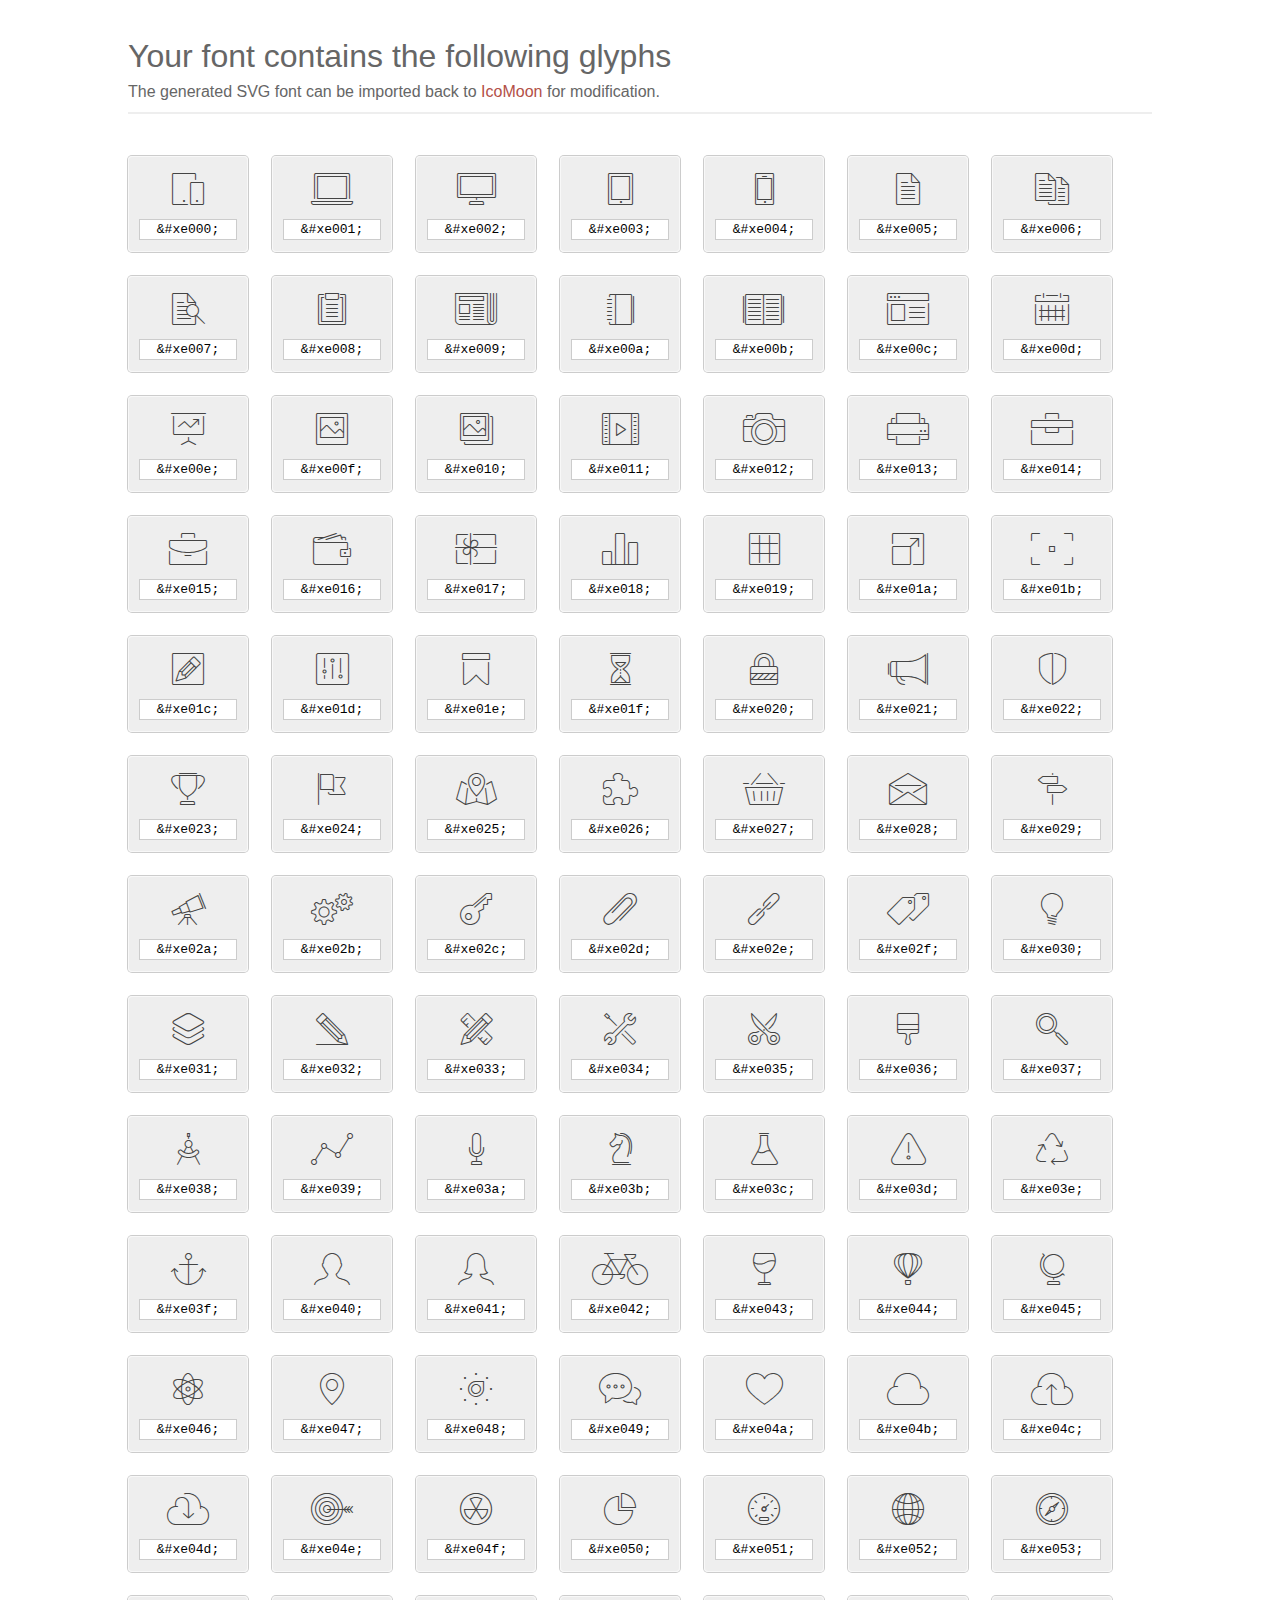
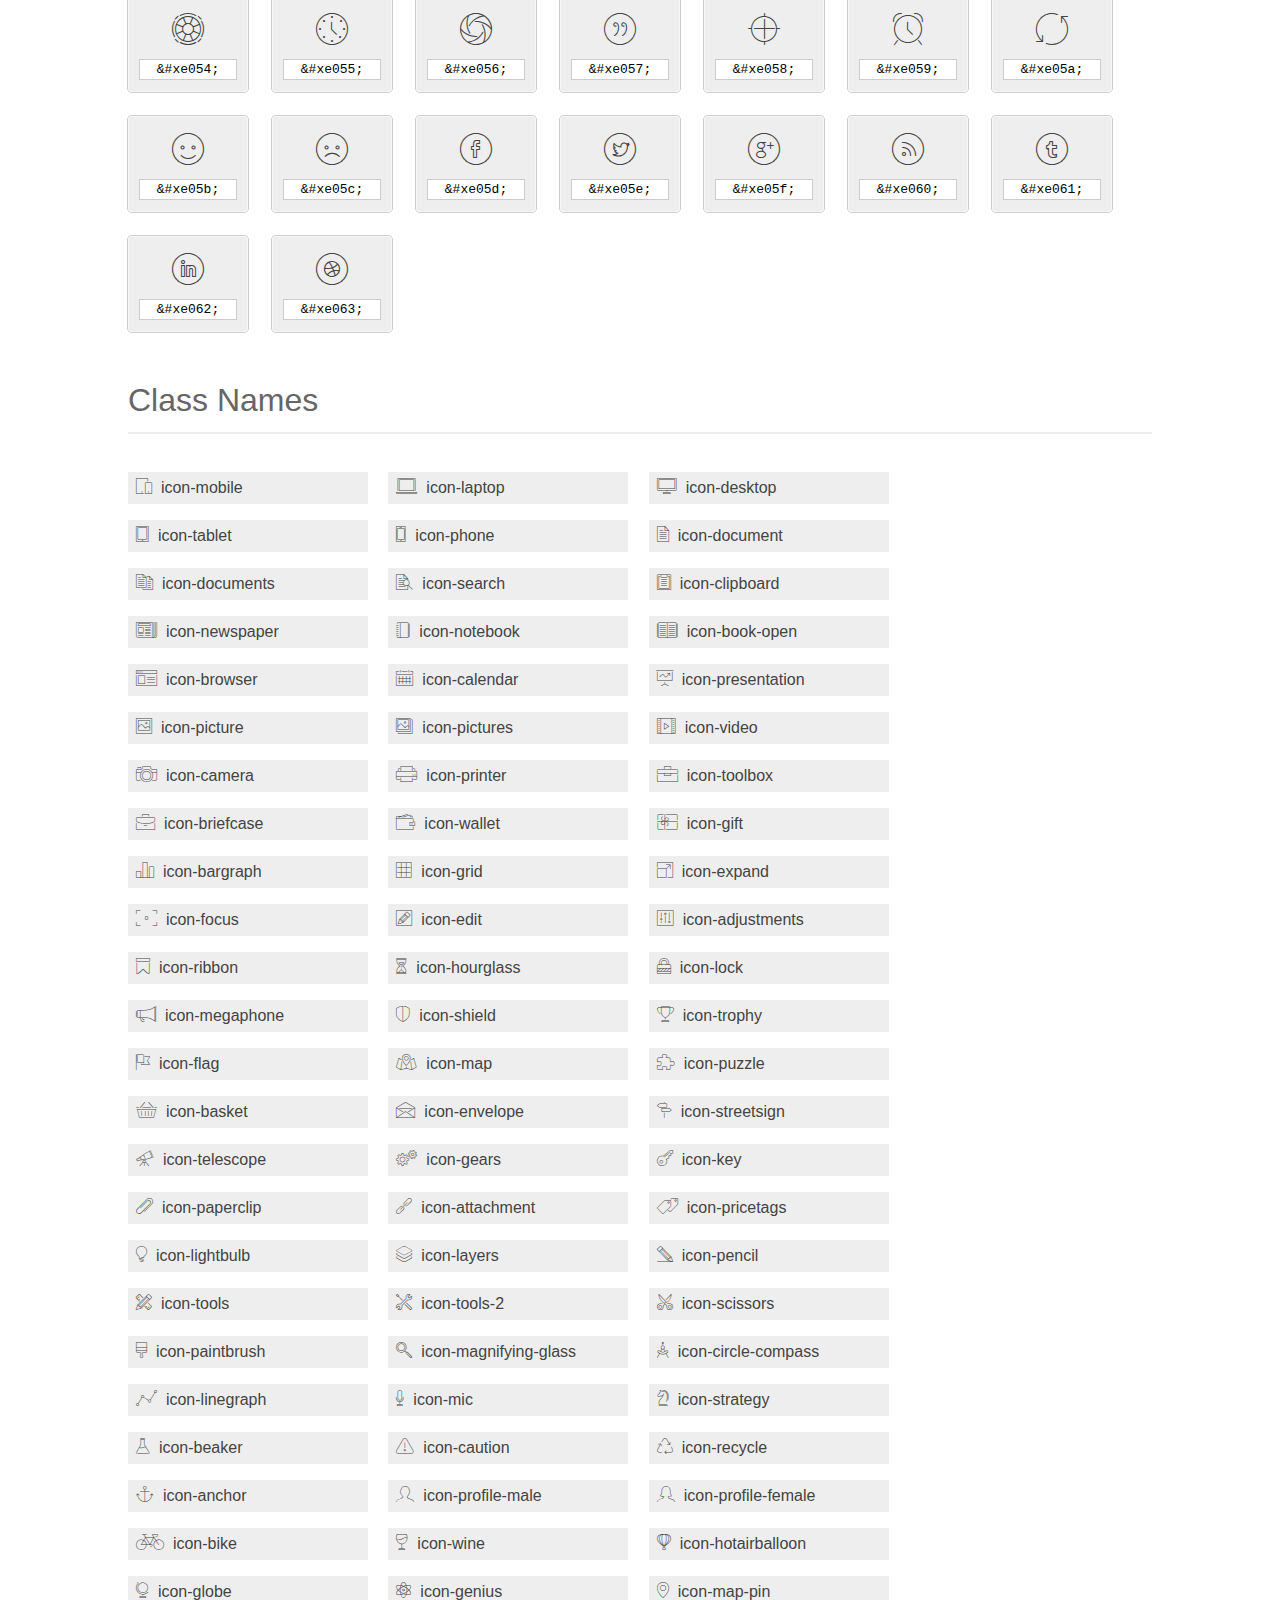
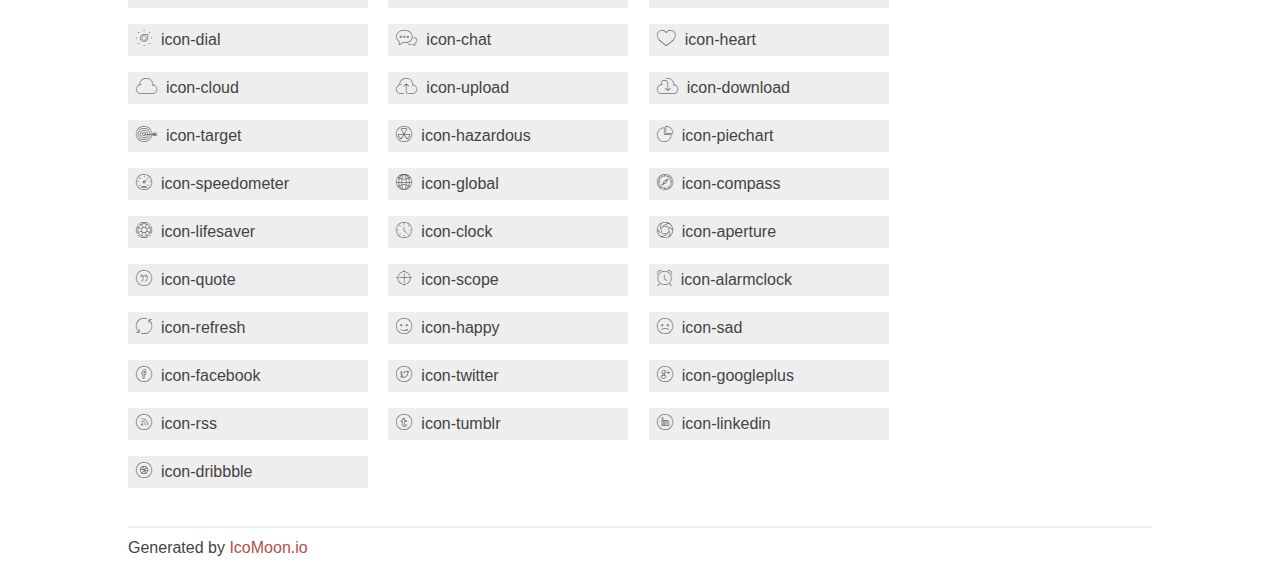
<file: vbmodularplus/fonts/et-line-font/index.html>
<!doctype html>
<html>
<head>
<title>Your Font/Glyphs</title>
<link rel="stylesheet" href="style.css" />
<!--[if lte IE 7]><script src="lte-ie7.js"></script><![endif]-->
<style>
	section, header, footer {display: block;}
	body {
		font-family: sans-serif;
		color: #444;
		line-height: 1.5;
		font-size: 1em;
	}
	* {
		-moz-box-sizing: border-box;
		-webkit-box-sizing: border-box;
		box-sizing: border-box;
		margin: 0;
		padding: 0;
	}
	.glyph {
		font-size: 16px;
		float: left;
		text-align: center;
		background: #eee;
		padding: .75em;
		margin: .75em 1.5em .75em 0;
		width: 7.5em;
		border-radius: .25em;
		box-shadow: inset 0 0 0 1px #f8f8f8, 0 0 0 1px #CCC;
	}
	.glyph input {
		font-family: consolas, monospace;
		font-size: 13px;
		width: 100%;
		text-align: center;
		border: 0;
		box-shadow: 0 0 0 1px #ccc;
		padding: .125em;
	}
	.w-main {
		width: 80%;
	}
	.centered {
		margin-left: auto;
		margin-right: auto;
	}
	.fs1 {
		font-size: 2em;
	}
	header {
		margin: 2em 0;
		padding-bottom: .5em;
		color: #666;
		box-shadow: 0 2px #eee;
	}
	header h1 {
		font-size: 2em;
		font-weight: normal;
	}
	.clearfix:before, .clearfix:after { content: ""; display: table; }
	.clearfix:after, .clear { clear: both; }
	footer {
		margin-top: 2em;
		padding: .5em 0;
		box-shadow: 0 -2px #eee;
	}
	a, a:visited {
		color: #B35047;
		text-decoration: none;
	}
	a:hover, a:focus {color: #000;}
	.box1 {
		font-size: 16px;
		display: inline-block;
		width: 15em;
		padding: .25em .5em;
		background: #eee;
		margin: .5em 1em .5em 0;
	}
</style>
</head>
<body>
	<div class="w-main centered">
	<section class="mtm clearfix" id="glyphs">
	<header>
		<h1>Your font contains the following glyphs</h1>
		<p>The generated SVG font can be imported back to <a href="http://icomoon.io/app">IcoMoon</a> for modification.</p>
	</header>
	<div class="glyph">
		<div class="fs1" aria-hidden="true" data-icon="&#xe000;"></div>
		<input type="text" readonly="readonly" value="&amp;#xe000;" />
	</div>
	<div class="glyph">
		<div class="fs1" aria-hidden="true" data-icon="&#xe001;"></div>
		<input type="text" readonly="readonly" value="&amp;#xe001;" />
	</div>
	<div class="glyph">
		<div class="fs1" aria-hidden="true" data-icon="&#xe002;"></div>
		<input type="text" readonly="readonly" value="&amp;#xe002;" />
	</div>
	<div class="glyph">
		<div class="fs1" aria-hidden="true" data-icon="&#xe003;"></div>
		<input type="text" readonly="readonly" value="&amp;#xe003;" />
	</div>
	<div class="glyph">
		<div class="fs1" aria-hidden="true" data-icon="&#xe004;"></div>
		<input type="text" readonly="readonly" value="&amp;#xe004;" />
	</div>
	<div class="glyph">
		<div class="fs1" aria-hidden="true" data-icon="&#xe005;"></div>
		<input type="text" readonly="readonly" value="&amp;#xe005;" />
	</div>
	<div class="glyph">
		<div class="fs1" aria-hidden="true" data-icon="&#xe006;"></div>
		<input type="text" readonly="readonly" value="&amp;#xe006;" />
	</div>
	<div class="glyph">
		<div class="fs1" aria-hidden="true" data-icon="&#xe007;"></div>
		<input type="text" readonly="readonly" value="&amp;#xe007;" />
	</div>
	<div class="glyph">
		<div class="fs1" aria-hidden="true" data-icon="&#xe008;"></div>
		<input type="text" readonly="readonly" value="&amp;#xe008;" />
	</div>
	<div class="glyph">
		<div class="fs1" aria-hidden="true" data-icon="&#xe009;"></div>
		<input type="text" readonly="readonly" value="&amp;#xe009;" />
	</div>
	<div class="glyph">
		<div class="fs1" aria-hidden="true" data-icon="&#xe00a;"></div>
		<input type="text" readonly="readonly" value="&amp;#xe00a;" />
	</div>
	<div class="glyph">
		<div class="fs1" aria-hidden="true" data-icon="&#xe00b;"></div>
		<input type="text" readonly="readonly" value="&amp;#xe00b;" />
	</div>
	<div class="glyph">
		<div class="fs1" aria-hidden="true" data-icon="&#xe00c;"></div>
		<input type="text" readonly="readonly" value="&amp;#xe00c;" />
	</div>
	<div class="glyph">
		<div class="fs1" aria-hidden="true" data-icon="&#xe00d;"></div>
		<input type="text" readonly="readonly" value="&amp;#xe00d;" />
	</div>
	<div class="glyph">
		<div class="fs1" aria-hidden="true" data-icon="&#xe00e;"></div>
		<input type="text" readonly="readonly" value="&amp;#xe00e;" />
	</div>
	<div class="glyph">
		<div class="fs1" aria-hidden="true" data-icon="&#xe00f;"></div>
		<input type="text" readonly="readonly" value="&amp;#xe00f;" />
	</div>
	<div class="glyph">
		<div class="fs1" aria-hidden="true" data-icon="&#xe010;"></div>
		<input type="text" readonly="readonly" value="&amp;#xe010;" />
	</div>
	<div class="glyph">
		<div class="fs1" aria-hidden="true" data-icon="&#xe011;"></div>
		<input type="text" readonly="readonly" value="&amp;#xe011;" />
	</div>
	<div class="glyph">
		<div class="fs1" aria-hidden="true" data-icon="&#xe012;"></div>
		<input type="text" readonly="readonly" value="&amp;#xe012;" />
	</div>
	<div class="glyph">
		<div class="fs1" aria-hidden="true" data-icon="&#xe013;"></div>
		<input type="text" readonly="readonly" value="&amp;#xe013;" />
	</div>
	<div class="glyph">
		<div class="fs1" aria-hidden="true" data-icon="&#xe014;"></div>
		<input type="text" readonly="readonly" value="&amp;#xe014;" />
	</div>
	<div class="glyph">
		<div class="fs1" aria-hidden="true" data-icon="&#xe015;"></div>
		<input type="text" readonly="readonly" value="&amp;#xe015;" />
	</div>
	<div class="glyph">
		<div class="fs1" aria-hidden="true" data-icon="&#xe016;"></div>
		<input type="text" readonly="readonly" value="&amp;#xe016;" />
	</div>
	<div class="glyph">
		<div class="fs1" aria-hidden="true" data-icon="&#xe017;"></div>
		<input type="text" readonly="readonly" value="&amp;#xe017;" />
	</div>
	<div class="glyph">
		<div class="fs1" aria-hidden="true" data-icon="&#xe018;"></div>
		<input type="text" readonly="readonly" value="&amp;#xe018;" />
	</div>
	<div class="glyph">
		<div class="fs1" aria-hidden="true" data-icon="&#xe019;"></div>
		<input type="text" readonly="readonly" value="&amp;#xe019;" />
	</div>
	<div class="glyph">
		<div class="fs1" aria-hidden="true" data-icon="&#xe01a;"></div>
		<input type="text" readonly="readonly" value="&amp;#xe01a;" />
	</div>
	<div class="glyph">
		<div class="fs1" aria-hidden="true" data-icon="&#xe01b;"></div>
		<input type="text" readonly="readonly" value="&amp;#xe01b;" />
	</div>
	<div class="glyph">
		<div class="fs1" aria-hidden="true" data-icon="&#xe01c;"></div>
		<input type="text" readonly="readonly" value="&amp;#xe01c;" />
	</div>
	<div class="glyph">
		<div class="fs1" aria-hidden="true" data-icon="&#xe01d;"></div>
		<input type="text" readonly="readonly" value="&amp;#xe01d;" />
	</div>
	<div class="glyph">
		<div class="fs1" aria-hidden="true" data-icon="&#xe01e;"></div>
		<input type="text" readonly="readonly" value="&amp;#xe01e;" />
	</div>
	<div class="glyph">
		<div class="fs1" aria-hidden="true" data-icon="&#xe01f;"></div>
		<input type="text" readonly="readonly" value="&amp;#xe01f;" />
	</div>
	<div class="glyph">
		<div class="fs1" aria-hidden="true" data-icon="&#xe020;"></div>
		<input type="text" readonly="readonly" value="&amp;#xe020;" />
	</div>
	<div class="glyph">
		<div class="fs1" aria-hidden="true" data-icon="&#xe021;"></div>
		<input type="text" readonly="readonly" value="&amp;#xe021;" />
	</div>
	<div class="glyph">
		<div class="fs1" aria-hidden="true" data-icon="&#xe022;"></div>
		<input type="text" readonly="readonly" value="&amp;#xe022;" />
	</div>
	<div class="glyph">
		<div class="fs1" aria-hidden="true" data-icon="&#xe023;"></div>
		<input type="text" readonly="readonly" value="&amp;#xe023;" />
	</div>
	<div class="glyph">
		<div class="fs1" aria-hidden="true" data-icon="&#xe024;"></div>
		<input type="text" readonly="readonly" value="&amp;#xe024;" />
	</div>
	<div class="glyph">
		<div class="fs1" aria-hidden="true" data-icon="&#xe025;"></div>
		<input type="text" readonly="readonly" value="&amp;#xe025;" />
	</div>
	<div class="glyph">
		<div class="fs1" aria-hidden="true" data-icon="&#xe026;"></div>
		<input type="text" readonly="readonly" value="&amp;#xe026;" />
	</div>
	<div class="glyph">
		<div class="fs1" aria-hidden="true" data-icon="&#xe027;"></div>
		<input type="text" readonly="readonly" value="&amp;#xe027;" />
	</div>
	<div class="glyph">
		<div class="fs1" aria-hidden="true" data-icon="&#xe028;"></div>
		<input type="text" readonly="readonly" value="&amp;#xe028;" />
	</div>
	<div class="glyph">
		<div class="fs1" aria-hidden="true" data-icon="&#xe029;"></div>
		<input type="text" readonly="readonly" value="&amp;#xe029;" />
	</div>
	<div class="glyph">
		<div class="fs1" aria-hidden="true" data-icon="&#xe02a;"></div>
		<input type="text" readonly="readonly" value="&amp;#xe02a;" />
	</div>
	<div class="glyph">
		<div class="fs1" aria-hidden="true" data-icon="&#xe02b;"></div>
		<input type="text" readonly="readonly" value="&amp;#xe02b;" />
	</div>
	<div class="glyph">
		<div class="fs1" aria-hidden="true" data-icon="&#xe02c;"></div>
		<input type="text" readonly="readonly" value="&amp;#xe02c;" />
	</div>
	<div class="glyph">
		<div class="fs1" aria-hidden="true" data-icon="&#xe02d;"></div>
		<input type="text" readonly="readonly" value="&amp;#xe02d;" />
	</div>
	<div class="glyph">
		<div class="fs1" aria-hidden="true" data-icon="&#xe02e;"></div>
		<input type="text" readonly="readonly" value="&amp;#xe02e;" />
	</div>
	<div class="glyph">
		<div class="fs1" aria-hidden="true" data-icon="&#xe02f;"></div>
		<input type="text" readonly="readonly" value="&amp;#xe02f;" />
	</div>
	<div class="glyph">
		<div class="fs1" aria-hidden="true" data-icon="&#xe030;"></div>
		<input type="text" readonly="readonly" value="&amp;#xe030;" />
	</div>
	<div class="glyph">
		<div class="fs1" aria-hidden="true" data-icon="&#xe031;"></div>
		<input type="text" readonly="readonly" value="&amp;#xe031;" />
	</div>
	<div class="glyph">
		<div class="fs1" aria-hidden="true" data-icon="&#xe032;"></div>
		<input type="text" readonly="readonly" value="&amp;#xe032;" />
	</div>
	<div class="glyph">
		<div class="fs1" aria-hidden="true" data-icon="&#xe033;"></div>
		<input type="text" readonly="readonly" value="&amp;#xe033;" />
	</div>
	<div class="glyph">
		<div class="fs1" aria-hidden="true" data-icon="&#xe034;"></div>
		<input type="text" readonly="readonly" value="&amp;#xe034;" />
	</div>
	<div class="glyph">
		<div class="fs1" aria-hidden="true" data-icon="&#xe035;"></div>
		<input type="text" readonly="readonly" value="&amp;#xe035;" />
	</div>
	<div class="glyph">
		<div class="fs1" aria-hidden="true" data-icon="&#xe036;"></div>
		<input type="text" readonly="readonly" value="&amp;#xe036;" />
	</div>
	<div class="glyph">
		<div class="fs1" aria-hidden="true" data-icon="&#xe037;"></div>
		<input type="text" readonly="readonly" value="&amp;#xe037;" />
	</div>
	<div class="glyph">
		<div class="fs1" aria-hidden="true" data-icon="&#xe038;"></div>
		<input type="text" readonly="readonly" value="&amp;#xe038;" />
	</div>
	<div class="glyph">
		<div class="fs1" aria-hidden="true" data-icon="&#xe039;"></div>
		<input type="text" readonly="readonly" value="&amp;#xe039;" />
	</div>
	<div class="glyph">
		<div class="fs1" aria-hidden="true" data-icon="&#xe03a;"></div>
		<input type="text" readonly="readonly" value="&amp;#xe03a;" />
	</div>
	<div class="glyph">
		<div class="fs1" aria-hidden="true" data-icon="&#xe03b;"></div>
		<input type="text" readonly="readonly" value="&amp;#xe03b;" />
	</div>
	<div class="glyph">
		<div class="fs1" aria-hidden="true" data-icon="&#xe03c;"></div>
		<input type="text" readonly="readonly" value="&amp;#xe03c;" />
	</div>
	<div class="glyph">
		<div class="fs1" aria-hidden="true" data-icon="&#xe03d;"></div>
		<input type="text" readonly="readonly" value="&amp;#xe03d;" />
	</div>
	<div class="glyph">
		<div class="fs1" aria-hidden="true" data-icon="&#xe03e;"></div>
		<input type="text" readonly="readonly" value="&amp;#xe03e;" />
	</div>
	<div class="glyph">
		<div class="fs1" aria-hidden="true" data-icon="&#xe03f;"></div>
		<input type="text" readonly="readonly" value="&amp;#xe03f;" />
	</div>
	<div class="glyph">
		<div class="fs1" aria-hidden="true" data-icon="&#xe040;"></div>
		<input type="text" readonly="readonly" value="&amp;#xe040;" />
	</div>
	<div class="glyph">
		<div class="fs1" aria-hidden="true" data-icon="&#xe041;"></div>
		<input type="text" readonly="readonly" value="&amp;#xe041;" />
	</div>
	<div class="glyph">
		<div class="fs1" aria-hidden="true" data-icon="&#xe042;"></div>
		<input type="text" readonly="readonly" value="&amp;#xe042;" />
	</div>
	<div class="glyph">
		<div class="fs1" aria-hidden="true" data-icon="&#xe043;"></div>
		<input type="text" readonly="readonly" value="&amp;#xe043;" />
	</div>
	<div class="glyph">
		<div class="fs1" aria-hidden="true" data-icon="&#xe044;"></div>
		<input type="text" readonly="readonly" value="&amp;#xe044;" />
	</div>
	<div class="glyph">
		<div class="fs1" aria-hidden="true" data-icon="&#xe045;"></div>
		<input type="text" readonly="readonly" value="&amp;#xe045;" />
	</div>
	<div class="glyph">
		<div class="fs1" aria-hidden="true" data-icon="&#xe046;"></div>
		<input type="text" readonly="readonly" value="&amp;#xe046;" />
	</div>
	<div class="glyph">
		<div class="fs1" aria-hidden="true" data-icon="&#xe047;"></div>
		<input type="text" readonly="readonly" value="&amp;#xe047;" />
	</div>
	<div class="glyph">
		<div class="fs1" aria-hidden="true" data-icon="&#xe048;"></div>
		<input type="text" readonly="readonly" value="&amp;#xe048;" />
	</div>
	<div class="glyph">
		<div class="fs1" aria-hidden="true" data-icon="&#xe049;"></div>
		<input type="text" readonly="readonly" value="&amp;#xe049;" />
	</div>
	<div class="glyph">
		<div class="fs1" aria-hidden="true" data-icon="&#xe04a;"></div>
		<input type="text" readonly="readonly" value="&amp;#xe04a;" />
	</div>
	<div class="glyph">
		<div class="fs1" aria-hidden="true" data-icon="&#xe04b;"></div>
		<input type="text" readonly="readonly" value="&amp;#xe04b;" />
	</div>
	<div class="glyph">
		<div class="fs1" aria-hidden="true" data-icon="&#xe04c;"></div>
		<input type="text" readonly="readonly" value="&amp;#xe04c;" />
	</div>
	<div class="glyph">
		<div class="fs1" aria-hidden="true" data-icon="&#xe04d;"></div>
		<input type="text" readonly="readonly" value="&amp;#xe04d;" />
	</div>
	<div class="glyph">
		<div class="fs1" aria-hidden="true" data-icon="&#xe04e;"></div>
		<input type="text" readonly="readonly" value="&amp;#xe04e;" />
	</div>
	<div class="glyph">
		<div class="fs1" aria-hidden="true" data-icon="&#xe04f;"></div>
		<input type="text" readonly="readonly" value="&amp;#xe04f;" />
	</div>
	<div class="glyph">
		<div class="fs1" aria-hidden="true" data-icon="&#xe050;"></div>
		<input type="text" readonly="readonly" value="&amp;#xe050;" />
	</div>
	<div class="glyph">
		<div class="fs1" aria-hidden="true" data-icon="&#xe051;"></div>
		<input type="text" readonly="readonly" value="&amp;#xe051;" />
	</div>
	<div class="glyph">
		<div class="fs1" aria-hidden="true" data-icon="&#xe052;"></div>
		<input type="text" readonly="readonly" value="&amp;#xe052;" />
	</div>
	<div class="glyph">
		<div class="fs1" aria-hidden="true" data-icon="&#xe053;"></div>
		<input type="text" readonly="readonly" value="&amp;#xe053;" />
	</div>
	<div class="glyph">
		<div class="fs1" aria-hidden="true" data-icon="&#xe054;"></div>
		<input type="text" readonly="readonly" value="&amp;#xe054;" />
	</div>
	<div class="glyph">
		<div class="fs1" aria-hidden="true" data-icon="&#xe055;"></div>
		<input type="text" readonly="readonly" value="&amp;#xe055;" />
	</div>
	<div class="glyph">
		<div class="fs1" aria-hidden="true" data-icon="&#xe056;"></div>
		<input type="text" readonly="readonly" value="&amp;#xe056;" />
	</div>
	<div class="glyph">
		<div class="fs1" aria-hidden="true" data-icon="&#xe057;"></div>
		<input type="text" readonly="readonly" value="&amp;#xe057;" />
	</div>
	<div class="glyph">
		<div class="fs1" aria-hidden="true" data-icon="&#xe058;"></div>
		<input type="text" readonly="readonly" value="&amp;#xe058;" />
	</div>
	<div class="glyph">
		<div class="fs1" aria-hidden="true" data-icon="&#xe059;"></div>
		<input type="text" readonly="readonly" value="&amp;#xe059;" />
	</div>
	<div class="glyph">
		<div class="fs1" aria-hidden="true" data-icon="&#xe05a;"></div>
		<input type="text" readonly="readonly" value="&amp;#xe05a;" />
	</div>
	<div class="glyph">
		<div class="fs1" aria-hidden="true" data-icon="&#xe05b;"></div>
		<input type="text" readonly="readonly" value="&amp;#xe05b;" />
	</div>
	<div class="glyph">
		<div class="fs1" aria-hidden="true" data-icon="&#xe05c;"></div>
		<input type="text" readonly="readonly" value="&amp;#xe05c;" />
	</div>
	<div class="glyph">
		<div class="fs1" aria-hidden="true" data-icon="&#xe05d;"></div>
		<input type="text" readonly="readonly" value="&amp;#xe05d;" />
	</div>
	<div class="glyph">
		<div class="fs1" aria-hidden="true" data-icon="&#xe05e;"></div>
		<input type="text" readonly="readonly" value="&amp;#xe05e;" />
	</div>
	<div class="glyph">
		<div class="fs1" aria-hidden="true" data-icon="&#xe05f;"></div>
		<input type="text" readonly="readonly" value="&amp;#xe05f;" />
	</div>
	<div class="glyph">
		<div class="fs1" aria-hidden="true" data-icon="&#xe060;"></div>
		<input type="text" readonly="readonly" value="&amp;#xe060;" />
	</div>
	<div class="glyph">
		<div class="fs1" aria-hidden="true" data-icon="&#xe061;"></div>
		<input type="text" readonly="readonly" value="&amp;#xe061;" />
	</div>
	<div class="glyph">
		<div class="fs1" aria-hidden="true" data-icon="&#xe062;"></div>
		<input type="text" readonly="readonly" value="&amp;#xe062;" />
	</div>
	<div class="glyph">
		<div class="fs1" aria-hidden="true" data-icon="&#xe063;"></div>
		<input type="text" readonly="readonly" value="&amp;#xe063;" />
	</div>
	</section>
	<div class="clear"></div>
	<section class="mtm clearfix" id="glyphs">
	<header>
		<h1>Class Names</h1>
	</header>
	<span class="box1">
		<span aria-hidden="true" class="icon-mobile"></span>
		&nbsp;icon-mobile
	</span>
	<span class="box1">
		<span aria-hidden="true" class="icon-laptop"></span>
		&nbsp;icon-laptop
	</span>
	<span class="box1">
		<span aria-hidden="true" class="icon-desktop"></span>
		&nbsp;icon-desktop
	</span>
	<span class="box1">
		<span aria-hidden="true" class="icon-tablet"></span>
		&nbsp;icon-tablet
	</span>
	<span class="box1">
		<span aria-hidden="true" class="icon-phone"></span>
		&nbsp;icon-phone
	</span>
	<span class="box1">
		<span aria-hidden="true" class="icon-document"></span>
		&nbsp;icon-document
	</span>
	<span class="box1">
		<span aria-hidden="true" class="icon-documents"></span>
		&nbsp;icon-documents
	</span>
	<span class="box1">
		<span aria-hidden="true" class="icon-search"></span>
		&nbsp;icon-search
	</span>
	<span class="box1">
		<span aria-hidden="true" class="icon-clipboard"></span>
		&nbsp;icon-clipboard
	</span>
	<span class="box1">
		<span aria-hidden="true" class="icon-newspaper"></span>
		&nbsp;icon-newspaper
	</span>
	<span class="box1">
		<span aria-hidden="true" class="icon-notebook"></span>
		&nbsp;icon-notebook
	</span>
	<span class="box1">
		<span aria-hidden="true" class="icon-book-open"></span>
		&nbsp;icon-book-open
	</span>
	<span class="box1">
		<span aria-hidden="true" class="icon-browser"></span>
		&nbsp;icon-browser
	</span>
	<span class="box1">
		<span aria-hidden="true" class="icon-calendar"></span>
		&nbsp;icon-calendar
	</span>
	<span class="box1">
		<span aria-hidden="true" class="icon-presentation"></span>
		&nbsp;icon-presentation
	</span>
	<span class="box1">
		<span aria-hidden="true" class="icon-picture"></span>
		&nbsp;icon-picture
	</span>
	<span class="box1">
		<span aria-hidden="true" class="icon-pictures"></span>
		&nbsp;icon-pictures
	</span>
	<span class="box1">
		<span aria-hidden="true" class="icon-video"></span>
		&nbsp;icon-video
	</span>
	<span class="box1">
		<span aria-hidden="true" class="icon-camera"></span>
		&nbsp;icon-camera
	</span>
	<span class="box1">
		<span aria-hidden="true" class="icon-printer"></span>
		&nbsp;icon-printer
	</span>
	<span class="box1">
		<span aria-hidden="true" class="icon-toolbox"></span>
		&nbsp;icon-toolbox
	</span>
	<span class="box1">
		<span aria-hidden="true" class="icon-briefcase"></span>
		&nbsp;icon-briefcase
	</span>
	<span class="box1">
		<span aria-hidden="true" class="icon-wallet"></span>
		&nbsp;icon-wallet
	</span>
	<span class="box1">
		<span aria-hidden="true" class="icon-gift"></span>
		&nbsp;icon-gift
	</span>
	<span class="box1">
		<span aria-hidden="true" class="icon-bargraph"></span>
		&nbsp;icon-bargraph
	</span>
	<span class="box1">
		<span aria-hidden="true" class="icon-grid"></span>
		&nbsp;icon-grid
	</span>
	<span class="box1">
		<span aria-hidden="true" class="icon-expand"></span>
		&nbsp;icon-expand
	</span>
	<span class="box1">
		<span aria-hidden="true" class="icon-focus"></span>
		&nbsp;icon-focus
	</span>
	<span class="box1">
		<span aria-hidden="true" class="icon-edit"></span>
		&nbsp;icon-edit
	</span>
	<span class="box1">
		<span aria-hidden="true" class="icon-adjustments"></span>
		&nbsp;icon-adjustments
	</span>
	<span class="box1">
		<span aria-hidden="true" class="icon-ribbon"></span>
		&nbsp;icon-ribbon
	</span>
	<span class="box1">
		<span aria-hidden="true" class="icon-hourglass"></span>
		&nbsp;icon-hourglass
	</span>
	<span class="box1">
		<span aria-hidden="true" class="icon-lock"></span>
		&nbsp;icon-lock
	</span>
	<span class="box1">
		<span aria-hidden="true" class="icon-megaphone"></span>
		&nbsp;icon-megaphone
	</span>
	<span class="box1">
		<span aria-hidden="true" class="icon-shield"></span>
		&nbsp;icon-shield
	</span>
	<span class="box1">
		<span aria-hidden="true" class="icon-trophy"></span>
		&nbsp;icon-trophy
	</span>
	<span class="box1">
		<span aria-hidden="true" class="icon-flag"></span>
		&nbsp;icon-flag
	</span>
	<span class="box1">
		<span aria-hidden="true" class="icon-map"></span>
		&nbsp;icon-map
	</span>
	<span class="box1">
		<span aria-hidden="true" class="icon-puzzle"></span>
		&nbsp;icon-puzzle
	</span>
	<span class="box1">
		<span aria-hidden="true" class="icon-basket"></span>
		&nbsp;icon-basket
	</span>
	<span class="box1">
		<span aria-hidden="true" class="icon-envelope"></span>
		&nbsp;icon-envelope
	</span>
	<span class="box1">
		<span aria-hidden="true" class="icon-streetsign"></span>
		&nbsp;icon-streetsign
	</span>
	<span class="box1">
		<span aria-hidden="true" class="icon-telescope"></span>
		&nbsp;icon-telescope
	</span>
	<span class="box1">
		<span aria-hidden="true" class="icon-gears"></span>
		&nbsp;icon-gears
	</span>
	<span class="box1">
		<span aria-hidden="true" class="icon-key"></span>
		&nbsp;icon-key
	</span>
	<span class="box1">
		<span aria-hidden="true" class="icon-paperclip"></span>
		&nbsp;icon-paperclip
	</span>
	<span class="box1">
		<span aria-hidden="true" class="icon-attachment"></span>
		&nbsp;icon-attachment
	</span>
	<span class="box1">
		<span aria-hidden="true" class="icon-pricetags"></span>
		&nbsp;icon-pricetags
	</span>
	<span class="box1">
		<span aria-hidden="true" class="icon-lightbulb"></span>
		&nbsp;icon-lightbulb
	</span>
	<span class="box1">
		<span aria-hidden="true" class="icon-layers"></span>
		&nbsp;icon-layers
	</span>
	<span class="box1">
		<span aria-hidden="true" class="icon-pencil"></span>
		&nbsp;icon-pencil
	</span>
	<span class="box1">
		<span aria-hidden="true" class="icon-tools"></span>
		&nbsp;icon-tools
	</span>
	<span class="box1">
		<span aria-hidden="true" class="icon-tools-2"></span>
		&nbsp;icon-tools-2
	</span>
	<span class="box1">
		<span aria-hidden="true" class="icon-scissors"></span>
		&nbsp;icon-scissors
	</span>
	<span class="box1">
		<span aria-hidden="true" class="icon-paintbrush"></span>
		&nbsp;icon-paintbrush
	</span>
	<span class="box1">
		<span aria-hidden="true" class="icon-magnifying-glass"></span>
		&nbsp;icon-magnifying-glass
	</span>
	<span class="box1">
		<span aria-hidden="true" class="icon-circle-compass"></span>
		&nbsp;icon-circle-compass
	</span>
	<span class="box1">
		<span aria-hidden="true" class="icon-linegraph"></span>
		&nbsp;icon-linegraph
	</span>
	<span class="box1">
		<span aria-hidden="true" class="icon-mic"></span>
		&nbsp;icon-mic
	</span>
	<span class="box1">
		<span aria-hidden="true" class="icon-strategy"></span>
		&nbsp;icon-strategy
	</span>
	<span class="box1">
		<span aria-hidden="true" class="icon-beaker"></span>
		&nbsp;icon-beaker
	</span>
	<span class="box1">
		<span aria-hidden="true" class="icon-caution"></span>
		&nbsp;icon-caution
	</span>
	<span class="box1">
		<span aria-hidden="true" class="icon-recycle"></span>
		&nbsp;icon-recycle
	</span>
	<span class="box1">
		<span aria-hidden="true" class="icon-anchor"></span>
		&nbsp;icon-anchor
	</span>
	<span class="box1">
		<span aria-hidden="true" class="icon-profile-male"></span>
		&nbsp;icon-profile-male
	</span>
	<span class="box1">
		<span aria-hidden="true" class="icon-profile-female"></span>
		&nbsp;icon-profile-female
	</span>
	<span class="box1">
		<span aria-hidden="true" class="icon-bike"></span>
		&nbsp;icon-bike
	</span>
	<span class="box1">
		<span aria-hidden="true" class="icon-wine"></span>
		&nbsp;icon-wine
	</span>
	<span class="box1">
		<span aria-hidden="true" class="icon-hotairballoon"></span>
		&nbsp;icon-hotairballoon
	</span>
	<span class="box1">
		<span aria-hidden="true" class="icon-globe"></span>
		&nbsp;icon-globe
	</span>
	<span class="box1">
		<span aria-hidden="true" class="icon-genius"></span>
		&nbsp;icon-genius
	</span>
	<span class="box1">
		<span aria-hidden="true" class="icon-map-pin"></span>
		&nbsp;icon-map-pin
	</span>
	<span class="box1">
		<span aria-hidden="true" class="icon-dial"></span>
		&nbsp;icon-dial
	</span>
	<span class="box1">
		<span aria-hidden="true" class="icon-chat"></span>
		&nbsp;icon-chat
	</span>
	<span class="box1">
		<span aria-hidden="true" class="icon-heart"></span>
		&nbsp;icon-heart
	</span>
	<span class="box1">
		<span aria-hidden="true" class="icon-cloud"></span>
		&nbsp;icon-cloud
	</span>
	<span class="box1">
		<span aria-hidden="true" class="icon-upload"></span>
		&nbsp;icon-upload
	</span>
	<span class="box1">
		<span aria-hidden="true" class="icon-download"></span>
		&nbsp;icon-download
	</span>
	<span class="box1">
		<span aria-hidden="true" class="icon-target"></span>
		&nbsp;icon-target
	</span>
	<span class="box1">
		<span aria-hidden="true" class="icon-hazardous"></span>
		&nbsp;icon-hazardous
	</span>
	<span class="box1">
		<span aria-hidden="true" class="icon-piechart"></span>
		&nbsp;icon-piechart
	</span>
	<span class="box1">
		<span aria-hidden="true" class="icon-speedometer"></span>
		&nbsp;icon-speedometer
	</span>
	<span class="box1">
		<span aria-hidden="true" class="icon-global"></span>
		&nbsp;icon-global
	</span>
	<span class="box1">
		<span aria-hidden="true" class="icon-compass"></span>
		&nbsp;icon-compass
	</span>
	<span class="box1">
		<span aria-hidden="true" class="icon-lifesaver"></span>
		&nbsp;icon-lifesaver
	</span>
	<span class="box1">
		<span aria-hidden="true" class="icon-clock"></span>
		&nbsp;icon-clock
	</span>
	<span class="box1">
		<span aria-hidden="true" class="icon-aperture"></span>
		&nbsp;icon-aperture
	</span>
	<span class="box1">
		<span aria-hidden="true" class="icon-quote"></span>
		&nbsp;icon-quote
	</span>
	<span class="box1">
		<span aria-hidden="true" class="icon-scope"></span>
		&nbsp;icon-scope
	</span>
	<span class="box1">
		<span aria-hidden="true" class="icon-alarmclock"></span>
		&nbsp;icon-alarmclock
	</span>
	<span class="box1">
		<span aria-hidden="true" class="icon-refresh"></span>
		&nbsp;icon-refresh
	</span>
	<span class="box1">
		<span aria-hidden="true" class="icon-happy"></span>
		&nbsp;icon-happy
	</span>
	<span class="box1">
		<span aria-hidden="true" class="icon-sad"></span>
		&nbsp;icon-sad
	</span>
	<span class="box1">
		<span aria-hidden="true" class="icon-facebook"></span>
		&nbsp;icon-facebook
	</span>
	<span class="box1">
		<span aria-hidden="true" class="icon-twitter"></span>
		&nbsp;icon-twitter
	</span>
	<span class="box1">
		<span aria-hidden="true" class="icon-googleplus"></span>
		&nbsp;icon-googleplus
	</span>
	<span class="box1">
		<span aria-hidden="true" class="icon-rss"></span>
		&nbsp;icon-rss
	</span>
	<span class="box1">
		<span aria-hidden="true" class="icon-tumblr"></span>
		&nbsp;icon-tumblr
	</span>
	<span class="box1">
		<span aria-hidden="true" class="icon-linkedin"></span>
		&nbsp;icon-linkedin
	</span>
	<span class="box1">
		<span aria-hidden="true" class="icon-dribbble"></span>
		&nbsp;icon-dribbble
	</span>
	</section>
	<footer>
		<p>Generated by <a href="http://icomoon.io">IcoMoon.io</a></p>
	</footer>
	</div>
	<script>
	document.getElementById("glyphs").addEventListener("click", function(e) {
		var target = e.target;
		if (target.tagName === "INPUT") {
			target.select();
		}
	});
	</script>
</body>
</html>
</file>
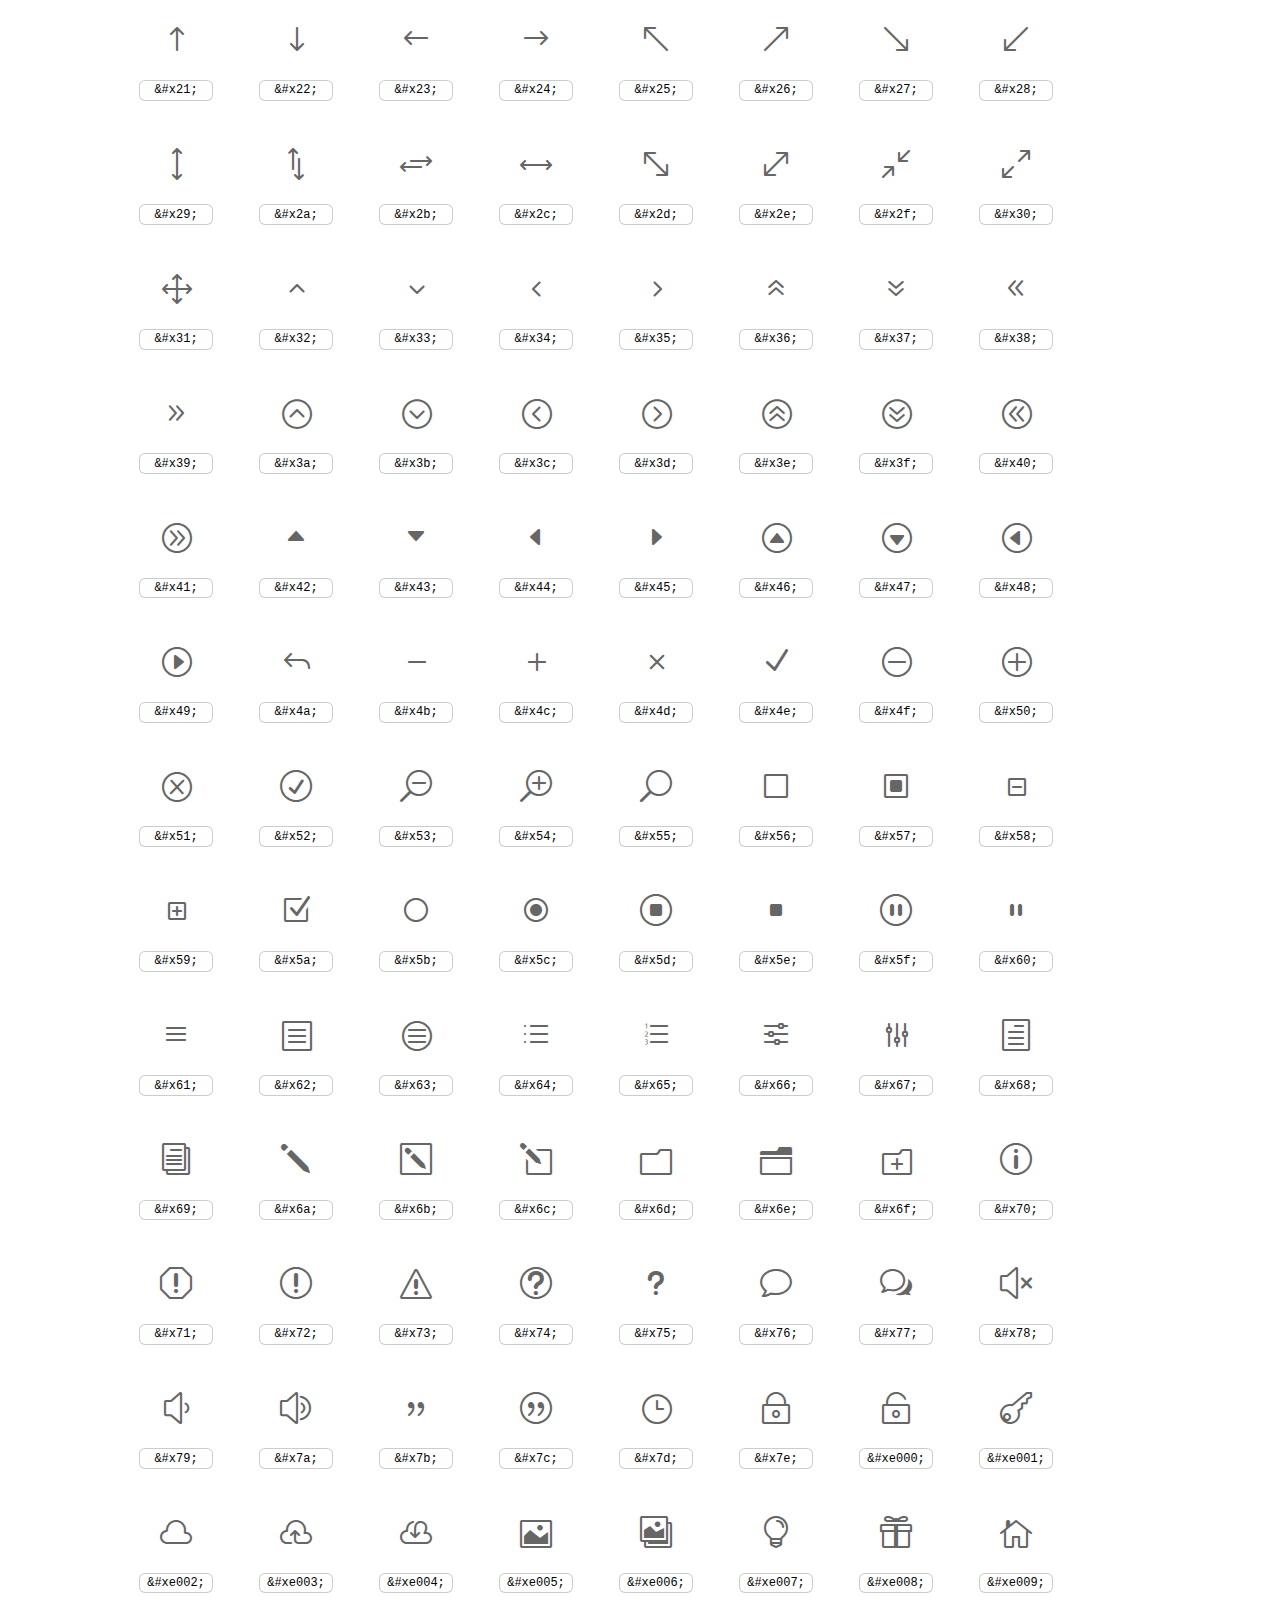
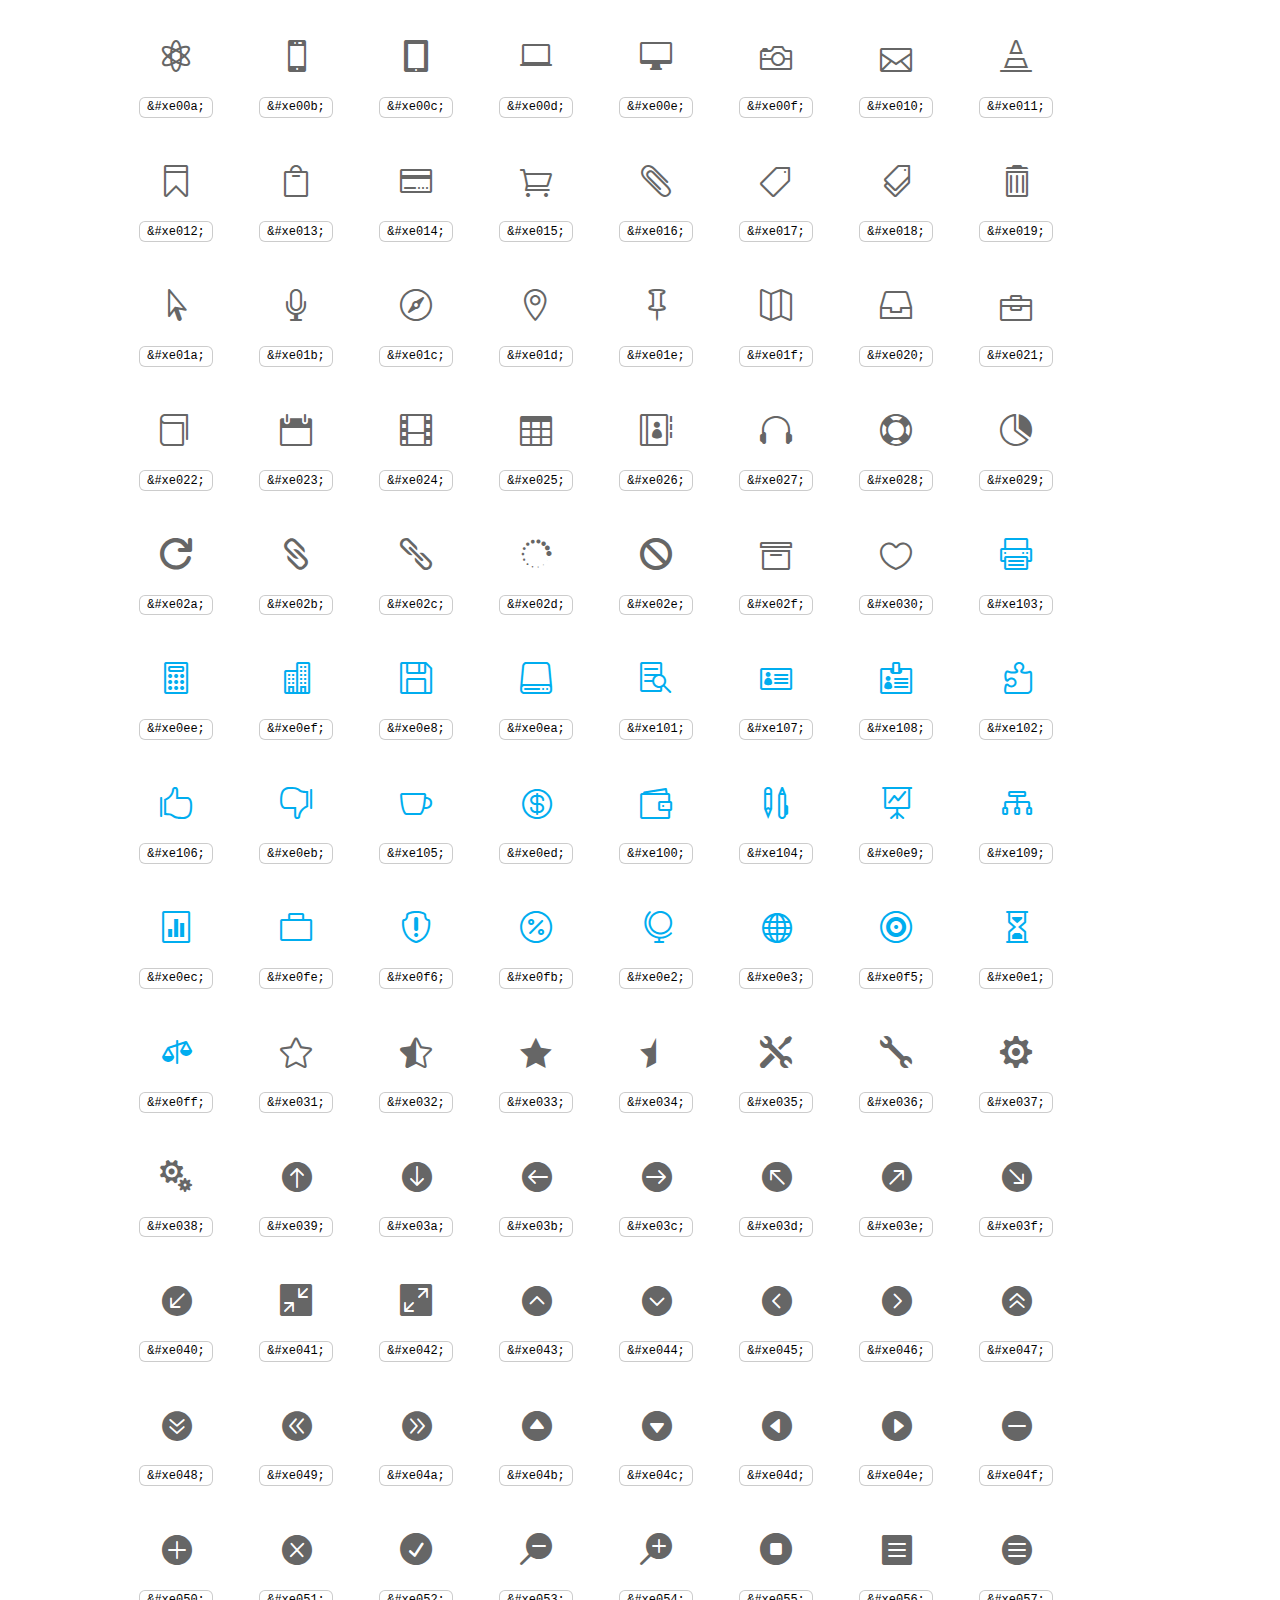
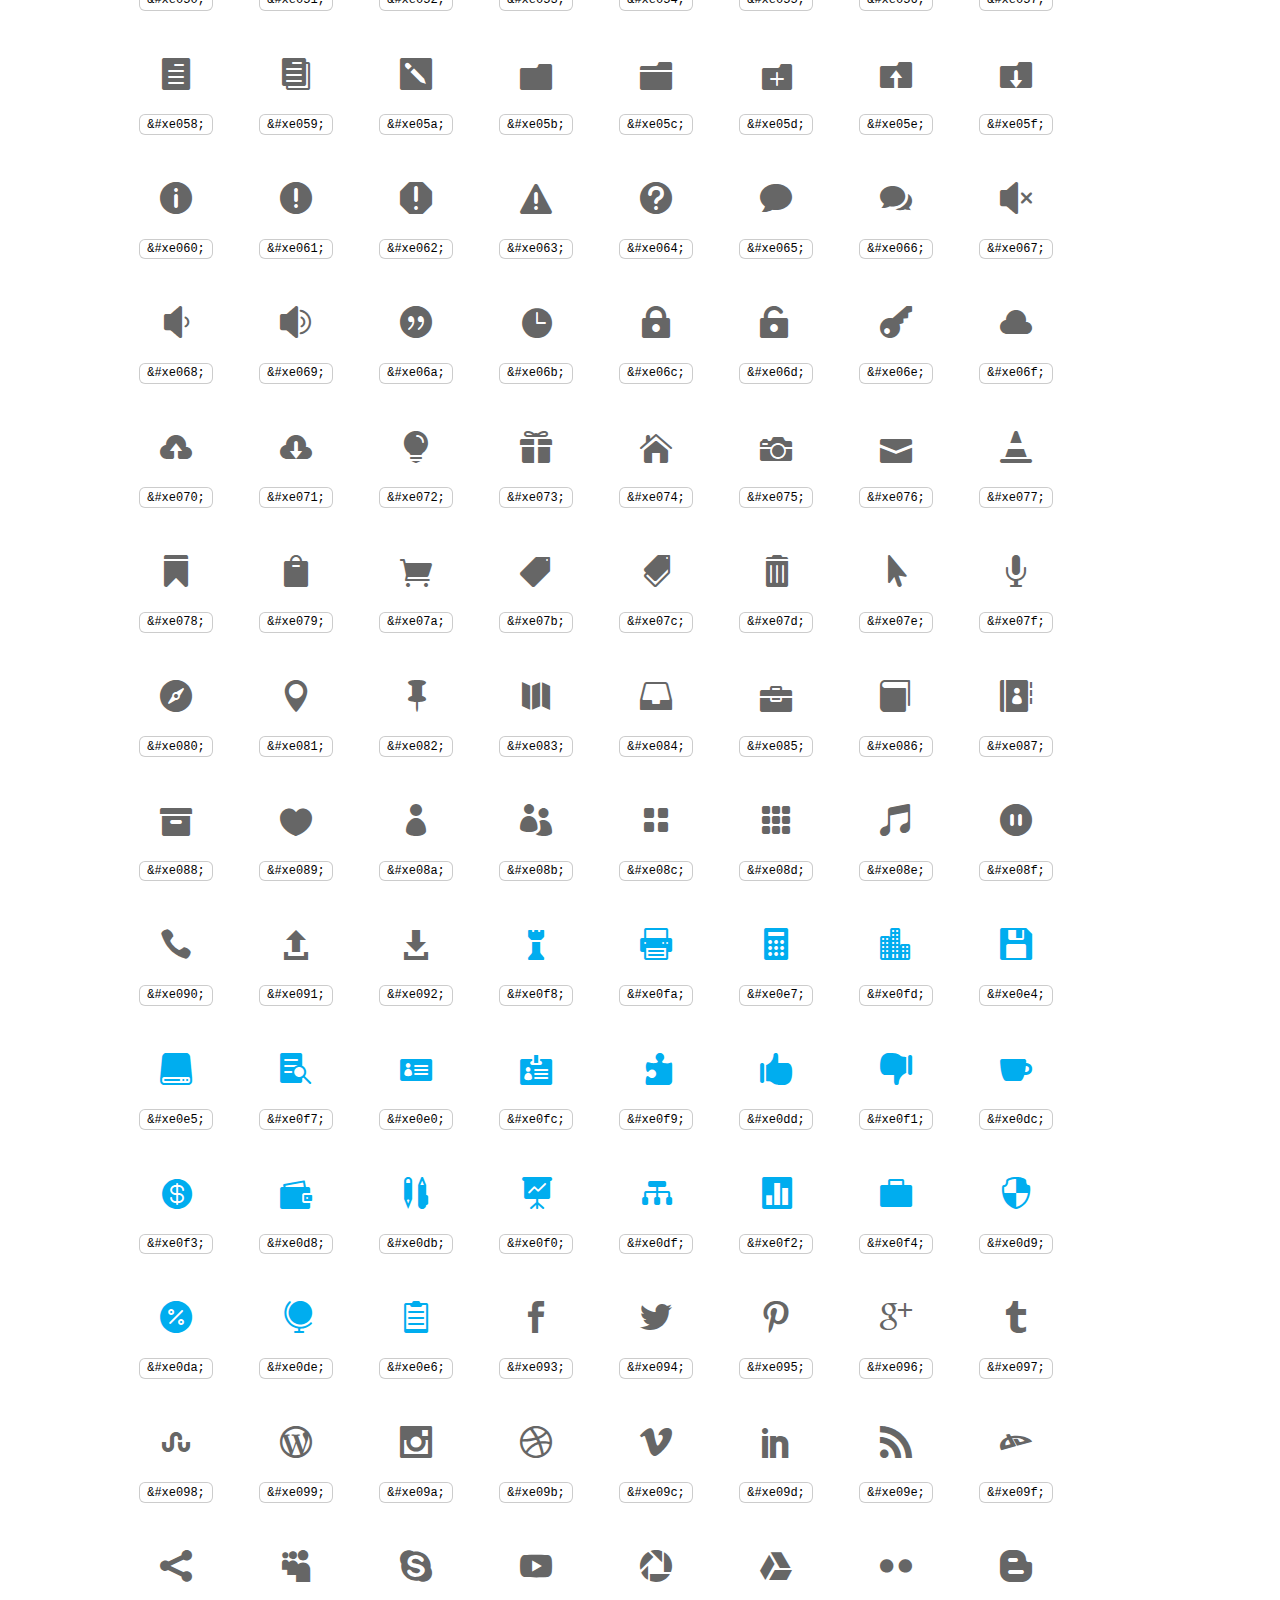
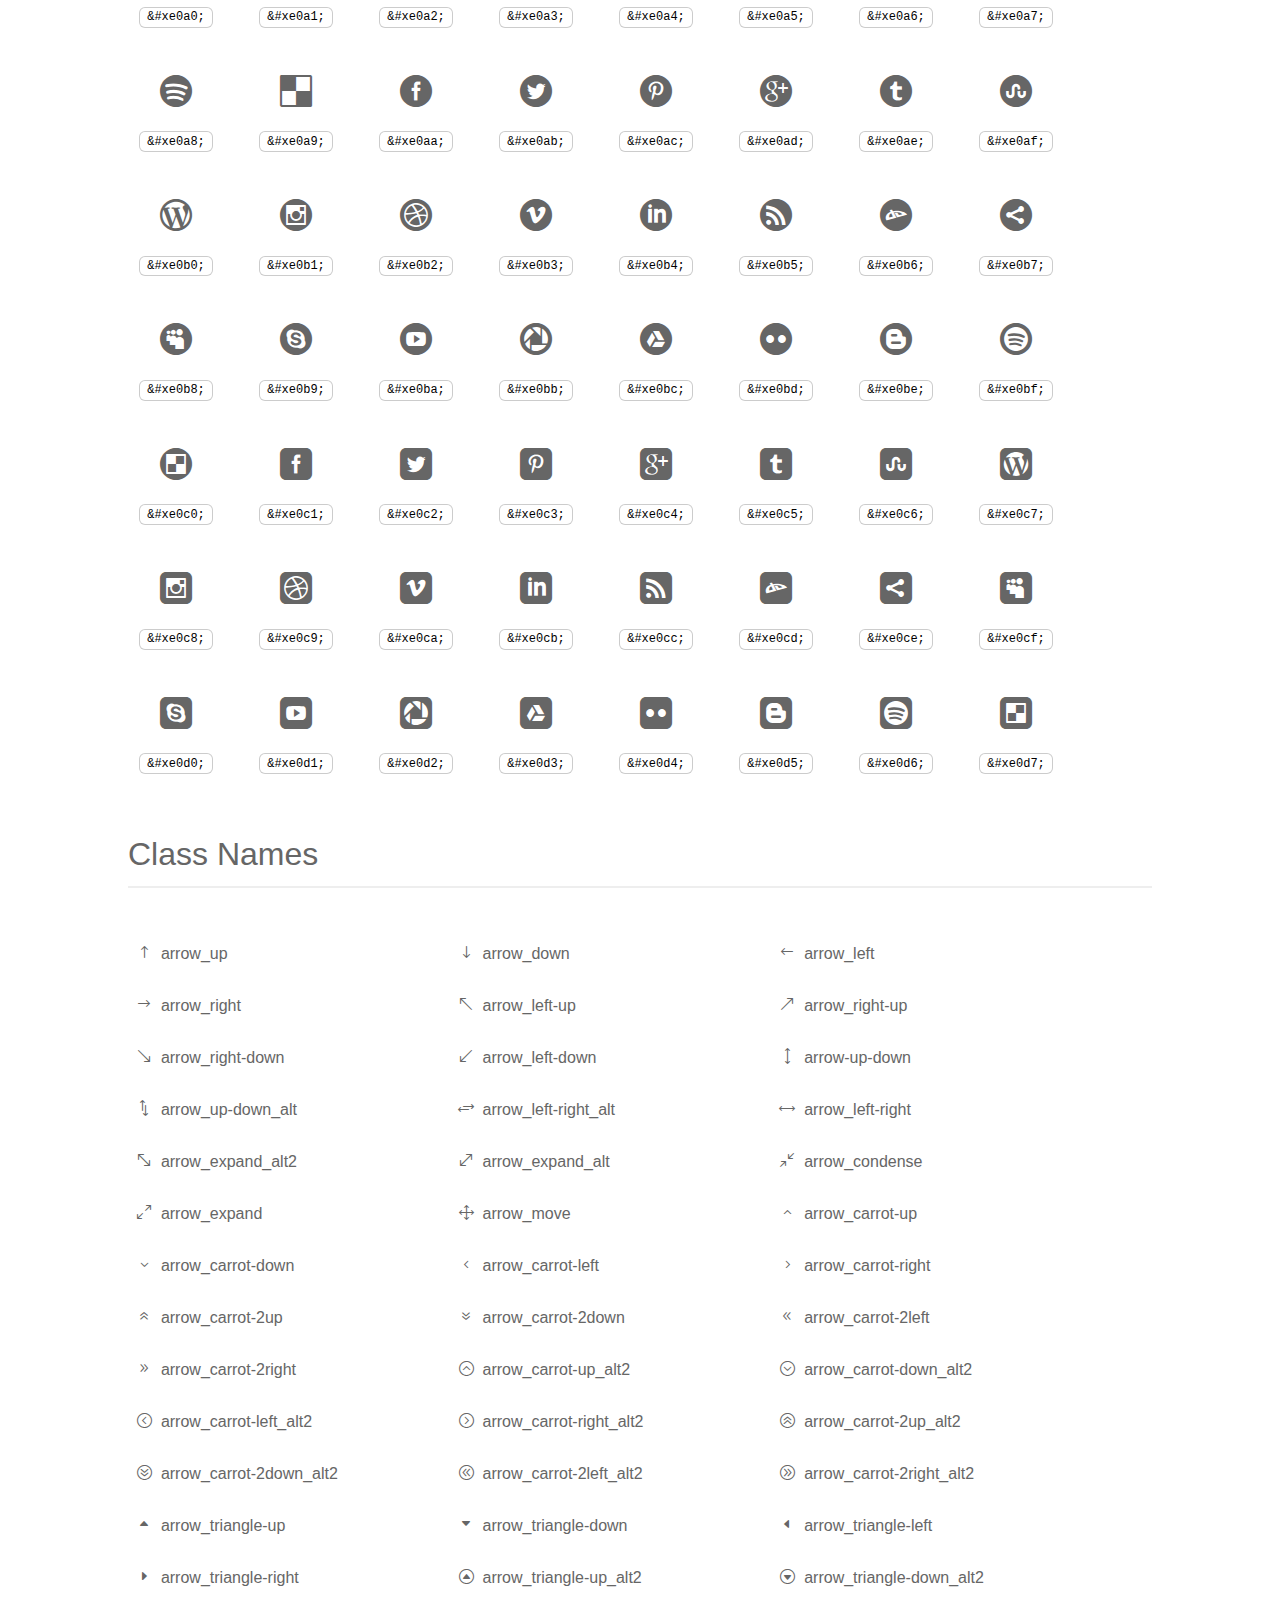
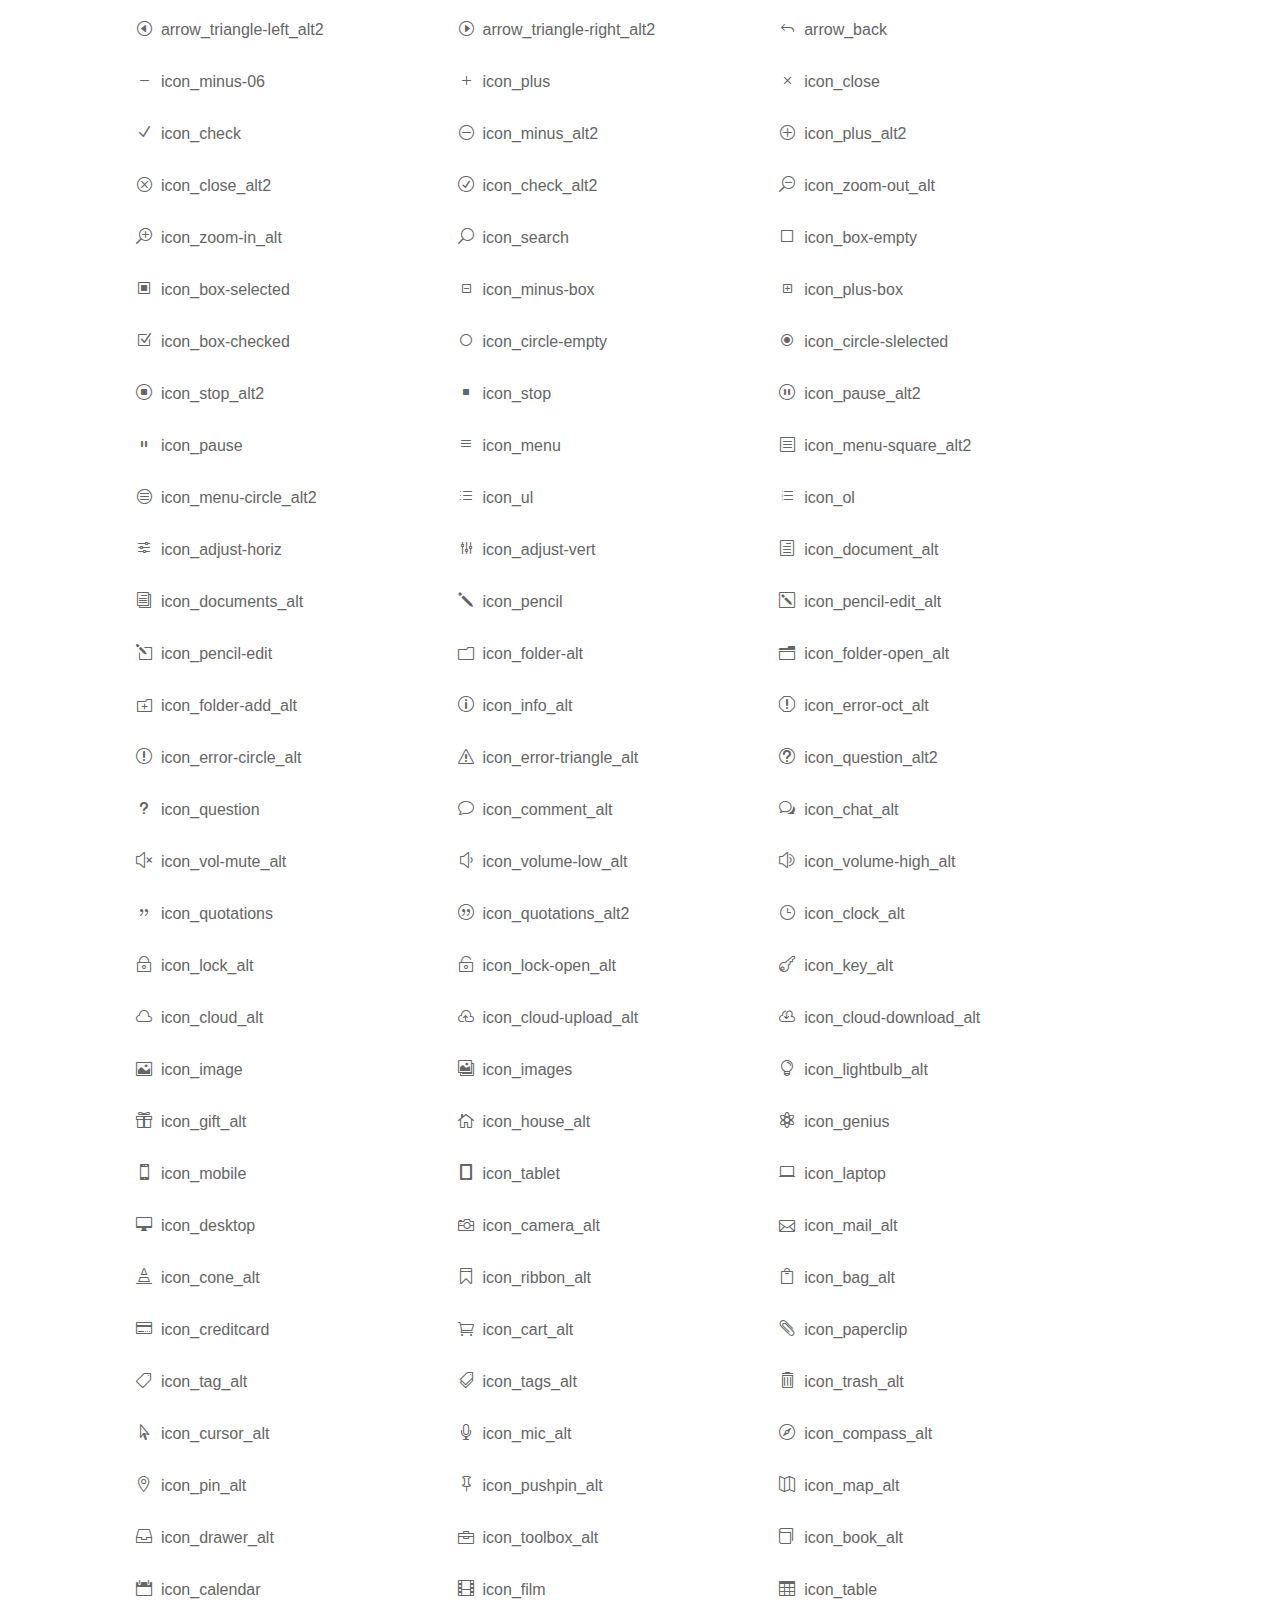
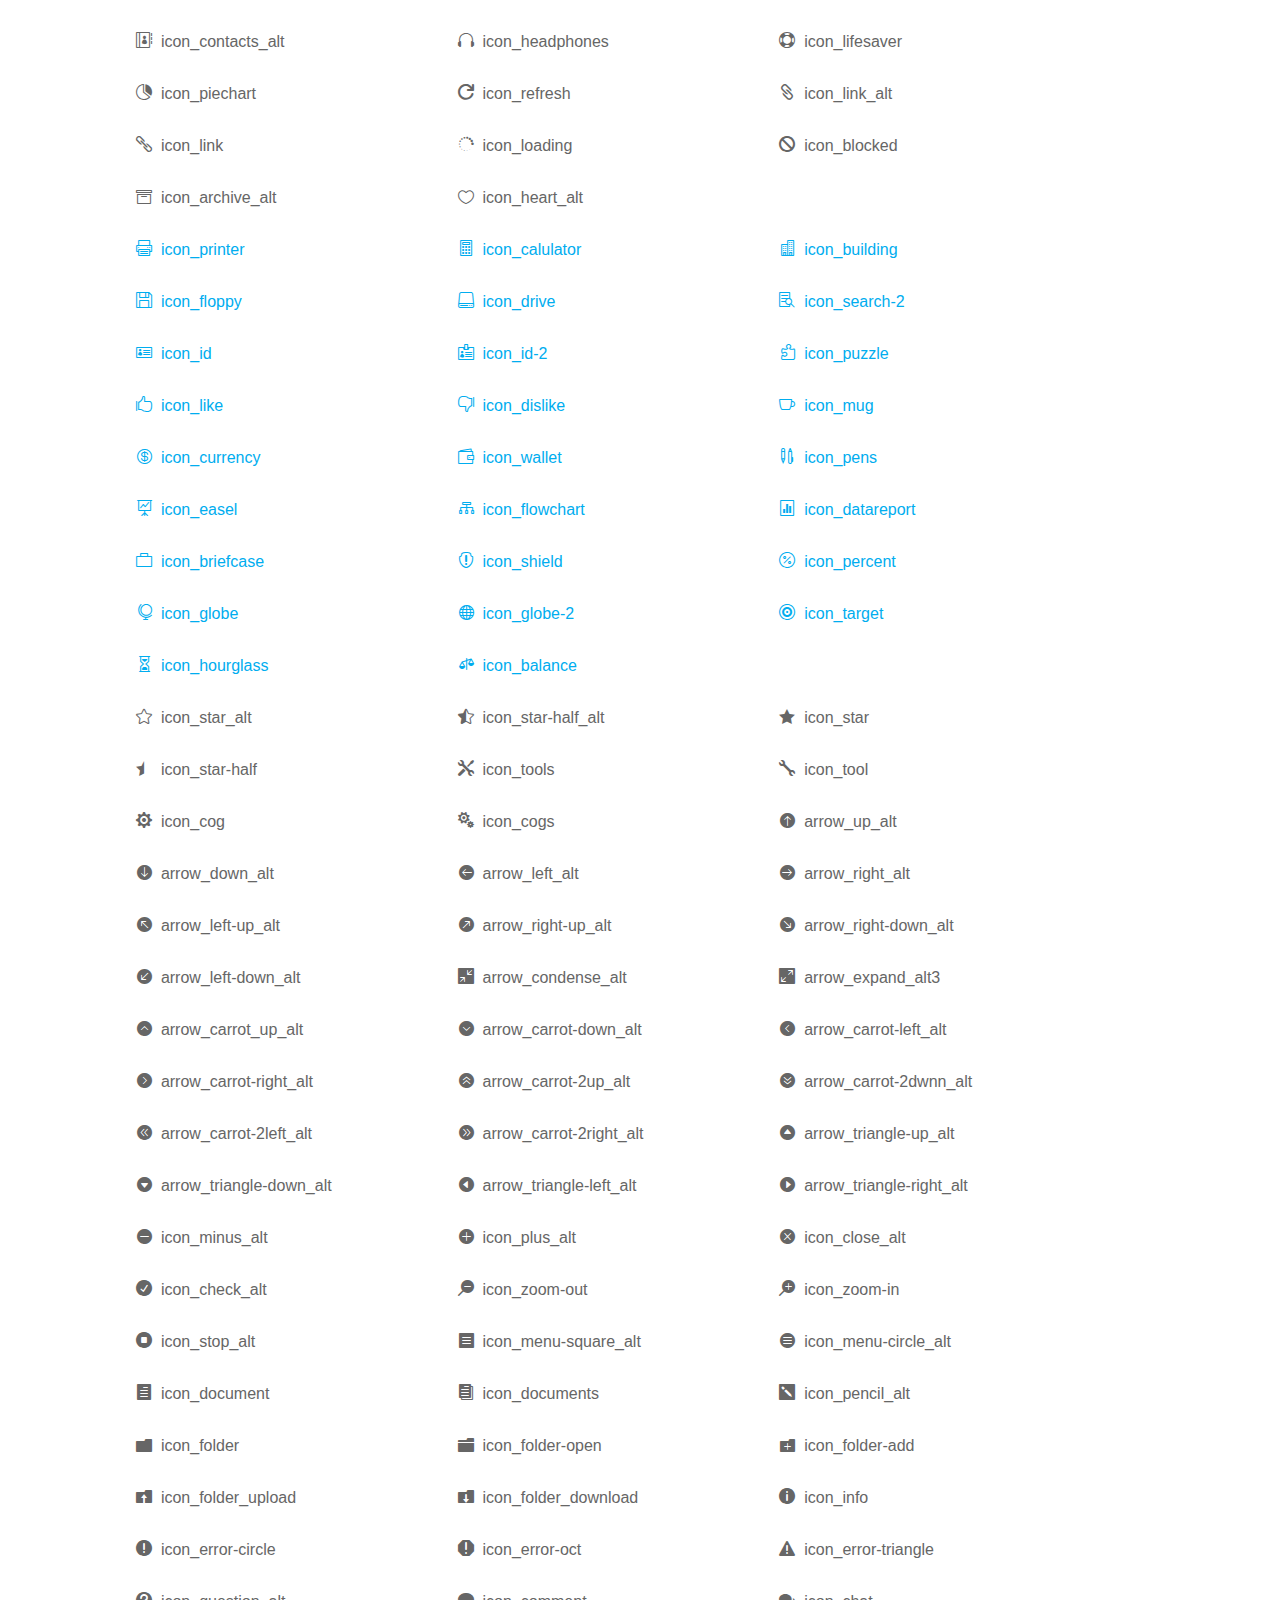
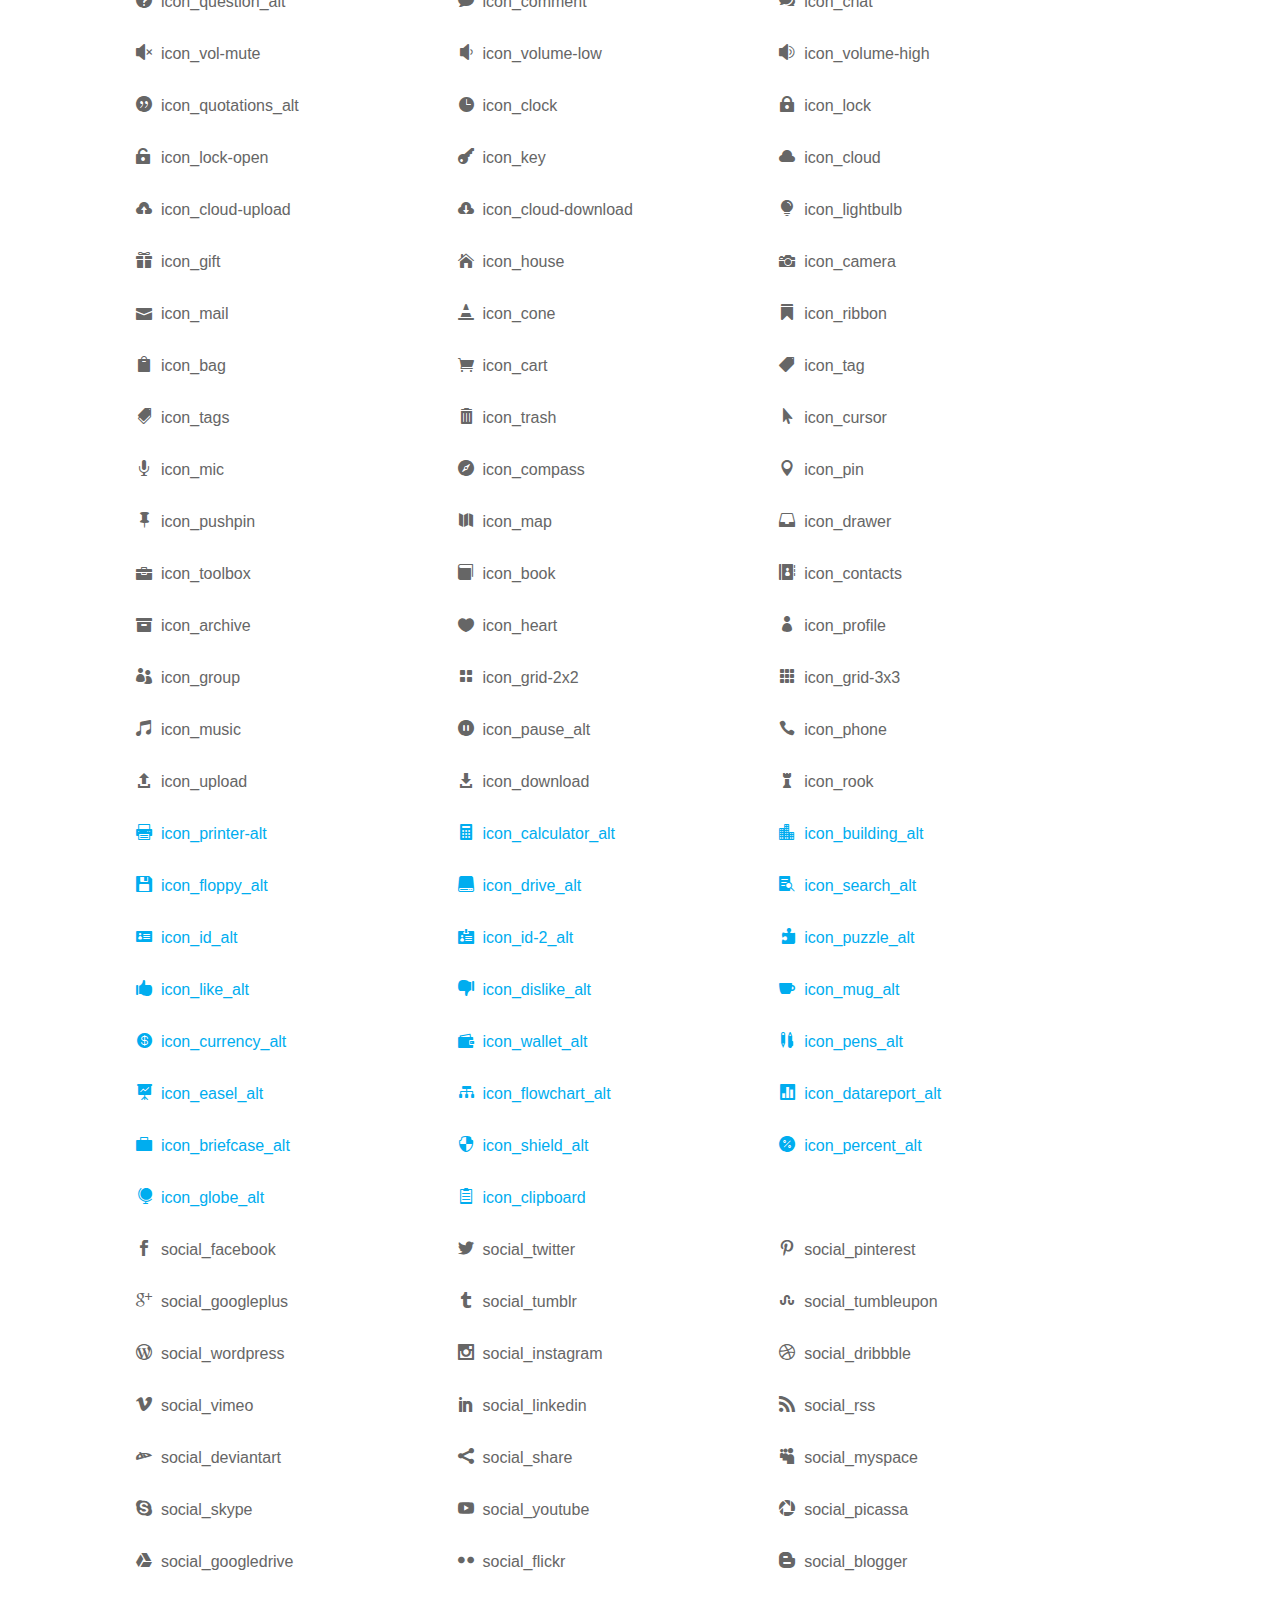
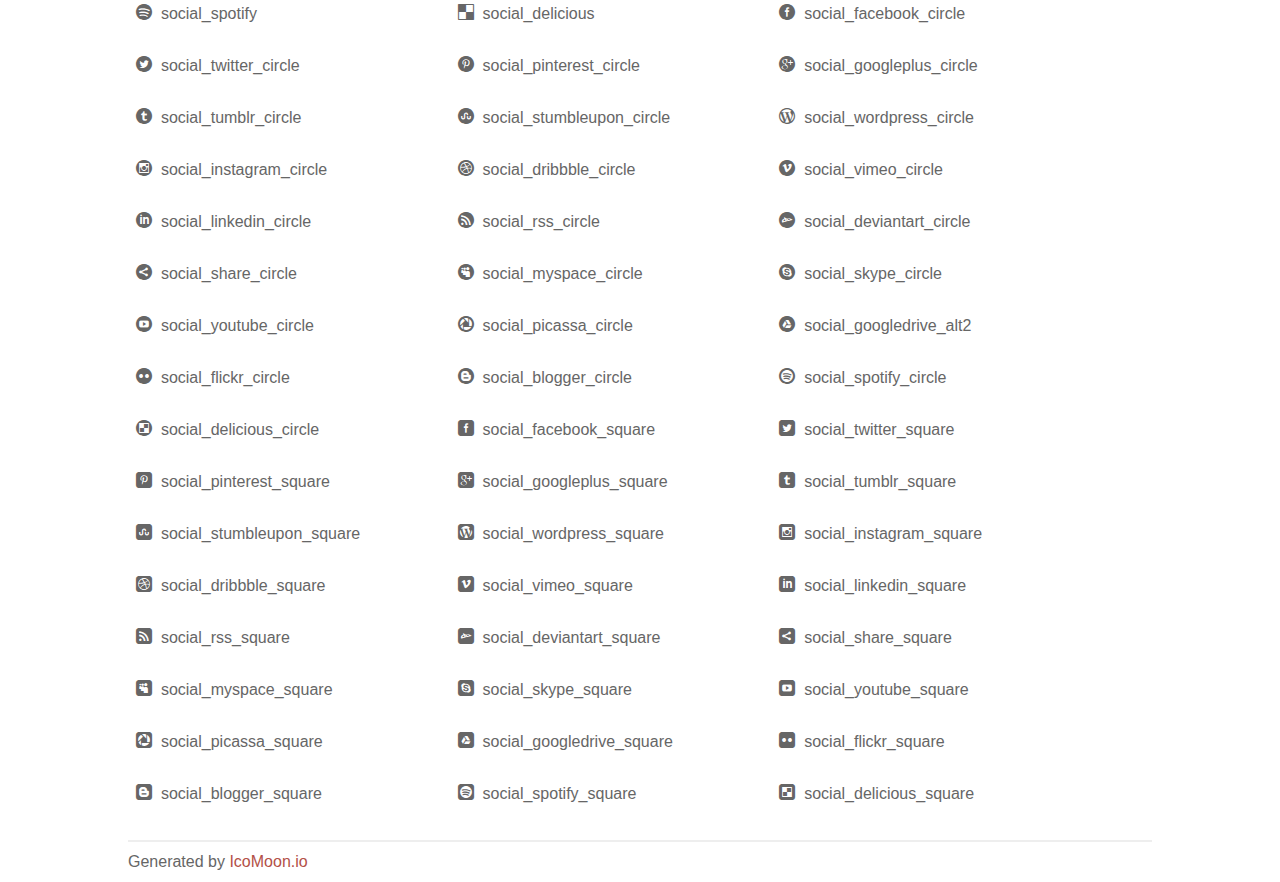
<file: vbmodularplus/fonts/elegant_font/HTML_CSS/index.html>
<!doctype html>
<html>
<head>
<title>Your Font/Glyphs</title>
<link rel="stylesheet" href="style.css" />
<!--[if lte IE 7]><script src="lte-ie7.js"></script><![endif]-->
<style>
	section, header, footer {display: block;}
	body {
		font-family: sans-serif;
		color: #666;
		line-height: 1.5;
		font-size: 1em;
	}
	* {
		-moz-box-sizing: border-box;
		-webkit-box-sizing: border-box;
		box-sizing: border-box;
		margin: 0;
		padding: 0;
	}
	.glyph {
		float: left;
		text-align: center;
		padding: .75em;
		margin: .4em 1.5em .75em 0;
		width: 6em;
		text-shadow: none;
	}
	
	.glyph input {
		font-family: consolas, monospace;
		font-size: 12px;
		width: 100%;
		text-align: center;
		border: 0;
		box-shadow: 0 0 0 1px #ccc;
		padding: .2em;
                -moz-border-radius: 5px;
                -webkit-border-radius: 5px;
	}
	
	

	.new {
		color:#00adef !important;
	}

	
	.w-main {
		width: 80%;
	}
	.centered {
		margin-left: auto;
		margin-right: auto;
	}
	.fs1 {
		font-size: 2em;
	}
	header {
		margin: 2em 0;
		padding-bottom: .5em;
		color: #666;
		box-shadow: 0 2px #eee;
	}
	header h1 {
		font-size: 2em;
		font-weight: normal;
	}
	.clearfix:before, .clearfix:after { content: ""; display: table; }
	.clearfix:after, .clear { clear: both; }
	footer {
		margin-top: 2em;
		padding: .5em 0;
		box-shadow: 0 -2px #eee;
	}
	a, a:visited {
		color: #B35047;
		text-decoration: none;
	}
	a:hover, a:focus {color: #000;}
	
	.box1 {
		font-size: 16px;
		display: inline-block;
		width: 30%;
		padding: .25em .5em;
		margin: 20px 10px 0 0;
	}
</style>
</head>
<body>
	<div class="w-main centered">
	<section class="mtm clearfix" id="glyphs">
	<div class="glyph">
		<div class="fs1" aria-hidden="true" data-icon="&#x21;"></div>
		<input type="text" readonly value="&amp;#x21;" />
	</div>
	<div class="glyph">
		<div class="fs1" aria-hidden="true" data-icon="&#x22;"></div>
		<input type="text" readonly value="&amp;#x22;" />
	</div>
	<div class="glyph">
		<div class="fs1" aria-hidden="true" data-icon="&#x23;"></div>
		<input type="text" readonly value="&amp;#x23;" />
	</div>
	<div class="glyph">
		<div class="fs1" aria-hidden="true" data-icon="&#x24;"></div>
		<input type="text" readonly value="&amp;#x24;" />
	</div>
	<div class="glyph">
		<div class="fs1" aria-hidden="true" data-icon="&#x25;"></div>
		<input type="text" readonly value="&amp;#x25;" />
	</div>
	<div class="glyph">
		<div class="fs1" aria-hidden="true" data-icon="&#x26;"></div>
		<input type="text" readonly value="&amp;#x26;" />
	</div>
	<div class="glyph">
		<div class="fs1" aria-hidden="true" data-icon="&#x27;"></div>
		<input type="text" readonly value="&amp;#x27;" />
	</div>
	<div class="glyph">
		<div class="fs1" aria-hidden="true" data-icon="&#x28;"></div>
		<input type="text" readonly value="&amp;#x28;" />
	</div>
	<div class="glyph">
		<div class="fs1" aria-hidden="true" data-icon="&#x29;"></div>
		<input type="text" readonly value="&amp;#x29;" />
	</div>
	<div class="glyph">
		<div class="fs1" aria-hidden="true" data-icon="&#x2a;"></div>
		<input type="text" readonly value="&amp;#x2a;" />
	</div>
	<div class="glyph">
		<div class="fs1" aria-hidden="true" data-icon="&#x2b;"></div>
		<input type="text" readonly value="&amp;#x2b;" />
	</div>
	<div class="glyph">
		<div class="fs1" aria-hidden="true" data-icon="&#x2c;"></div>
		<input type="text" readonly value="&amp;#x2c;" />
	</div>
	<div class="glyph">
		<div class="fs1" aria-hidden="true" data-icon="&#x2d;"></div>
		<input type="text" readonly value="&amp;#x2d;" />
	</div>
	<div class="glyph">
		<div class="fs1" aria-hidden="true" data-icon="&#x2e;"></div>
		<input type="text" readonly value="&amp;#x2e;" />
	</div>
	<div class="glyph">
		<div class="fs1" aria-hidden="true" data-icon="&#x2f;"></div>
		<input type="text" readonly value="&amp;#x2f;" />
	</div>
	<div class="glyph">
		<div class="fs1" aria-hidden="true" data-icon="&#x30;"></div>
		<input type="text" readonly value="&amp;#x30;" />
	</div>
	<div class="glyph">
		<div class="fs1" aria-hidden="true" data-icon="&#x31;"></div>
		<input type="text" readonly value="&amp;#x31;" />
	</div>
	<div class="glyph">
		<div class="fs1" aria-hidden="true" data-icon="&#x32;"></div>
		<input type="text" readonly value="&amp;#x32;" />
	</div>
	<div class="glyph">
		<div class="fs1" aria-hidden="true" data-icon="&#x33;"></div>
		<input type="text" readonly value="&amp;#x33;" />
	</div>
	<div class="glyph">
		<div class="fs1" aria-hidden="true" data-icon="&#x34;"></div>
		<input type="text" readonly value="&amp;#x34;" />
	</div>
	<div class="glyph">
		<div class="fs1" aria-hidden="true" data-icon="&#x35;"></div>
		<input type="text" readonly value="&amp;#x35;" />
	</div>
	<div class="glyph">
		<div class="fs1" aria-hidden="true" data-icon="&#x36;"></div>
		<input type="text" readonly value="&amp;#x36;" />
	</div>
	<div class="glyph">
		<div class="fs1" aria-hidden="true" data-icon="&#x37;"></div>
		<input type="text" readonly value="&amp;#x37;" />
	</div>
	<div class="glyph">
		<div class="fs1" aria-hidden="true" data-icon="&#x38;"></div>
		<input type="text" readonly value="&amp;#x38;" />
	</div>
	<div class="glyph">
		<div class="fs1" aria-hidden="true" data-icon="&#x39;"></div>
		<input type="text" readonly value="&amp;#x39;" />
	</div>
	<div class="glyph">
		<div class="fs1" aria-hidden="true" data-icon="&#x3a;"></div>
		<input type="text" readonly value="&amp;#x3a;" />
	</div>
	<div class="glyph">
		<div class="fs1" aria-hidden="true" data-icon="&#x3b;"></div>
		<input type="text" readonly value="&amp;#x3b;" />
	</div>
	<div class="glyph">
		<div class="fs1" aria-hidden="true" data-icon="&#x3c;"></div>
		<input type="text" readonly value="&amp;#x3c;" />
	</div>
	<div class="glyph">
		<div class="fs1" aria-hidden="true" data-icon="&#x3d;"></div>
		<input type="text" readonly value="&amp;#x3d;" />
	</div>
	<div class="glyph">
		<div class="fs1" aria-hidden="true" data-icon="&#x3e;"></div>
		<input type="text" readonly value="&amp;#x3e;" />
	</div>
	<div class="glyph">
		<div class="fs1" aria-hidden="true" data-icon="&#x3f;"></div>
		<input type="text" readonly value="&amp;#x3f;" />
	</div>
	<div class="glyph">
		<div class="fs1" aria-hidden="true" data-icon="&#x40;"></div>
		<input type="text" readonly value="&amp;#x40;" />
	</div>
	<div class="glyph">
		<div class="fs1" aria-hidden="true" data-icon="&#x41;"></div>
		<input type="text" readonly value="&amp;#x41;" />
	</div>
	<div class="glyph">
		<div class="fs1" aria-hidden="true" data-icon="&#x42;"></div>
		<input type="text" readonly value="&amp;#x42;" />
	</div>
	<div class="glyph">
		<div class="fs1" aria-hidden="true" data-icon="&#x43;"></div>
		<input type="text" readonly value="&amp;#x43;" />
	</div>
	<div class="glyph">
		<div class="fs1" aria-hidden="true" data-icon="&#x44;"></div>
		<input type="text" readonly value="&amp;#x44;" />
	</div>
	<div class="glyph">
		<div class="fs1" aria-hidden="true" data-icon="&#x45;"></div>
		<input type="text" readonly value="&amp;#x45;" />
	</div>
	<div class="glyph">
		<div class="fs1" aria-hidden="true" data-icon="&#x46;"></div>
		<input type="text" readonly value="&amp;#x46;" />
	</div>
	<div class="glyph">
		<div class="fs1" aria-hidden="true" data-icon="&#x47;"></div>
		<input type="text" readonly value="&amp;#x47;" />
	</div>
	<div class="glyph">
		<div class="fs1" aria-hidden="true" data-icon="&#x48;"></div>
		<input type="text" readonly value="&amp;#x48;" />
	</div>
	<div class="glyph">
		<div class="fs1" aria-hidden="true" data-icon="&#x49;"></div>
		<input type="text" readonly value="&amp;#x49;" />
	</div>
	<div class="glyph">
		<div class="fs1" aria-hidden="true" data-icon="&#x4a;"></div>
		<input type="text" readonly value="&amp;#x4a;" />
	</div>
	<div class="glyph">
		<div class="fs1" aria-hidden="true" data-icon="&#x4b;"></div>
		<input type="text" readonly value="&amp;#x4b;" />
	</div>
	<div class="glyph">
		<div class="fs1" aria-hidden="true" data-icon="&#x4c;"></div>
		<input type="text" readonly value="&amp;#x4c;" />
	</div>
	<div class="glyph">
		<div class="fs1" aria-hidden="true" data-icon="&#x4d;"></div>
		<input type="text" readonly value="&amp;#x4d;" />
	</div>
	<div class="glyph">
		<div class="fs1" aria-hidden="true" data-icon="&#x4e;"></div>
		<input type="text" readonly value="&amp;#x4e;" />
	</div>
	<div class="glyph">
		<div class="fs1" aria-hidden="true" data-icon="&#x4f;"></div>
		<input type="text" readonly value="&amp;#x4f;" />
	</div>
	<div class="glyph">
		<div class="fs1" aria-hidden="true" data-icon="&#x50;"></div>
		<input type="text" readonly value="&amp;#x50;" />
	</div>
	<div class="glyph">
		<div class="fs1" aria-hidden="true" data-icon="&#x51;"></div>
		<input type="text" readonly value="&amp;#x51;" />
	</div>
	<div class="glyph">
		<div class="fs1" aria-hidden="true" data-icon="&#x52;"></div>
		<input type="text" readonly value="&amp;#x52;" />
	</div>
	<div class="glyph">
		<div class="fs1" aria-hidden="true" data-icon="&#x53;"></div>
		<input type="text" readonly value="&amp;#x53;" />
	</div>
	<div class="glyph">
		<div class="fs1" aria-hidden="true" data-icon="&#x54;"></div>
		<input type="text" readonly value="&amp;#x54;" />
	</div>
	<div class="glyph">
		<div class="fs1" aria-hidden="true" data-icon="&#x55;"></div>
		<input type="text" readonly value="&amp;#x55;" />
	</div>
	<div class="glyph">
		<div class="fs1" aria-hidden="true" data-icon="&#x56;"></div>
		<input type="text" readonly value="&amp;#x56;" />
	</div>
	<div class="glyph">
		<div class="fs1" aria-hidden="true" data-icon="&#x57;"></div>
		<input type="text" readonly value="&amp;#x57;" />
	</div>
	<div class="glyph">
		<div class="fs1" aria-hidden="true" data-icon="&#x58;"></div>
		<input type="text" readonly value="&amp;#x58;" />
	</div>
	<div class="glyph">
		<div class="fs1" aria-hidden="true" data-icon="&#x59;"></div>
		<input type="text" readonly value="&amp;#x59;" />
	</div>
	<div class="glyph">
		<div class="fs1" aria-hidden="true" data-icon="&#x5a;"></div>
		<input type="text" readonly value="&amp;#x5a;" />
	</div>
	<div class="glyph">
		<div class="fs1" aria-hidden="true" data-icon="&#x5b;"></div>
		<input type="text" readonly value="&amp;#x5b;" />
	</div>
	<div class="glyph">
		<div class="fs1" aria-hidden="true" data-icon="&#x5c;"></div>
		<input type="text" readonly value="&amp;#x5c;" />
	</div>
	<div class="glyph">
		<div class="fs1" aria-hidden="true" data-icon="&#x5d;"></div>
		<input type="text" readonly value="&amp;#x5d;" />
	</div>
	<div class="glyph">
		<div class="fs1" aria-hidden="true" data-icon="&#x5e;"></div>
		<input type="text" readonly value="&amp;#x5e;" />
	</div>
	<div class="glyph">
		<div class="fs1" aria-hidden="true" data-icon="&#x5f;"></div>
		<input type="text" readonly value="&amp;#x5f;" />
	</div>
	<div class="glyph">
		<div class="fs1" aria-hidden="true" data-icon="&#x60;"></div>
		<input type="text" readonly value="&amp;#x60;" />
	</div>
	<div class="glyph">
		<div class="fs1" aria-hidden="true" data-icon="&#x61;"></div>
		<input type="text" readonly value="&amp;#x61;" />
	</div>
	<div class="glyph">
		<div class="fs1" aria-hidden="true" data-icon="&#x62;"></div>
		<input type="text" readonly value="&amp;#x62;" />
	</div>
	<div class="glyph">
		<div class="fs1" aria-hidden="true" data-icon="&#x63;"></div>
		<input type="text" readonly value="&amp;#x63;" />
	</div>
	<div class="glyph">
		<div class="fs1" aria-hidden="true" data-icon="&#x64;"></div>
		<input type="text" readonly value="&amp;#x64;" />
	</div>
	<div class="glyph">
		<div class="fs1" aria-hidden="true" data-icon="&#x65;"></div>
		<input type="text" readonly value="&amp;#x65;" />
	</div>
	<div class="glyph">
		<div class="fs1" aria-hidden="true" data-icon="&#x66;"></div>
		<input type="text" readonly value="&amp;#x66;" />
	</div>
	<div class="glyph">
		<div class="fs1" aria-hidden="true" data-icon="&#x67;"></div>
		<input type="text" readonly value="&amp;#x67;" />
	</div>
	<div class="glyph">
		<div class="fs1" aria-hidden="true" data-icon="&#x68;"></div>
		<input type="text" readonly value="&amp;#x68;" />
	</div>
	<div class="glyph">
		<div class="fs1" aria-hidden="true" data-icon="&#x69;"></div>
		<input type="text" readonly value="&amp;#x69;" />
	</div>
	<div class="glyph">
		<div class="fs1" aria-hidden="true" data-icon="&#x6a;"></div>
		<input type="text" readonly value="&amp;#x6a;" />
	</div>
	<div class="glyph">
		<div class="fs1" aria-hidden="true" data-icon="&#x6b;"></div>
		<input type="text" readonly value="&amp;#x6b;" />
	</div>
	<div class="glyph">
		<div class="fs1" aria-hidden="true" data-icon="&#x6c;"></div>
		<input type="text" readonly value="&amp;#x6c;" />
	</div>
	<div class="glyph">
		<div class="fs1" aria-hidden="true" data-icon="&#x6d;"></div>
		<input type="text" readonly value="&amp;#x6d;" />
	</div>
	<div class="glyph">
		<div class="fs1" aria-hidden="true" data-icon="&#x6e;"></div>
		<input type="text" readonly value="&amp;#x6e;" />
	</div>
	<div class="glyph">
		<div class="fs1" aria-hidden="true" data-icon="&#x6f;"></div>
		<input type="text" readonly value="&amp;#x6f;" />
	</div>
	<div class="glyph">
		<div class="fs1" aria-hidden="true" data-icon="&#x70;"></div>
		<input type="text" readonly value="&amp;#x70;" />
	</div>
	<div class="glyph">
		<div class="fs1" aria-hidden="true" data-icon="&#x71;"></div>
		<input type="text" readonly value="&amp;#x71;" />
	</div>
	<div class="glyph">
		<div class="fs1" aria-hidden="true" data-icon="&#x72;"></div>
		<input type="text" readonly value="&amp;#x72;" />
	</div>
	<div class="glyph">
		<div class="fs1" aria-hidden="true" data-icon="&#x73;"></div>
		<input type="text" readonly value="&amp;#x73;" />
	</div>
	<div class="glyph">
		<div class="fs1" aria-hidden="true" data-icon="&#x74;"></div>
		<input type="text" readonly value="&amp;#x74;" />
	</div>
	<div class="glyph">
		<div class="fs1" aria-hidden="true" data-icon="&#x75;"></div>
		<input type="text" readonly value="&amp;#x75;" />
	</div>
	<div class="glyph">
		<div class="fs1" aria-hidden="true" data-icon="&#x76;"></div>
		<input type="text" readonly value="&amp;#x76;" />
	</div>
	<div class="glyph">
		<div class="fs1" aria-hidden="true" data-icon="&#x77;"></div>
		<input type="text" readonly value="&amp;#x77;" />
	</div>
	<div class="glyph">
		<div class="fs1" aria-hidden="true" data-icon="&#x78;"></div>
		<input type="text" readonly value="&amp;#x78;" />
	</div>
	<div class="glyph">
		<div class="fs1" aria-hidden="true" data-icon="&#x79;"></div>
		<input type="text" readonly value="&amp;#x79;" />
	</div>
	<div class="glyph">
		<div class="fs1" aria-hidden="true" data-icon="&#x7a;"></div>
		<input type="text" readonly value="&amp;#x7a;" />
	</div>
	<div class="glyph">
		<div class="fs1" aria-hidden="true" data-icon="&#x7b;"></div>
		<input type="text" readonly value="&amp;#x7b;" />
	</div>
	<div class="glyph">
		<div class="fs1" aria-hidden="true" data-icon="&#x7c;"></div>
		<input type="text" readonly value="&amp;#x7c;" />
	</div>
	<div class="glyph">
		<div class="fs1" aria-hidden="true" data-icon="&#x7d;"></div>
		<input type="text" readonly value="&amp;#x7d;" />
	</div>
	<div class="glyph">
		<div class="fs1" aria-hidden="true" data-icon="&#x7e;"></div>
		<input type="text" readonly value="&amp;#x7e;" />
	</div>
	<div class="glyph">
		<div class="fs1" aria-hidden="true" data-icon="&#xe000;"></div>
		<input type="text" readonly value="&amp;#xe000;" />
	</div>
	<div class="glyph">
		<div class="fs1" aria-hidden="true" data-icon="&#xe001;"></div>
		<input type="text" readonly value="&amp;#xe001;" />
	</div>
	<div class="glyph">
		<div class="fs1" aria-hidden="true" data-icon="&#xe002;"></div>
		<input type="text" readonly value="&amp;#xe002;" />
	</div>
	<div class="glyph">
		<div class="fs1" aria-hidden="true" data-icon="&#xe003;"></div>
		<input type="text" readonly value="&amp;#xe003;" />
	</div>
	<div class="glyph">
		<div class="fs1" aria-hidden="true" data-icon="&#xe004;"></div>
		<input type="text" readonly value="&amp;#xe004;" />
	</div>
	<div class="glyph">
		<div class="fs1" aria-hidden="true" data-icon="&#xe005;"></div>
		<input type="text" readonly value="&amp;#xe005;" />
	</div>
	<div class="glyph">
		<div class="fs1" aria-hidden="true" data-icon="&#xe006;"></div>
		<input type="text" readonly value="&amp;#xe006;" />
	</div>
	<div class="glyph">
		<div class="fs1" aria-hidden="true" data-icon="&#xe007;"></div>
		<input type="text" readonly value="&amp;#xe007;" />
	</div>
	<div class="glyph">
		<div class="fs1" aria-hidden="true" data-icon="&#xe008;"></div>
		<input type="text" readonly value="&amp;#xe008;" />
	</div>
	<div class="glyph">
		<div class="fs1" aria-hidden="true" data-icon="&#xe009;"></div>
		<input type="text" readonly value="&amp;#xe009;" />
	</div>
	<div class="glyph">
		<div class="fs1" aria-hidden="true" data-icon="&#xe00a;"></div>
		<input type="text" readonly value="&amp;#xe00a;" />
	</div>
	<div class="glyph">
		<div class="fs1" aria-hidden="true" data-icon="&#xe00b;"></div>
		<input type="text" readonly value="&amp;#xe00b;" />
	</div>
	<div class="glyph">
		<div class="fs1" aria-hidden="true" data-icon="&#xe00c;"></div>
		<input type="text" readonly value="&amp;#xe00c;" />
	</div>
	<div class="glyph">
		<div class="fs1" aria-hidden="true" data-icon="&#xe00d;"></div>
		<input type="text" readonly value="&amp;#xe00d;" />
	</div>
	<div class="glyph">
		<div class="fs1" aria-hidden="true" data-icon="&#xe00e;"></div>
		<input type="text" readonly value="&amp;#xe00e;" />
	</div>
	<div class="glyph">
		<div class="fs1" aria-hidden="true" data-icon="&#xe00f;"></div>
		<input type="text" readonly value="&amp;#xe00f;" />
	</div>
	<div class="glyph">
		<div class="fs1" aria-hidden="true" data-icon="&#xe010;"></div>
		<input type="text" readonly value="&amp;#xe010;" />
	</div>
	<div class="glyph">
		<div class="fs1" aria-hidden="true" data-icon="&#xe011;"></div>
		<input type="text" readonly value="&amp;#xe011;" />
	</div>
	<div class="glyph">
		<div class="fs1" aria-hidden="true" data-icon="&#xe012;"></div>
		<input type="text" readonly value="&amp;#xe012;" />
	</div>
	<div class="glyph">
		<div class="fs1" aria-hidden="true" data-icon="&#xe013;"></div>
		<input type="text" readonly value="&amp;#xe013;" />
	</div>
	<div class="glyph">
		<div class="fs1" aria-hidden="true" data-icon="&#xe014;"></div>
		<input type="text" readonly value="&amp;#xe014;" />
	</div>
	<div class="glyph">
		<div class="fs1" aria-hidden="true" data-icon="&#xe015;"></div>
		<input type="text" readonly value="&amp;#xe015;" />
	</div>
	<div class="glyph">
		<div class="fs1" aria-hidden="true" data-icon="&#xe016;"></div>
		<input type="text" readonly value="&amp;#xe016;" />
	</div>
	<div class="glyph">
		<div class="fs1" aria-hidden="true" data-icon="&#xe017;"></div>
		<input type="text" readonly value="&amp;#xe017;" />
	</div>
	<div class="glyph">
		<div class="fs1" aria-hidden="true" data-icon="&#xe018;"></div>
		<input type="text" readonly value="&amp;#xe018;" />
	</div>
	<div class="glyph">
		<div class="fs1" aria-hidden="true" data-icon="&#xe019;"></div>
		<input type="text" readonly value="&amp;#xe019;" />
	</div>
	<div class="glyph">
		<div class="fs1" aria-hidden="true" data-icon="&#xe01a;"></div>
		<input type="text" readonly value="&amp;#xe01a;" />
	</div>
	<div class="glyph">
		<div class="fs1" aria-hidden="true" data-icon="&#xe01b;"></div>
		<input type="text" readonly value="&amp;#xe01b;" />
	</div>
	<div class="glyph">
		<div class="fs1" aria-hidden="true" data-icon="&#xe01c;"></div>
		<input type="text" readonly value="&amp;#xe01c;" />
	</div>
	<div class="glyph">
		<div class="fs1" aria-hidden="true" data-icon="&#xe01d;"></div>
		<input type="text" readonly value="&amp;#xe01d;" />
	</div>
	<div class="glyph">
		<div class="fs1" aria-hidden="true" data-icon="&#xe01e;"></div>
		<input type="text" readonly value="&amp;#xe01e;" />
	</div>
	<div class="glyph">
		<div class="fs1" aria-hidden="true" data-icon="&#xe01f;"></div>
		<input type="text" readonly value="&amp;#xe01f;" />
	</div>
	<div class="glyph">
		<div class="fs1" aria-hidden="true" data-icon="&#xe020;"></div>
		<input type="text" readonly value="&amp;#xe020;" />
	</div>
	<div class="glyph">
		<div class="fs1" aria-hidden="true" data-icon="&#xe021;"></div>
		<input type="text" readonly value="&amp;#xe021;" />
	</div>
	<div class="glyph">
		<div class="fs1" aria-hidden="true" data-icon="&#xe022;"></div>
		<input type="text" readonly value="&amp;#xe022;" />
	</div>
	<div class="glyph">
		<div class="fs1" aria-hidden="true" data-icon="&#xe023;"></div>
		<input type="text" readonly value="&amp;#xe023;" />
	</div>
	<div class="glyph">
		<div class="fs1" aria-hidden="true" data-icon="&#xe024;"></div>
		<input type="text" readonly value="&amp;#xe024;" />
	</div>
	<div class="glyph">
		<div class="fs1" aria-hidden="true" data-icon="&#xe025;"></div>
		<input type="text" readonly value="&amp;#xe025;" />
	</div>
	<div class="glyph">
		<div class="fs1" aria-hidden="true" data-icon="&#xe026;"></div>
		<input type="text" readonly value="&amp;#xe026;" />
	</div>
	<div class="glyph">
		<div class="fs1" aria-hidden="true" data-icon="&#xe027;"></div>
		<input type="text" readonly value="&amp;#xe027;" />
	</div>
	<div class="glyph">
		<div class="fs1" aria-hidden="true" data-icon="&#xe028;"></div>
		<input type="text" readonly value="&amp;#xe028;" />
	</div>
	<div class="glyph">
		<div class="fs1" aria-hidden="true" data-icon="&#xe029;"></div>
		<input type="text" readonly value="&amp;#xe029;" />
	</div>
	<div class="glyph">
		<div class="fs1" aria-hidden="true" data-icon="&#xe02a;"></div>
		<input type="text" readonly value="&amp;#xe02a;" />
	</div>
	<div class="glyph">
		<div class="fs1" aria-hidden="true" data-icon="&#xe02b;"></div>
		<input type="text" readonly value="&amp;#xe02b;" />
	</div>
	<div class="glyph">
		<div class="fs1" aria-hidden="true" data-icon="&#xe02c;"></div>
		<input type="text" readonly value="&amp;#xe02c;" />
	</div>
	<div class="glyph">
		<div class="fs1" aria-hidden="true" data-icon="&#xe02d;"></div>
		<input type="text" readonly value="&amp;#xe02d;" />
	</div>
	<div class="glyph">
		<div class="fs1" aria-hidden="true" data-icon="&#xe02e;"></div>
		<input type="text" readonly value="&amp;#xe02e;" />
	</div>
	<div class="glyph">
		<div class="fs1" aria-hidden="true" data-icon="&#xe02f;"></div>
		<input type="text" readonly value="&amp;#xe02f;" />
	</div>
	<div class="glyph">
		<div class="fs1" aria-hidden="true" data-icon="&#xe030;"></div>
		<input type="text" readonly value="&amp;#xe030;" />
	</div>
    
    <div class="new">
    
    <div class="glyph">
		<div class="fs1" aria-hidden="true" data-icon="&#xe103;"></div>
		<input type="text" readonly value="&amp;#xe103;" />
	</div>
	<div class="glyph">
		<div class="fs1" aria-hidden="true" data-icon="&#xe0ee;"></div>
		<input type="text" readonly value="&amp;#xe0ee;" />
	</div>
	<div class="glyph">
		<div class="fs1" aria-hidden="true" data-icon="&#xe0ef;"></div>
		<input type="text" readonly value="&amp;#xe0ef;" />
	</div>
	<div class="glyph">
		<div class="fs1" aria-hidden="true" data-icon="&#xe0e8;"></div>
		<input type="text" readonly value="&amp;#xe0e8;" />
	</div>
	<div class="glyph">
		<div class="fs1" aria-hidden="true" data-icon="&#xe0ea;"></div>
		<input type="text" readonly value="&amp;#xe0ea;" />
	</div>
	<div class="glyph">
		<div class="fs1" aria-hidden="true" data-icon="&#xe101;"></div>
		<input type="text" readonly value="&amp;#xe101;" />
	</div>
	<div class="glyph">
		<div class="fs1" aria-hidden="true" data-icon="&#xe107;"></div>
		<input type="text" readonly value="&amp;#xe107;" />
	</div>
	<div class="glyph">
		<div class="fs1" aria-hidden="true" data-icon="&#xe108;"></div>
		<input type="text" readonly value="&amp;#xe108;" />
	</div>
	<div class="glyph">
		<div class="fs1" aria-hidden="true" data-icon="&#xe102;"></div>
		<input type="text" readonly value="&amp;#xe102;" />
	</div>
	<div class="glyph">
		<div class="fs1" aria-hidden="true" data-icon="&#xe106;"></div>
		<input type="text" readonly value="&amp;#xe106;" />
	</div>
	<div class="glyph">
		<div class="fs1" aria-hidden="true" data-icon="&#xe0eb;"></div>
		<input type="text" readonly value="&amp;#xe0eb;" />
	</div>
	<div class="glyph">
		<div class="fs1" aria-hidden="true" data-icon="&#xe105;"></div>
		<input type="text" readonly value="&amp;#xe105;" />
	</div>
	<div class="glyph">
		<div class="fs1" aria-hidden="true" data-icon="&#xe0ed;"></div>
		<input type="text" readonly value="&amp;#xe0ed;" />
	</div>
	<div class="glyph">
		<div class="fs1" aria-hidden="true" data-icon="&#xe100;"></div>
		<input type="text" readonly value="&amp;#xe100;" />
	</div>
	<div class="glyph">
		<div class="fs1" aria-hidden="true" data-icon="&#xe104;"></div>
		<input type="text" readonly value="&amp;#xe104;" />
	</div>
	<div class="glyph">
		<div class="fs1" aria-hidden="true" data-icon="&#xe0e9;"></div>
		<input type="text" readonly value="&amp;#xe0e9;" />
	</div>
	<div class="glyph">
		<div class="fs1" aria-hidden="true" data-icon="&#xe109;"></div>
		<input type="text" readonly value="&amp;#xe109;" />
	</div>
	<div class="glyph">
		<div class="fs1" aria-hidden="true" data-icon="&#xe0ec;"></div>
		<input type="text" readonly value="&amp;#xe0ec;" />
	</div>
	<div class="glyph">
		<div class="fs1" aria-hidden="true" data-icon="&#xe0fe;"></div>
		<input type="text" readonly value="&amp;#xe0fe;" />
	</div>
	<div class="glyph">
		<div class="fs1" aria-hidden="true" data-icon="&#xe0f6;"></div>
		<input type="text" readonly value="&amp;#xe0f6;" />
	</div>
	<div class="glyph">
		<div class="fs1" aria-hidden="true" data-icon="&#xe0fb;"></div>
		<input type="text" readonly value="&amp;#xe0fb;" />
	</div>
	<div class="glyph">
		<div class="fs1" aria-hidden="true" data-icon="&#xe0e2;"></div>
		<input type="text" readonly value="&amp;#xe0e2;" />
	</div>
	<div class="glyph">
		<div class="fs1" aria-hidden="true" data-icon="&#xe0e3;"></div>
		<input type="text" readonly value="&amp;#xe0e3;" />
	</div>
	<div class="glyph">
		<div class="fs1" aria-hidden="true" data-icon="&#xe0f5;"></div>
		<input type="text" readonly value="&amp;#xe0f5;" />
	</div>
	<div class="glyph">
		<div class="fs1" aria-hidden="true" data-icon="&#xe0e1;"></div>
		<input type="text" readonly value="&amp;#xe0e1;" />
	</div>
	<div class="glyph">
		<div class="fs1" aria-hidden="true" data-icon="&#xe0ff;"></div>
		<input type="text" readonly value="&amp;#xe0ff;" />
	</div>
    
    </div>
    
	<div class="glyph">
		<div class="fs1" aria-hidden="true" data-icon="&#xe031;"></div>
		<input type="text" readonly value="&amp;#xe031;" />
	</div>
	<div class="glyph">
		<div class="fs1" aria-hidden="true" data-icon="&#xe032;"></div>
		<input type="text" readonly value="&amp;#xe032;" />
	</div>
	<div class="glyph">
		<div class="fs1" aria-hidden="true" data-icon="&#xe033;"></div>
		<input type="text" readonly value="&amp;#xe033;" />
	</div>
	<div class="glyph">
		<div class="fs1" aria-hidden="true" data-icon="&#xe034;"></div>
		<input type="text" readonly value="&amp;#xe034;" />
	</div>
	<div class="glyph">
		<div class="fs1" aria-hidden="true" data-icon="&#xe035;"></div>
		<input type="text" readonly value="&amp;#xe035;" />
	</div>
	<div class="glyph">
		<div class="fs1" aria-hidden="true" data-icon="&#xe036;"></div>
		<input type="text" readonly value="&amp;#xe036;" />
	</div>
	<div class="glyph">
		<div class="fs1" aria-hidden="true" data-icon="&#xe037;"></div>
		<input type="text" readonly value="&amp;#xe037;" />
	</div>
	<div class="glyph">
		<div class="fs1" aria-hidden="true" data-icon="&#xe038;"></div>
		<input type="text" readonly value="&amp;#xe038;" />
	</div>
	<div class="glyph">
		<div class="fs1" aria-hidden="true" data-icon="&#xe039;"></div>
		<input type="text" readonly value="&amp;#xe039;" />
	</div>
	<div class="glyph">
		<div class="fs1" aria-hidden="true" data-icon="&#xe03a;"></div>
		<input type="text" readonly value="&amp;#xe03a;" />
	</div>
	<div class="glyph">
		<div class="fs1" aria-hidden="true" data-icon="&#xe03b;"></div>
		<input type="text" readonly value="&amp;#xe03b;" />
	</div>
	<div class="glyph">
		<div class="fs1" aria-hidden="true" data-icon="&#xe03c;"></div>
		<input type="text" readonly value="&amp;#xe03c;" />
	</div>
	<div class="glyph">
		<div class="fs1" aria-hidden="true" data-icon="&#xe03d;"></div>
		<input type="text" readonly value="&amp;#xe03d;" />
	</div>
	<div class="glyph">
		<div class="fs1" aria-hidden="true" data-icon="&#xe03e;"></div>
		<input type="text" readonly value="&amp;#xe03e;" />
	</div>
	<div class="glyph">
		<div class="fs1" aria-hidden="true" data-icon="&#xe03f;"></div>
		<input type="text" readonly value="&amp;#xe03f;" />
	</div>
	<div class="glyph">
		<div class="fs1" aria-hidden="true" data-icon="&#xe040;"></div>
		<input type="text" readonly value="&amp;#xe040;" />
	</div>
	<div class="glyph">
		<div class="fs1" aria-hidden="true" data-icon="&#xe041;"></div>
		<input type="text" readonly value="&amp;#xe041;" />
	</div>
	<div class="glyph">
		<div class="fs1" aria-hidden="true" data-icon="&#xe042;"></div>
		<input type="text" readonly value="&amp;#xe042;" />
	</div>
	<div class="glyph">
		<div class="fs1" aria-hidden="true" data-icon="&#xe043;"></div>
		<input type="text" readonly value="&amp;#xe043;" />
	</div>
	<div class="glyph">
		<div class="fs1" aria-hidden="true" data-icon="&#xe044;"></div>
		<input type="text" readonly value="&amp;#xe044;" />
	</div>
	<div class="glyph">
		<div class="fs1" aria-hidden="true" data-icon="&#xe045;"></div>
		<input type="text" readonly value="&amp;#xe045;" />
	</div>
	<div class="glyph">
		<div class="fs1" aria-hidden="true" data-icon="&#xe046;"></div>
		<input type="text" readonly value="&amp;#xe046;" />
	</div>
	<div class="glyph">
		<div class="fs1" aria-hidden="true" data-icon="&#xe047;"></div>
		<input type="text" readonly value="&amp;#xe047;" />
	</div>
	<div class="glyph">
		<div class="fs1" aria-hidden="true" data-icon="&#xe048;"></div>
		<input type="text" readonly value="&amp;#xe048;" />
	</div>
	<div class="glyph">
		<div class="fs1" aria-hidden="true" data-icon="&#xe049;"></div>
		<input type="text" readonly value="&amp;#xe049;" />
	</div>
	<div class="glyph">
		<div class="fs1" aria-hidden="true" data-icon="&#xe04a;"></div>
		<input type="text" readonly value="&amp;#xe04a;" />
	</div>
	<div class="glyph">
		<div class="fs1" aria-hidden="true" data-icon="&#xe04b;"></div>
		<input type="text" readonly value="&amp;#xe04b;" />
	</div>
	<div class="glyph">
		<div class="fs1" aria-hidden="true" data-icon="&#xe04c;"></div>
		<input type="text" readonly value="&amp;#xe04c;" />
	</div>
	<div class="glyph">
		<div class="fs1" aria-hidden="true" data-icon="&#xe04d;"></div>
		<input type="text" readonly value="&amp;#xe04d;" />
	</div>
	<div class="glyph">
		<div class="fs1" aria-hidden="true" data-icon="&#xe04e;"></div>
		<input type="text" readonly value="&amp;#xe04e;" />
	</div>
	<div class="glyph">
		<div class="fs1" aria-hidden="true" data-icon="&#xe04f;"></div>
		<input type="text" readonly value="&amp;#xe04f;" />
	</div>
	<div class="glyph">
		<div class="fs1" aria-hidden="true" data-icon="&#xe050;"></div>
		<input type="text" readonly value="&amp;#xe050;" />
	</div>
	<div class="glyph">
		<div class="fs1" aria-hidden="true" data-icon="&#xe051;"></div>
		<input type="text" readonly value="&amp;#xe051;" />
	</div>
	<div class="glyph">
		<div class="fs1" aria-hidden="true" data-icon="&#xe052;"></div>
		<input type="text" readonly value="&amp;#xe052;" />
	</div>
	<div class="glyph">
		<div class="fs1" aria-hidden="true" data-icon="&#xe053;"></div>
		<input type="text" readonly value="&amp;#xe053;" />
	</div>
	<div class="glyph">
		<div class="fs1" aria-hidden="true" data-icon="&#xe054;"></div>
		<input type="text" readonly value="&amp;#xe054;" />
	</div>
	<div class="glyph">
		<div class="fs1" aria-hidden="true" data-icon="&#xe055;"></div>
		<input type="text" readonly value="&amp;#xe055;" />
	</div>
	<div class="glyph">
		<div class="fs1" aria-hidden="true" data-icon="&#xe056;"></div>
		<input type="text" readonly value="&amp;#xe056;" />
	</div>
	<div class="glyph">
		<div class="fs1" aria-hidden="true" data-icon="&#xe057;"></div>
		<input type="text" readonly value="&amp;#xe057;" />
	</div>
	<div class="glyph">
		<div class="fs1" aria-hidden="true" data-icon="&#xe058;"></div>
		<input type="text" readonly value="&amp;#xe058;" />
	</div>
	<div class="glyph">
		<div class="fs1" aria-hidden="true" data-icon="&#xe059;"></div>
		<input type="text" readonly value="&amp;#xe059;" />
	</div>
	<div class="glyph">
		<div class="fs1" aria-hidden="true" data-icon="&#xe05a;"></div>
		<input type="text" readonly value="&amp;#xe05a;" />
	</div>
	<div class="glyph">
		<div class="fs1" aria-hidden="true" data-icon="&#xe05b;"></div>
		<input type="text" readonly value="&amp;#xe05b;" />
	</div>
	<div class="glyph">
		<div class="fs1" aria-hidden="true" data-icon="&#xe05c;"></div>
		<input type="text" readonly value="&amp;#xe05c;" />
	</div>
	<div class="glyph">
		<div class="fs1" aria-hidden="true" data-icon="&#xe05d;"></div>
		<input type="text" readonly value="&amp;#xe05d;" />
	</div>
	<div class="glyph">
		<div class="fs1" aria-hidden="true" data-icon="&#xe05e;"></div>
		<input type="text" readonly value="&amp;#xe05e;" />
	</div>
	<div class="glyph">
		<div class="fs1" aria-hidden="true" data-icon="&#xe05f;"></div>
		<input type="text" readonly value="&amp;#xe05f;" />
	</div>
	<div class="glyph">
		<div class="fs1" aria-hidden="true" data-icon="&#xe060;"></div>
		<input type="text" readonly value="&amp;#xe060;" />
	</div>
	<div class="glyph">
		<div class="fs1" aria-hidden="true" data-icon="&#xe061;"></div>
		<input type="text" readonly value="&amp;#xe061;" />
	</div>
	<div class="glyph">
		<div class="fs1" aria-hidden="true" data-icon="&#xe062;"></div>
		<input type="text" readonly value="&amp;#xe062;" />
	</div>
	<div class="glyph">
		<div class="fs1" aria-hidden="true" data-icon="&#xe063;"></div>
		<input type="text" readonly value="&amp;#xe063;" />
	</div>
	<div class="glyph">
		<div class="fs1" aria-hidden="true" data-icon="&#xe064;"></div>
		<input type="text" readonly value="&amp;#xe064;" />
	</div>
	<div class="glyph">
		<div class="fs1" aria-hidden="true" data-icon="&#xe065;"></div>
		<input type="text" readonly value="&amp;#xe065;" />
	</div>
	<div class="glyph">
		<div class="fs1" aria-hidden="true" data-icon="&#xe066;"></div>
		<input type="text" readonly value="&amp;#xe066;" />
	</div>
	<div class="glyph">
		<div class="fs1" aria-hidden="true" data-icon="&#xe067;"></div>
		<input type="text" readonly value="&amp;#xe067;" />
	</div>
	<div class="glyph">
		<div class="fs1" aria-hidden="true" data-icon="&#xe068;"></div>
		<input type="text" readonly value="&amp;#xe068;" />
	</div>
	<div class="glyph">
		<div class="fs1" aria-hidden="true" data-icon="&#xe069;"></div>
		<input type="text" readonly value="&amp;#xe069;" />
	</div>
	<div class="glyph">
		<div class="fs1" aria-hidden="true" data-icon="&#xe06a;"></div>
		<input type="text" readonly value="&amp;#xe06a;" />
	</div>
	<div class="glyph">
		<div class="fs1" aria-hidden="true" data-icon="&#xe06b;"></div>
		<input type="text" readonly value="&amp;#xe06b;" />
	</div>
	<div class="glyph">
		<div class="fs1" aria-hidden="true" data-icon="&#xe06c;"></div>
		<input type="text" readonly value="&amp;#xe06c;" />
	</div>
	<div class="glyph">
		<div class="fs1" aria-hidden="true" data-icon="&#xe06d;"></div>
		<input type="text" readonly value="&amp;#xe06d;" />
	</div>
	<div class="glyph">
		<div class="fs1" aria-hidden="true" data-icon="&#xe06e;"></div>
		<input type="text" readonly value="&amp;#xe06e;" />
	</div>
	<div class="glyph">
		<div class="fs1" aria-hidden="true" data-icon="&#xe06f;"></div>
		<input type="text" readonly value="&amp;#xe06f;" />
	</div>
	<div class="glyph">
		<div class="fs1" aria-hidden="true" data-icon="&#xe070;"></div>
		<input type="text" readonly value="&amp;#xe070;" />
	</div>
	<div class="glyph">
		<div class="fs1" aria-hidden="true" data-icon="&#xe071;"></div>
		<input type="text" readonly value="&amp;#xe071;" />
	</div>
	<div class="glyph">
		<div class="fs1" aria-hidden="true" data-icon="&#xe072;"></div>
		<input type="text" readonly value="&amp;#xe072;" />
	</div>
	<div class="glyph">
		<div class="fs1" aria-hidden="true" data-icon="&#xe073;"></div>
		<input type="text" readonly value="&amp;#xe073;" />
	</div>
	<div class="glyph">
		<div class="fs1" aria-hidden="true" data-icon="&#xe074;"></div>
		<input type="text" readonly value="&amp;#xe074;" />
	</div>
	<div class="glyph">
		<div class="fs1" aria-hidden="true" data-icon="&#xe075;"></div>
		<input type="text" readonly value="&amp;#xe075;" />
	</div>
	<div class="glyph">
		<div class="fs1" aria-hidden="true" data-icon="&#xe076;"></div>
		<input type="text" readonly value="&amp;#xe076;" />
	</div>
	<div class="glyph">
		<div class="fs1" aria-hidden="true" data-icon="&#xe077;"></div>
		<input type="text" readonly value="&amp;#xe077;" />
	</div>
	<div class="glyph">
		<div class="fs1" aria-hidden="true" data-icon="&#xe078;"></div>
		<input type="text" readonly value="&amp;#xe078;" />
	</div>
	<div class="glyph">
		<div class="fs1" aria-hidden="true" data-icon="&#xe079;"></div>
		<input type="text" readonly value="&amp;#xe079;" />
	</div>
	<div class="glyph">
		<div class="fs1" aria-hidden="true" data-icon="&#xe07a;"></div>
		<input type="text" readonly value="&amp;#xe07a;" />
	</div>
	<div class="glyph">
		<div class="fs1" aria-hidden="true" data-icon="&#xe07b;"></div>
		<input type="text" readonly value="&amp;#xe07b;" />
	</div>
	<div class="glyph">
		<div class="fs1" aria-hidden="true" data-icon="&#xe07c;"></div>
		<input type="text" readonly value="&amp;#xe07c;" />
	</div>
	<div class="glyph">
		<div class="fs1" aria-hidden="true" data-icon="&#xe07d;"></div>
		<input type="text" readonly value="&amp;#xe07d;" />
	</div>
	<div class="glyph">
		<div class="fs1" aria-hidden="true" data-icon="&#xe07e;"></div>
		<input type="text" readonly value="&amp;#xe07e;" />
	</div>
	<div class="glyph">
		<div class="fs1" aria-hidden="true" data-icon="&#xe07f;"></div>
		<input type="text" readonly value="&amp;#xe07f;" />
	</div>
	<div class="glyph">
		<div class="fs1" aria-hidden="true" data-icon="&#xe080;"></div>
		<input type="text" readonly value="&amp;#xe080;" />
	</div>
	<div class="glyph">
		<div class="fs1" aria-hidden="true" data-icon="&#xe081;"></div>
		<input type="text" readonly value="&amp;#xe081;" />
	</div>
	<div class="glyph">
		<div class="fs1" aria-hidden="true" data-icon="&#xe082;"></div>
		<input type="text" readonly value="&amp;#xe082;" />
	</div>
	<div class="glyph">
		<div class="fs1" aria-hidden="true" data-icon="&#xe083;"></div>
		<input type="text" readonly value="&amp;#xe083;" />
	</div>
	<div class="glyph">
		<div class="fs1" aria-hidden="true" data-icon="&#xe084;"></div>
		<input type="text" readonly value="&amp;#xe084;" />
	</div>
	<div class="glyph">
		<div class="fs1" aria-hidden="true" data-icon="&#xe085;"></div>
		<input type="text" readonly value="&amp;#xe085;" />
	</div>
	<div class="glyph">
		<div class="fs1" aria-hidden="true" data-icon="&#xe086;"></div>
		<input type="text" readonly value="&amp;#xe086;" />
	</div>
	<div class="glyph">
		<div class="fs1" aria-hidden="true" data-icon="&#xe087;"></div>
		<input type="text" readonly value="&amp;#xe087;" />
	</div>
	<div class="glyph">
		<div class="fs1" aria-hidden="true" data-icon="&#xe088;"></div>
		<input type="text" readonly value="&amp;#xe088;" />
	</div>
	<div class="glyph">
		<div class="fs1" aria-hidden="true" data-icon="&#xe089;"></div>
		<input type="text" readonly value="&amp;#xe089;" />
	</div>
	<div class="glyph">
		<div class="fs1" aria-hidden="true" data-icon="&#xe08a;"></div>
		<input type="text" readonly value="&amp;#xe08a;" />
	</div>
	<div class="glyph">
		<div class="fs1" aria-hidden="true" data-icon="&#xe08b;"></div>
		<input type="text" readonly value="&amp;#xe08b;" />
	</div>
	<div class="glyph">
		<div class="fs1" aria-hidden="true" data-icon="&#xe08c;"></div>
		<input type="text" readonly value="&amp;#xe08c;" />
	</div>
	<div class="glyph">
		<div class="fs1" aria-hidden="true" data-icon="&#xe08d;"></div>
		<input type="text" readonly value="&amp;#xe08d;" />
	</div>
	<div class="glyph">
		<div class="fs1" aria-hidden="true" data-icon="&#xe08e;"></div>
		<input type="text" readonly value="&amp;#xe08e;" />
	</div>
	<div class="glyph">
		<div class="fs1" aria-hidden="true" data-icon="&#xe08f;"></div>
		<input type="text" readonly value="&amp;#xe08f;" />
	</div>
	<div class="glyph">
		<div class="fs1" aria-hidden="true" data-icon="&#xe090;"></div>
		<input type="text" readonly value="&amp;#xe090;" />
	</div>
	<div class="glyph">
		<div class="fs1" aria-hidden="true" data-icon="&#xe091;"></div>
		<input type="text" readonly value="&amp;#xe091;" />
	</div>
	<div class="glyph">
		<div class="fs1" aria-hidden="true" data-icon="&#xe092;"></div>
		<input type="text" readonly value="&amp;#xe092;" />
	</div>
    
    <div class="new">
    
    <div class="glyph">
		<div class="fs1" aria-hidden="true" data-icon="&#xe0f8;"></div>
		<input type="text" readonly value="&amp;#xe0f8;" />
	</div>
	<div class="glyph">
		<div class="fs1" aria-hidden="true" data-icon="&#xe0fa;"></div>
		<input type="text" readonly value="&amp;#xe0fa;" />
	</div>
	<div class="glyph">
		<div class="fs1" aria-hidden="true" data-icon="&#xe0e7;"></div>
		<input type="text" readonly value="&amp;#xe0e7;" />
	</div>
	<div class="glyph">
		<div class="fs1" aria-hidden="true" data-icon="&#xe0fd;"></div>
		<input type="text" readonly value="&amp;#xe0fd;" />
	</div>
	<div class="glyph">
		<div class="fs1" aria-hidden="true" data-icon="&#xe0e4;"></div>
		<input type="text" readonly value="&amp;#xe0e4;" />
	</div>
	<div class="glyph">
		<div class="fs1" aria-hidden="true" data-icon="&#xe0e5;"></div>
		<input type="text" readonly value="&amp;#xe0e5;" />
	</div>
	<div class="glyph">
		<div class="fs1" aria-hidden="true" data-icon="&#xe0f7;"></div>
		<input type="text" readonly value="&amp;#xe0f7;" />
	</div>
	<div class="glyph">
		<div class="fs1" aria-hidden="true" data-icon="&#xe0e0;"></div>
		<input type="text" readonly value="&amp;#xe0e0;" />
	</div>
	<div class="glyph">
		<div class="fs1" aria-hidden="true" data-icon="&#xe0fc;"></div>
		<input type="text" readonly value="&amp;#xe0fc;" />
	</div>
	<div class="glyph">
		<div class="fs1" aria-hidden="true" data-icon="&#xe0f9;"></div>
		<input type="text" readonly value="&amp;#xe0f9;" />
	</div>
	<div class="glyph">
		<div class="fs1" aria-hidden="true" data-icon="&#xe0dd;"></div>
		<input type="text" readonly value="&amp;#xe0dd;" />
	</div>
	<div class="glyph">
		<div class="fs1" aria-hidden="true" data-icon="&#xe0f1;"></div>
		<input type="text" readonly value="&amp;#xe0f1;" />
	</div>
	<div class="glyph">
		<div class="fs1" aria-hidden="true" data-icon="&#xe0dc;"></div>
		<input type="text" readonly value="&amp;#xe0dc;" />
	</div>
	<div class="glyph">
		<div class="fs1" aria-hidden="true" data-icon="&#xe0f3;"></div>
		<input type="text" readonly value="&amp;#xe0f3;" />
	</div>
	<div class="glyph">
		<div class="fs1" aria-hidden="true" data-icon="&#xe0d8;"></div>
		<input type="text" readonly value="&amp;#xe0d8;" />
	</div>
	<div class="glyph">
		<div class="fs1" aria-hidden="true" data-icon="&#xe0db;"></div>
		<input type="text" readonly value="&amp;#xe0db;" />
	</div>
	<div class="glyph">
		<div class="fs1" aria-hidden="true" data-icon="&#xe0f0;"></div>
		<input type="text" readonly value="&amp;#xe0f0;" />
	</div>
	<div class="glyph">
		<div class="fs1" aria-hidden="true" data-icon="&#xe0df;"></div>
		<input type="text" readonly value="&amp;#xe0df;" />
	</div>
	<div class="glyph">
		<div class="fs1" aria-hidden="true" data-icon="&#xe0f2;"></div>
		<input type="text" readonly value="&amp;#xe0f2;" />
	</div>
	<div class="glyph">
		<div class="fs1" aria-hidden="true" data-icon="&#xe0f4;"></div>
		<input type="text" readonly value="&amp;#xe0f4;" />
	</div>
	<div class="glyph">
		<div class="fs1" aria-hidden="true" data-icon="&#xe0d9;"></div>
		<input type="text" readonly value="&amp;#xe0d9;" />
	</div>
	<div class="glyph">
		<div class="fs1" aria-hidden="true" data-icon="&#xe0da;"></div>
		<input type="text" readonly value="&amp;#xe0da;" />
	</div>
	<div class="glyph">
		<div class="fs1" aria-hidden="true" data-icon="&#xe0de;"></div>
		<input type="text" readonly value="&amp;#xe0de;" />
	</div>
	<div class="glyph">
		<div class="fs1" aria-hidden="true" data-icon="&#xe0e6;"></div>
		<input type="text" readonly value="&amp;#xe0e6;" />
	</div>
    
    </div>
    
	<div class="glyph">
		<div class="fs1" aria-hidden="true" data-icon="&#xe093;"></div>
		<input type="text" readonly value="&amp;#xe093;" />
	</div>
	<div class="glyph">
		<div class="fs1" aria-hidden="true" data-icon="&#xe094;"></div>
		<input type="text" readonly value="&amp;#xe094;" />
	</div>
	<div class="glyph">
		<div class="fs1" aria-hidden="true" data-icon="&#xe095;"></div>
		<input type="text" readonly value="&amp;#xe095;" />
	</div>
	<div class="glyph">
		<div class="fs1" aria-hidden="true" data-icon="&#xe096;"></div>
		<input type="text" readonly value="&amp;#xe096;" />
	</div>
	<div class="glyph">
		<div class="fs1" aria-hidden="true" data-icon="&#xe097;"></div>
		<input type="text" readonly value="&amp;#xe097;" />
	</div>
	<div class="glyph">
		<div class="fs1" aria-hidden="true" data-icon="&#xe098;"></div>
		<input type="text" readonly value="&amp;#xe098;" />
	</div>
	<div class="glyph">
		<div class="fs1" aria-hidden="true" data-icon="&#xe099;"></div>
		<input type="text" readonly value="&amp;#xe099;" />
	</div>
	<div class="glyph">
		<div class="fs1" aria-hidden="true" data-icon="&#xe09a;"></div>
		<input type="text" readonly value="&amp;#xe09a;" />
	</div>
	<div class="glyph">
		<div class="fs1" aria-hidden="true" data-icon="&#xe09b;"></div>
		<input type="text" readonly value="&amp;#xe09b;" />
	</div>
	<div class="glyph">
		<div class="fs1" aria-hidden="true" data-icon="&#xe09c;"></div>
		<input type="text" readonly value="&amp;#xe09c;" />
	</div>
	<div class="glyph">
		<div class="fs1" aria-hidden="true" data-icon="&#xe09d;"></div>
		<input type="text" readonly value="&amp;#xe09d;" />
	</div>
	<div class="glyph">
		<div class="fs1" aria-hidden="true" data-icon="&#xe09e;"></div>
		<input type="text" readonly value="&amp;#xe09e;" />
	</div>
	<div class="glyph">
		<div class="fs1" aria-hidden="true" data-icon="&#xe09f;"></div>
		<input type="text" readonly value="&amp;#xe09f;" />
	</div>
	<div class="glyph">
		<div class="fs1" aria-hidden="true" data-icon="&#xe0a0;"></div>
		<input type="text" readonly value="&amp;#xe0a0;" />
	</div>
	<div class="glyph">
		<div class="fs1" aria-hidden="true" data-icon="&#xe0a1;"></div>
		<input type="text" readonly value="&amp;#xe0a1;" />
	</div>
	<div class="glyph">
		<div class="fs1" aria-hidden="true" data-icon="&#xe0a2;"></div>
		<input type="text" readonly value="&amp;#xe0a2;" />
	</div>
	<div class="glyph">
		<div class="fs1" aria-hidden="true" data-icon="&#xe0a3;"></div>
		<input type="text" readonly value="&amp;#xe0a3;" />
	</div>
	<div class="glyph">
		<div class="fs1" aria-hidden="true" data-icon="&#xe0a4;"></div>
		<input type="text" readonly value="&amp;#xe0a4;" />
	</div>
	<div class="glyph">
		<div class="fs1" aria-hidden="true" data-icon="&#xe0a5;"></div>
		<input type="text" readonly value="&amp;#xe0a5;" />
	</div>
	<div class="glyph">
		<div class="fs1" aria-hidden="true" data-icon="&#xe0a6;"></div>
		<input type="text" readonly value="&amp;#xe0a6;" />
	</div>
	<div class="glyph">
		<div class="fs1" aria-hidden="true" data-icon="&#xe0a7;"></div>
		<input type="text" readonly value="&amp;#xe0a7;" />
	</div>
	<div class="glyph">
		<div class="fs1" aria-hidden="true" data-icon="&#xe0a8;"></div>
		<input type="text" readonly value="&amp;#xe0a8;" />
	</div>
	<div class="glyph">
		<div class="fs1" aria-hidden="true" data-icon="&#xe0a9;"></div>
		<input type="text" readonly value="&amp;#xe0a9;" />
	</div>
	<div class="glyph">
		<div class="fs1" aria-hidden="true" data-icon="&#xe0aa;"></div>
		<input type="text" readonly value="&amp;#xe0aa;" />
	</div>
	<div class="glyph">
		<div class="fs1" aria-hidden="true" data-icon="&#xe0ab;"></div>
		<input type="text" readonly value="&amp;#xe0ab;" />
	</div>
	<div class="glyph">
		<div class="fs1" aria-hidden="true" data-icon="&#xe0ac;"></div>
		<input type="text" readonly value="&amp;#xe0ac;" />
	</div>
	<div class="glyph">
		<div class="fs1" aria-hidden="true" data-icon="&#xe0ad;"></div>
		<input type="text" readonly value="&amp;#xe0ad;" />
	</div>
	<div class="glyph">
		<div class="fs1" aria-hidden="true" data-icon="&#xe0ae;"></div>
		<input type="text" readonly value="&amp;#xe0ae;" />
	</div>
	<div class="glyph">
		<div class="fs1" aria-hidden="true" data-icon="&#xe0af;"></div>
		<input type="text" readonly value="&amp;#xe0af;" />
	</div>
	<div class="glyph">
		<div class="fs1" aria-hidden="true" data-icon="&#xe0b0;"></div>
		<input type="text" readonly value="&amp;#xe0b0;" />
	</div>
	<div class="glyph">
		<div class="fs1" aria-hidden="true" data-icon="&#xe0b1;"></div>
		<input type="text" readonly value="&amp;#xe0b1;" />
	</div>
	<div class="glyph">
		<div class="fs1" aria-hidden="true" data-icon="&#xe0b2;"></div>
		<input type="text" readonly value="&amp;#xe0b2;" />
	</div>
	<div class="glyph">
		<div class="fs1" aria-hidden="true" data-icon="&#xe0b3;"></div>
		<input type="text" readonly value="&amp;#xe0b3;" />
	</div>
	<div class="glyph">
		<div class="fs1" aria-hidden="true" data-icon="&#xe0b4;"></div>
		<input type="text" readonly value="&amp;#xe0b4;" />
	</div>
	<div class="glyph">
		<div class="fs1" aria-hidden="true" data-icon="&#xe0b5;"></div>
		<input type="text" readonly value="&amp;#xe0b5;" />
	</div>
	<div class="glyph">
		<div class="fs1" aria-hidden="true" data-icon="&#xe0b6;"></div>
		<input type="text" readonly value="&amp;#xe0b6;" />
	</div>
	<div class="glyph">
		<div class="fs1" aria-hidden="true" data-icon="&#xe0b7;"></div>
		<input type="text" readonly value="&amp;#xe0b7;" />
	</div>
	<div class="glyph">
		<div class="fs1" aria-hidden="true" data-icon="&#xe0b8;"></div>
		<input type="text" readonly value="&amp;#xe0b8;" />
	</div>
	<div class="glyph">
		<div class="fs1" aria-hidden="true" data-icon="&#xe0b9;"></div>
		<input type="text" readonly value="&amp;#xe0b9;" />
	</div>
	<div class="glyph">
		<div class="fs1" aria-hidden="true" data-icon="&#xe0ba;"></div>
		<input type="text" readonly value="&amp;#xe0ba;" />
	</div>
	<div class="glyph">
		<div class="fs1" aria-hidden="true" data-icon="&#xe0bb;"></div>
		<input type="text" readonly value="&amp;#xe0bb;" />
	</div>
	<div class="glyph">
		<div class="fs1" aria-hidden="true" data-icon="&#xe0bc;"></div>
		<input type="text" readonly value="&amp;#xe0bc;" />
	</div>
	<div class="glyph">
		<div class="fs1" aria-hidden="true" data-icon="&#xe0bd;"></div>
		<input type="text" readonly value="&amp;#xe0bd;" />
	</div>
	<div class="glyph">
		<div class="fs1" aria-hidden="true" data-icon="&#xe0be;"></div>
		<input type="text" readonly value="&amp;#xe0be;" />
	</div>
	<div class="glyph">
		<div class="fs1" aria-hidden="true" data-icon="&#xe0bf;"></div>
		<input type="text" readonly value="&amp;#xe0bf;" />
	</div>
	<div class="glyph">
		<div class="fs1" aria-hidden="true" data-icon="&#xe0c0;"></div>
		<input type="text" readonly value="&amp;#xe0c0;" />
	</div>
	<div class="glyph">
		<div class="fs1" aria-hidden="true" data-icon="&#xe0c1;"></div>
		<input type="text" readonly value="&amp;#xe0c1;" />
	</div>
	<div class="glyph">
		<div class="fs1" aria-hidden="true" data-icon="&#xe0c2;"></div>
		<input type="text" readonly value="&amp;#xe0c2;" />
	</div>
	<div class="glyph">
		<div class="fs1" aria-hidden="true" data-icon="&#xe0c3;"></div>
		<input type="text" readonly value="&amp;#xe0c3;" />
	</div>
	<div class="glyph">
		<div class="fs1" aria-hidden="true" data-icon="&#xe0c4;"></div>
		<input type="text" readonly value="&amp;#xe0c4;" />
	</div>
	<div class="glyph">
		<div class="fs1" aria-hidden="true" data-icon="&#xe0c5;"></div>
		<input type="text" readonly value="&amp;#xe0c5;" />
	</div>
	<div class="glyph">
		<div class="fs1" aria-hidden="true" data-icon="&#xe0c6;"></div>
		<input type="text" readonly value="&amp;#xe0c6;" />
	</div>
	<div class="glyph">
		<div class="fs1" aria-hidden="true" data-icon="&#xe0c7;"></div>
		<input type="text" readonly value="&amp;#xe0c7;" />
	</div>
	<div class="glyph">
		<div class="fs1" aria-hidden="true" data-icon="&#xe0c8;"></div>
		<input type="text" readonly value="&amp;#xe0c8;" />
	</div>
	<div class="glyph">
		<div class="fs1" aria-hidden="true" data-icon="&#xe0c9;"></div>
		<input type="text" readonly value="&amp;#xe0c9;" />
	</div>
	<div class="glyph">
		<div class="fs1" aria-hidden="true" data-icon="&#xe0ca;"></div>
		<input type="text" readonly value="&amp;#xe0ca;" />
	</div>
	<div class="glyph">
		<div class="fs1" aria-hidden="true" data-icon="&#xe0cb;"></div>
		<input type="text" readonly value="&amp;#xe0cb;" />
	</div>
	<div class="glyph">
		<div class="fs1" aria-hidden="true" data-icon="&#xe0cc;"></div>
		<input type="text" readonly value="&amp;#xe0cc;" />
	</div>
	<div class="glyph">
		<div class="fs1" aria-hidden="true" data-icon="&#xe0cd;"></div>
		<input type="text" readonly value="&amp;#xe0cd;" />
	</div>
	<div class="glyph">
		<div class="fs1" aria-hidden="true" data-icon="&#xe0ce;"></div>
		<input type="text" readonly value="&amp;#xe0ce;" />
	</div>
	<div class="glyph">
		<div class="fs1" aria-hidden="true" data-icon="&#xe0cf;"></div>
		<input type="text" readonly value="&amp;#xe0cf;" />
	</div>
	<div class="glyph">
		<div class="fs1" aria-hidden="true" data-icon="&#xe0d0;"></div>
		<input type="text" readonly value="&amp;#xe0d0;" />
	</div>
	<div class="glyph">
		<div class="fs1" aria-hidden="true" data-icon="&#xe0d1;"></div>
		<input type="text" readonly value="&amp;#xe0d1;" />
	</div>
	<div class="glyph">
		<div class="fs1" aria-hidden="true" data-icon="&#xe0d2;"></div>
		<input type="text" readonly value="&amp;#xe0d2;" />
	</div>
	<div class="glyph">
		<div class="fs1" aria-hidden="true" data-icon="&#xe0d3;"></div>
		<input type="text" readonly value="&amp;#xe0d3;" />
	</div>    
	<div class="glyph">
		<div class="fs1" aria-hidden="true" data-icon="&#xe0d4;"></div>
		<input type="text" readonly value="&amp;#xe0d4;" />
	</div>
	<div class="glyph">
		<div class="fs1" aria-hidden="true" data-icon="&#xe0d5;"></div>
		<input type="text" readonly value="&amp;#xe0d5;" />
	</div>
	<div class="glyph">
		<div class="fs1" aria-hidden="true" data-icon="&#xe0d6;"></div>
		<input type="text" readonly value="&amp;#xe0d6;" />
	</div>
	<div class="glyph">
		<div class="fs1" aria-hidden="true" data-icon="&#xe0d7;"></div>
		<input type="text" readonly value="&amp;#xe0d7;" />
	</div>    
	</section>
	<div class="clear"></div>
	<section class="mtm clearfix" id="glyphs">
	<header>
		<h1>Class Names</h1>
	</header>
	<span class="box1">
		<span aria-hidden="true" class="arrow_up"></span>
		&nbsp;arrow_up
	</span>
	<span class="box1">
		<span aria-hidden="true" class="arrow_down"></span>
		&nbsp;arrow_down
	</span>
	<span class="box1">
		<span aria-hidden="true" class="arrow_left"></span>
		&nbsp;arrow_left
	</span>
	<span class="box1">
		<span aria-hidden="true" class="arrow_right"></span>
		&nbsp;arrow_right
	</span>
	<span class="box1">
		<span aria-hidden="true" class="arrow_left-up"></span>
		&nbsp;arrow_left-up
	</span>
	<span class="box1">
		<span aria-hidden="true" class="arrow_right-up"></span>
		&nbsp;arrow_right-up
	</span>
	<span class="box1">
		<span aria-hidden="true" class="arrow_right-down"></span>
		&nbsp;arrow_right-down
	</span>
	<span class="box1">
		<span aria-hidden="true" class="arrow_left-down"></span>
		&nbsp;arrow_left-down
	</span>
	<span class="box1">
		<span aria-hidden="true" class="arrow-up-down"></span>
		&nbsp;arrow-up-down
	</span>
	<span class="box1">
		<span aria-hidden="true" class="arrow_up-down_alt"></span>
		&nbsp;arrow_up-down_alt
	</span>
	<span class="box1">
		<span aria-hidden="true" class="arrow_left-right_alt"></span>
		&nbsp;arrow_left-right_alt
	</span>
	<span class="box1">
		<span aria-hidden="true" class="arrow_left-right"></span>
		&nbsp;arrow_left-right
	</span>
	<span class="box1">
		<span aria-hidden="true" class="arrow_expand_alt2"></span>
		&nbsp;arrow_expand_alt2
	</span>
	<span class="box1">
		<span aria-hidden="true" class="arrow_expand_alt"></span>
		&nbsp;arrow_expand_alt
	</span>
	<span class="box1">
		<span aria-hidden="true" class="arrow_condense"></span>
		&nbsp;arrow_condense
	</span>
	<span class="box1">
		<span aria-hidden="true" class="arrow_expand"></span>
		&nbsp;arrow_expand
	</span>
	<span class="box1">
		<span aria-hidden="true" class="arrow_move"></span>
		&nbsp;arrow_move
	</span>
	<span class="box1">
		<span aria-hidden="true" class="arrow_carrot-up"></span>
		&nbsp;arrow_carrot-up
	</span>
	<span class="box1">
		<span aria-hidden="true" class="arrow_carrot-down"></span>
		&nbsp;arrow_carrot-down
	</span>
	<span class="box1">
		<span aria-hidden="true" class="arrow_carrot-left"></span>
		&nbsp;arrow_carrot-left
	</span>
	<span class="box1">
		<span aria-hidden="true" class="arrow_carrot-right"></span>
		&nbsp;arrow_carrot-right
	</span>
	<span class="box1">
		<span aria-hidden="true" class="arrow_carrot-2up"></span>
		&nbsp;arrow_carrot-2up
	</span>
	<span class="box1">
		<span aria-hidden="true" class="arrow_carrot-2down"></span>
		&nbsp;arrow_carrot-2down
	</span>
	<span class="box1">
		<span aria-hidden="true" class="arrow_carrot-2left"></span>
		&nbsp;arrow_carrot-2left
	</span>
	<span class="box1">
		<span aria-hidden="true" class="arrow_carrot-2right"></span>
		&nbsp;arrow_carrot-2right
	</span>
	<span class="box1">
		<span aria-hidden="true" class="arrow_carrot-up_alt2"></span>
		&nbsp;arrow_carrot-up_alt2
	</span>
	<span class="box1">
		<span aria-hidden="true" class="arrow_carrot-down_alt2"></span>
		&nbsp;arrow_carrot-down_alt2
	</span>
	<span class="box1">
		<span aria-hidden="true" class="arrow_carrot-left_alt2"></span>
		&nbsp;arrow_carrot-left_alt2
	</span>
	<span class="box1">
		<span aria-hidden="true" class="arrow_carrot-right_alt2"></span>
		&nbsp;arrow_carrot-right_alt2
	</span>
	<span class="box1">
		<span aria-hidden="true" class="arrow_carrot-2up_alt2"></span>
		&nbsp;arrow_carrot-2up_alt2
	</span>
	<span class="box1">
		<span aria-hidden="true" class="arrow_carrot-2down_alt2"></span>
		&nbsp;arrow_carrot-2down_alt2
	</span>
	<span class="box1">
		<span aria-hidden="true" class="arrow_carrot-2left_alt2"></span>
		&nbsp;arrow_carrot-2left_alt2
	</span>
	<span class="box1">
		<span aria-hidden="true" class="arrow_carrot-2right_alt2"></span>
		&nbsp;arrow_carrot-2right_alt2
	</span>
	<span class="box1">
		<span aria-hidden="true" class="arrow_triangle-up"></span>
		&nbsp;arrow_triangle-up
	</span>
	<span class="box1">
		<span aria-hidden="true" class="arrow_triangle-down"></span>
		&nbsp;arrow_triangle-down
	</span>
	<span class="box1">
		<span aria-hidden="true" class="arrow_triangle-left"></span>
		&nbsp;arrow_triangle-left
	</span>
	<span class="box1">
		<span aria-hidden="true" class="arrow_triangle-right"></span>
		&nbsp;arrow_triangle-right
	</span>
	<span class="box1">
		<span aria-hidden="true" class="arrow_triangle-up_alt2"></span>
		&nbsp;arrow_triangle-up_alt2
	</span>
	<span class="box1">
		<span aria-hidden="true" class="arrow_triangle-down_alt2"></span>
		&nbsp;arrow_triangle-down_alt2
	</span>
	<span class="box1">
		<span aria-hidden="true" class="arrow_triangle-left_alt2"></span>
		&nbsp;arrow_triangle-left_alt2
	</span>
	<span class="box1">
		<span aria-hidden="true" class="arrow_triangle-right_alt2"></span>
		&nbsp;arrow_triangle-right_alt2
	</span>
	<span class="box1">
		<span aria-hidden="true" class="arrow_back"></span>
		&nbsp;arrow_back
	</span>
	<span class="box1">
		<span aria-hidden="true" class="icon_minus-06"></span>
		&nbsp;icon_minus-06
	</span>
	<span class="box1">
		<span aria-hidden="true" class="icon_plus"></span>
		&nbsp;icon_plus
	</span>
	<span class="box1">
		<span aria-hidden="true" class="icon_close"></span>
		&nbsp;icon_close
	</span>
	<span class="box1">
		<span aria-hidden="true" class="icon_check"></span>
		&nbsp;icon_check
	</span>
	<span class="box1">
		<span aria-hidden="true" class="icon_minus_alt2"></span>
		&nbsp;icon_minus_alt2
	</span>
	<span class="box1">
		<span aria-hidden="true" class="icon_plus_alt2"></span>
		&nbsp;icon_plus_alt2
	</span>
	<span class="box1">
		<span aria-hidden="true" class="icon_close_alt2"></span>
		&nbsp;icon_close_alt2
	</span>
	<span class="box1">
		<span aria-hidden="true" class="icon_check_alt2"></span>
		&nbsp;icon_check_alt2
	</span>
	<span class="box1">
		<span aria-hidden="true" class="icon_zoom-out_alt"></span>
		&nbsp;icon_zoom-out_alt
	</span>
	<span class="box1">
		<span aria-hidden="true" class="icon_zoom-in_alt"></span>
		&nbsp;icon_zoom-in_alt
	</span>
	<span class="box1">
		<span aria-hidden="true" class="icon_search"></span>
		&nbsp;icon_search
	</span>
	<span class="box1">
		<span aria-hidden="true" class="icon_box-empty"></span>
		&nbsp;icon_box-empty
	</span>
	<span class="box1">
		<span aria-hidden="true" class="icon_box-selected"></span>
		&nbsp;icon_box-selected
	</span>
	<span class="box1">
		<span aria-hidden="true" class="icon_minus-box"></span>
		&nbsp;icon_minus-box
	</span>
	<span class="box1">
		<span aria-hidden="true" class="icon_plus-box"></span>
		&nbsp;icon_plus-box
	</span>
	<span class="box1">
		<span aria-hidden="true" class="icon_box-checked"></span>
		&nbsp;icon_box-checked
	</span>
	<span class="box1">
		<span aria-hidden="true" class="icon_circle-empty"></span>
		&nbsp;icon_circle-empty
	</span>
	<span class="box1">
		<span aria-hidden="true" class="icon_circle-slelected"></span>
		&nbsp;icon_circle-slelected
	</span>
	<span class="box1">
		<span aria-hidden="true" class="icon_stop_alt2"></span>
		&nbsp;icon_stop_alt2
	</span>
	<span class="box1">
		<span aria-hidden="true" class="icon_stop"></span>
		&nbsp;icon_stop
	</span>
	<span class="box1">
		<span aria-hidden="true" class="icon_pause_alt2"></span>
		&nbsp;icon_pause_alt2
	</span>
	<span class="box1">
		<span aria-hidden="true" class="icon_pause"></span>
		&nbsp;icon_pause
	</span>
	<span class="box1">
		<span aria-hidden="true" class="icon_menu"></span>
		&nbsp;icon_menu
	</span>
	<span class="box1">
		<span aria-hidden="true" class="icon_menu-square_alt2"></span>
		&nbsp;icon_menu-square_alt2
	</span>
	<span class="box1">
		<span aria-hidden="true" class="icon_menu-circle_alt2"></span>
		&nbsp;icon_menu-circle_alt2
	</span>
	<span class="box1">
		<span aria-hidden="true" class="icon_ul"></span>
		&nbsp;icon_ul
	</span>
	<span class="box1">
		<span aria-hidden="true" class="icon_ol"></span>
		&nbsp;icon_ol
	</span>
	<span class="box1">
		<span aria-hidden="true" class="icon_adjust-horiz"></span>
		&nbsp;icon_adjust-horiz
	</span>
	<span class="box1">
		<span aria-hidden="true" class="icon_adjust-vert"></span>
		&nbsp;icon_adjust-vert
	</span>
	<span class="box1">
		<span aria-hidden="true" class="icon_document_alt"></span>
		&nbsp;icon_document_alt
	</span>
	<span class="box1">
		<span aria-hidden="true" class="icon_documents_alt"></span>
		&nbsp;icon_documents_alt
	</span>
	<span class="box1">
		<span aria-hidden="true" class="icon_pencil"></span>
		&nbsp;icon_pencil
	</span>
	<span class="box1">
		<span aria-hidden="true" class="icon_pencil-edit_alt"></span>
		&nbsp;icon_pencil-edit_alt
	</span>
	<span class="box1">
		<span aria-hidden="true" class="icon_pencil-edit"></span>
		&nbsp;icon_pencil-edit
	</span>
	<span class="box1">
		<span aria-hidden="true" class="icon_folder-alt"></span>
		&nbsp;icon_folder-alt
	</span>
	<span class="box1">
		<span aria-hidden="true" class="icon_folder-open_alt"></span>
		&nbsp;icon_folder-open_alt
	</span>
	<span class="box1">
		<span aria-hidden="true" class="icon_folder-add_alt"></span>
		&nbsp;icon_folder-add_alt
	</span>
	<span class="box1">
		<span aria-hidden="true" class="icon_info_alt"></span>
		&nbsp;icon_info_alt
	</span>
	<span class="box1">
		<span aria-hidden="true" class="icon_error-oct_alt"></span>
		&nbsp;icon_error-oct_alt
	</span>
	<span class="box1">
		<span aria-hidden="true" class="icon_error-circle_alt"></span>
		&nbsp;icon_error-circle_alt
	</span>
	<span class="box1">
		<span aria-hidden="true" class="icon_error-triangle_alt"></span>
		&nbsp;icon_error-triangle_alt
	</span>
	<span class="box1">
		<span aria-hidden="true" class="icon_question_alt2"></span>
		&nbsp;icon_question_alt2
	</span>
	<span class="box1">
		<span aria-hidden="true" class="icon_question"></span>
		&nbsp;icon_question
	</span>
	<span class="box1">
		<span aria-hidden="true" class="icon_comment_alt"></span>
		&nbsp;icon_comment_alt
	</span>
	<span class="box1">
		<span aria-hidden="true" class="icon_chat_alt"></span>
		&nbsp;icon_chat_alt
	</span>
	<span class="box1">
		<span aria-hidden="true" class="icon_vol-mute_alt"></span>
		&nbsp;icon_vol-mute_alt
	</span>
	<span class="box1">
		<span aria-hidden="true" class="icon_volume-low_alt"></span>
		&nbsp;icon_volume-low_alt
	</span>
	<span class="box1">
		<span aria-hidden="true" class="icon_volume-high_alt"></span>
		&nbsp;icon_volume-high_alt
	</span>
	<span class="box1">
		<span aria-hidden="true" class="icon_quotations"></span>
		&nbsp;icon_quotations
	</span>
	<span class="box1">
		<span aria-hidden="true" class="icon_quotations_alt2"></span>
		&nbsp;icon_quotations_alt2
	</span>
	<span class="box1">
		<span aria-hidden="true" class="icon_clock_alt"></span>
		&nbsp;icon_clock_alt
	</span>
	<span class="box1">
		<span aria-hidden="true" class="icon_lock_alt"></span>
		&nbsp;icon_lock_alt
	</span>
	<span class="box1">
		<span aria-hidden="true" class="icon_lock-open_alt"></span>
		&nbsp;icon_lock-open_alt
	</span>
	<span class="box1">
		<span aria-hidden="true" class="icon_key_alt"></span>
		&nbsp;icon_key_alt
	</span>
	<span class="box1">
		<span aria-hidden="true" class="icon_cloud_alt"></span>
		&nbsp;icon_cloud_alt
	</span>
	<span class="box1">
		<span aria-hidden="true" class="icon_cloud-upload_alt"></span>
		&nbsp;icon_cloud-upload_alt
	</span>
	<span class="box1">
		<span aria-hidden="true" class="icon_cloud-download_alt"></span>
		&nbsp;icon_cloud-download_alt
	</span>
	<span class="box1">
		<span aria-hidden="true" class="icon_image"></span>
		&nbsp;icon_image
	</span>
	<span class="box1">
		<span aria-hidden="true" class="icon_images"></span>
		&nbsp;icon_images
	</span>
	<span class="box1">
		<span aria-hidden="true" class="icon_lightbulb_alt"></span>
		&nbsp;icon_lightbulb_alt
	</span>
	<span class="box1">
		<span aria-hidden="true" class="icon_gift_alt"></span>
		&nbsp;icon_gift_alt
	</span>
	<span class="box1">
		<span aria-hidden="true" class="icon_house_alt"></span>
		&nbsp;icon_house_alt
	</span>
	<span class="box1">
		<span aria-hidden="true" class="icon_genius"></span>
		&nbsp;icon_genius
	</span>
	<span class="box1">
		<span aria-hidden="true" class="icon_mobile"></span>
		&nbsp;icon_mobile
	</span>
	<span class="box1">
		<span aria-hidden="true" class="icon_tablet"></span>
		&nbsp;icon_tablet
	</span>
	<span class="box1">
		<span aria-hidden="true" class="icon_laptop"></span>
		&nbsp;icon_laptop
	</span>
	<span class="box1">
		<span aria-hidden="true" class="icon_desktop"></span>
		&nbsp;icon_desktop
	</span>
	<span class="box1">
		<span aria-hidden="true" class="icon_camera_alt"></span>
		&nbsp;icon_camera_alt
	</span>
	<span class="box1">
		<span aria-hidden="true" class="icon_mail_alt"></span>
		&nbsp;icon_mail_alt
	</span>
	<span class="box1">
		<span aria-hidden="true" class="icon_cone_alt"></span>
		&nbsp;icon_cone_alt
	</span>
	<span class="box1">
		<span aria-hidden="true" class="icon_ribbon_alt"></span>
		&nbsp;icon_ribbon_alt
	</span>
	<span class="box1">
		<span aria-hidden="true" class="icon_bag_alt"></span>
		&nbsp;icon_bag_alt
	</span>
	<span class="box1">
		<span aria-hidden="true" class="icon_creditcard"></span>
		&nbsp;icon_creditcard
	</span>
	<span class="box1">
		<span aria-hidden="true" class="icon_cart_alt"></span>
		&nbsp;icon_cart_alt
	</span>
	<span class="box1">
		<span aria-hidden="true" class="icon_paperclip"></span>
		&nbsp;icon_paperclip
	</span>
	<span class="box1">
		<span aria-hidden="true" class="icon_tag_alt"></span>
		&nbsp;icon_tag_alt
	</span>
	<span class="box1">
		<span aria-hidden="true" class="icon_tags_alt"></span>
		&nbsp;icon_tags_alt
	</span>
	<span class="box1">
		<span aria-hidden="true" class="icon_trash_alt"></span>
		&nbsp;icon_trash_alt
	</span>
	<span class="box1">
		<span aria-hidden="true" class="icon_cursor_alt"></span>
		&nbsp;icon_cursor_alt
	</span>
	<span class="box1">
		<span aria-hidden="true" class="icon_mic_alt"></span>
		&nbsp;icon_mic_alt
	</span>
	<span class="box1">
		<span aria-hidden="true" class="icon_compass_alt"></span>
		&nbsp;icon_compass_alt
	</span>
	<span class="box1">
		<span aria-hidden="true" class="icon_pin_alt"></span>
		&nbsp;icon_pin_alt
	</span>
	<span class="box1">
		<span aria-hidden="true" class="icon_pushpin_alt"></span>
		&nbsp;icon_pushpin_alt
	</span>
	<span class="box1">
		<span aria-hidden="true" class="icon_map_alt"></span>
		&nbsp;icon_map_alt
	</span>
	<span class="box1">
		<span aria-hidden="true" class="icon_drawer_alt"></span>
		&nbsp;icon_drawer_alt
	</span>
	<span class="box1">
		<span aria-hidden="true" class="icon_toolbox_alt"></span>
		&nbsp;icon_toolbox_alt
	</span>
	<span class="box1">
		<span aria-hidden="true" class="icon_book_alt"></span>
		&nbsp;icon_book_alt
	</span>
	<span class="box1">
		<span aria-hidden="true" class="icon_calendar"></span>
		&nbsp;icon_calendar
	</span>
	<span class="box1">
		<span aria-hidden="true" class="icon_film"></span>
		&nbsp;icon_film
	</span>
	<span class="box1">
		<span aria-hidden="true" class="icon_table"></span>
		&nbsp;icon_table
	</span>
	<span class="box1">
		<span aria-hidden="true" class="icon_contacts_alt"></span>
		&nbsp;icon_contacts_alt
	</span>
	<span class="box1">
		<span aria-hidden="true" class="icon_headphones"></span>
		&nbsp;icon_headphones
	</span>
	<span class="box1">
		<span aria-hidden="true" class="icon_lifesaver"></span>
		&nbsp;icon_lifesaver
	</span>
	<span class="box1">
		<span aria-hidden="true" class="icon_piechart"></span>
		&nbsp;icon_piechart
	</span>
	<span class="box1">
		<span aria-hidden="true" class="icon_refresh"></span>
		&nbsp;icon_refresh
	</span>
	<span class="box1">
		<span aria-hidden="true" class="icon_link_alt"></span>
		&nbsp;icon_link_alt
	</span>
	<span class="box1">
		<span aria-hidden="true" class="icon_link"></span>
		&nbsp;icon_link
	</span>
	<span class="box1">
		<span aria-hidden="true" class="icon_loading"></span>
		&nbsp;icon_loading
	</span>
	<span class="box1">
		<span aria-hidden="true" class="icon_blocked"></span>
		&nbsp;icon_blocked
	</span>
	<span class="box1">
		<span aria-hidden="true" class="icon_archive_alt"></span>
		&nbsp;icon_archive_alt
	</span>
	<span class="box1">
		<span aria-hidden="true" class="icon_heart_alt"></span>
		&nbsp;icon_heart_alt
	</span>
    
    <div class="new">
    
    <span class="box1">
		<span aria-hidden="true" class="icon_printer"></span>
		&nbsp;icon_printer
	</span>
	<span class="box1">
		<span aria-hidden="true" class="icon_calulator"></span>
		&nbsp;icon_calulator
	</span>
	<span class="box1">
		<span aria-hidden="true" class="icon_building"></span>
		&nbsp;icon_building
	</span>
	<span class="box1">
		<span aria-hidden="true" class="icon_floppy"></span>
		&nbsp;icon_floppy
	</span>
	<span class="box1">
		<span aria-hidden="true" class="icon_drive"></span>
		&nbsp;icon_drive
	</span>
	<span class="box1">
		<span aria-hidden="true" class="icon_search-2"></span>
		&nbsp;icon_search-2
	</span>
	<span class="box1">
		<span aria-hidden="true" class="icon_id"></span>
		&nbsp;icon_id
	</span>
	<span class="box1">
		<span aria-hidden="true" class="icon_id-2"></span>
		&nbsp;icon_id-2
	</span>
	<span class="box1">
		<span aria-hidden="true" class="icon_puzzle"></span>
		&nbsp;icon_puzzle
	</span>
	<span class="box1">
		<span aria-hidden="true" class="icon_like"></span>
		&nbsp;icon_like
	</span>
	<span class="box1">
		<span aria-hidden="true" class="icon_dislike"></span>
		&nbsp;icon_dislike
	</span>
	<span class="box1">
		<span aria-hidden="true" class="icon_mug"></span>
		&nbsp;icon_mug
	</span>
	<span class="box1">
		<span aria-hidden="true" class="icon_currency"></span>
		&nbsp;icon_currency
	</span>
	<span class="box1">
		<span aria-hidden="true" class="icon_wallet"></span>
		&nbsp;icon_wallet
	</span>
	<span class="box1">
		<span aria-hidden="true" class="icon_pens"></span>
		&nbsp;icon_pens
	</span>
	<span class="box1">
		<span aria-hidden="true" class="icon_easel"></span>
		&nbsp;icon_easel
	</span>
	<span class="box1">
		<span aria-hidden="true" class="icon_flowchart"></span>
		&nbsp;icon_flowchart
	</span>
	<span class="box1">
		<span aria-hidden="true" class="icon_datareport"></span>
		&nbsp;icon_datareport
	</span>
	<span class="box1">
		<span aria-hidden="true" class="icon_briefcase"></span>
		&nbsp;icon_briefcase
	</span>
	<span class="box1">
		<span aria-hidden="true" class="icon_shield"></span>
		&nbsp;icon_shield
	</span>
	<span class="box1">
		<span aria-hidden="true" class="icon_percent"></span>
		&nbsp;icon_percent
	</span>
	<span class="box1">
		<span aria-hidden="true" class="icon_globe"></span>
		&nbsp;icon_globe
	</span>
	<span class="box1">
		<span aria-hidden="true" class="icon_globe-2"></span>
		&nbsp;icon_globe-2
	</span>
	<span class="box1">
		<span aria-hidden="true" class="icon_target"></span>
		&nbsp;icon_target
	</span>
	<span class="box1">
		<span aria-hidden="true" class="icon_hourglass"></span>
		&nbsp;icon_hourglass
	</span>
	<span class="box1">
		<span aria-hidden="true" class="icon_balance"></span>
		&nbsp;icon_balance
	</span>
    
    </div>
    
	<span class="box1">
		<span aria-hidden="true" class="icon_star_alt"></span>
		&nbsp;icon_star_alt
	</span>
	<span class="box1">
		<span aria-hidden="true" class="icon_star-half_alt"></span>
		&nbsp;icon_star-half_alt
	</span>
	<span class="box1">
		<span aria-hidden="true" class="icon_star"></span>
		&nbsp;icon_star
	</span>
	<span class="box1">
		<span aria-hidden="true" class="icon_star-half"></span>
		&nbsp;icon_star-half
	</span>
	<span class="box1">
		<span aria-hidden="true" class="icon_tools"></span>
		&nbsp;icon_tools
	</span>
	<span class="box1">
		<span aria-hidden="true" class="icon_tool"></span>
		&nbsp;icon_tool
	</span>
	<span class="box1">
		<span aria-hidden="true" class="icon_cog"></span>
		&nbsp;icon_cog
	</span>
	<span class="box1">
		<span aria-hidden="true" class="icon_cogs"></span>
		&nbsp;icon_cogs
	</span>
	<span class="box1">
		<span aria-hidden="true" class="arrow_up_alt"></span>
		&nbsp;arrow_up_alt
	</span>
	<span class="box1">
		<span aria-hidden="true" class="arrow_down_alt"></span>
		&nbsp;arrow_down_alt
	</span>
	<span class="box1">
		<span aria-hidden="true" class="arrow_left_alt"></span>
		&nbsp;arrow_left_alt
	</span>
	<span class="box1">
		<span aria-hidden="true" class="arrow_right_alt"></span>
		&nbsp;arrow_right_alt
	</span>
	<span class="box1">
		<span aria-hidden="true" class="arrow_left-up_alt"></span>
		&nbsp;arrow_left-up_alt
	</span>
	<span class="box1">
		<span aria-hidden="true" class="arrow_right-up_alt"></span>
		&nbsp;arrow_right-up_alt
	</span>
	<span class="box1">
		<span aria-hidden="true" class="arrow_right-down_alt"></span>
		&nbsp;arrow_right-down_alt
	</span>
	<span class="box1">
		<span aria-hidden="true" class="arrow_left-down_alt"></span>
		&nbsp;arrow_left-down_alt
	</span>
	<span class="box1">
		<span aria-hidden="true" class="arrow_condense_alt"></span>
		&nbsp;arrow_condense_alt
	</span>
	<span class="box1">
		<span aria-hidden="true" class="arrow_expand_alt3"></span>
		&nbsp;arrow_expand_alt3
	</span>
	<span class="box1">
		<span aria-hidden="true" class="arrow_carrot_up_alt"></span>
		&nbsp;arrow_carrot_up_alt
	</span>
	<span class="box1">
		<span aria-hidden="true" class="arrow_carrot-down_alt"></span>
		&nbsp;arrow_carrot-down_alt
	</span>
	<span class="box1">
		<span aria-hidden="true" class="arrow_carrot-left_alt"></span>
		&nbsp;arrow_carrot-left_alt
	</span>
	<span class="box1">
		<span aria-hidden="true" class="arrow_carrot-right_alt"></span>
		&nbsp;arrow_carrot-right_alt
	</span>
	<span class="box1">
		<span aria-hidden="true" class="arrow_carrot-2up_alt"></span>
		&nbsp;arrow_carrot-2up_alt
	</span>
	<span class="box1">
		<span aria-hidden="true" class="arrow_carrot-2dwnn_alt"></span>
		&nbsp;arrow_carrot-2dwnn_alt
	</span>
	<span class="box1">
		<span aria-hidden="true" class="arrow_carrot-2left_alt"></span>
		&nbsp;arrow_carrot-2left_alt
	</span>
	<span class="box1">
		<span aria-hidden="true" class="arrow_carrot-2right_alt"></span>
		&nbsp;arrow_carrot-2right_alt
	</span>
	<span class="box1">
		<span aria-hidden="true" class="arrow_triangle-up_alt"></span>
		&nbsp;arrow_triangle-up_alt
	</span>
	<span class="box1">
		<span aria-hidden="true" class="arrow_triangle-down_alt"></span>
		&nbsp;arrow_triangle-down_alt
	</span>
	<span class="box1">
		<span aria-hidden="true" class="arrow_triangle-left_alt"></span>
		&nbsp;arrow_triangle-left_alt
	</span>
	<span class="box1">
		<span aria-hidden="true" class="arrow_triangle-right_alt"></span>
		&nbsp;arrow_triangle-right_alt
	</span>
	<span class="box1">
		<span aria-hidden="true" class="icon_minus_alt"></span>
		&nbsp;icon_minus_alt
	</span>
	<span class="box1">
		<span aria-hidden="true" class="icon_plus_alt"></span>
		&nbsp;icon_plus_alt
	</span>
	<span class="box1">
		<span aria-hidden="true" class="icon_close_alt"></span>
		&nbsp;icon_close_alt
	</span>
	<span class="box1">
		<span aria-hidden="true" class="icon_check_alt"></span>
		&nbsp;icon_check_alt
	</span>
	<span class="box1">
		<span aria-hidden="true" class="icon_zoom-out"></span>
		&nbsp;icon_zoom-out
	</span>
	<span class="box1">
		<span aria-hidden="true" class="icon_zoom-in"></span>
		&nbsp;icon_zoom-in
	</span>
	<span class="box1">
		<span aria-hidden="true" class="icon_stop_alt"></span>
		&nbsp;icon_stop_alt
	</span>
	<span class="box1">
		<span aria-hidden="true" class="icon_menu-square_alt"></span>
		&nbsp;icon_menu-square_alt
	</span>
	<span class="box1">
		<span aria-hidden="true" class="icon_menu-circle_alt"></span>
		&nbsp;icon_menu-circle_alt
	</span>
	<span class="box1">
		<span aria-hidden="true" class="icon_document"></span>
		&nbsp;icon_document
	</span>
	<span class="box1">
		<span aria-hidden="true" class="icon_documents"></span>
		&nbsp;icon_documents
	</span>
	<span class="box1">
		<span aria-hidden="true" class="icon_pencil_alt"></span>
		&nbsp;icon_pencil_alt
	</span>
	<span class="box1">
		<span aria-hidden="true" class="icon_folder"></span>
		&nbsp;icon_folder
	</span>
	<span class="box1">
		<span aria-hidden="true" class="icon_folder-open"></span>
		&nbsp;icon_folder-open
	</span>
	<span class="box1">
		<span aria-hidden="true" class="icon_folder-add"></span>
		&nbsp;icon_folder-add
	</span>
	<span class="box1">
		<span aria-hidden="true" class="icon_folder_upload"></span>
		&nbsp;icon_folder_upload
	</span>
	<span class="box1">
		<span aria-hidden="true" class="icon_folder_download"></span>
		&nbsp;icon_folder_download
	</span>
	<span class="box1">
		<span aria-hidden="true" class="icon_info"></span>
		&nbsp;icon_info
	</span>
	<span class="box1">
		<span aria-hidden="true" class="icon_error-circle"></span>
		&nbsp;icon_error-circle
	</span>
	<span class="box1">
		<span aria-hidden="true" class="icon_error-oct"></span>
		&nbsp;icon_error-oct
	</span>
	<span class="box1">
		<span aria-hidden="true" class="icon_error-triangle"></span>
		&nbsp;icon_error-triangle
	</span>
	<span class="box1">
		<span aria-hidden="true" class="icon_question_alt"></span>
		&nbsp;icon_question_alt
	</span>
	<span class="box1">
		<span aria-hidden="true" class="icon_comment"></span>
		&nbsp;icon_comment
	</span>
	<span class="box1">
		<span aria-hidden="true" class="icon_chat"></span>
		&nbsp;icon_chat
	</span>
	<span class="box1">
		<span aria-hidden="true" class="icon_vol-mute"></span>
		&nbsp;icon_vol-mute
	</span>
	<span class="box1">
		<span aria-hidden="true" class="icon_volume-low"></span>
		&nbsp;icon_volume-low
	</span>
	<span class="box1">
		<span aria-hidden="true" class="icon_volume-high"></span>
		&nbsp;icon_volume-high
	</span>
	<span class="box1">
		<span aria-hidden="true" class="icon_quotations_alt"></span>
		&nbsp;icon_quotations_alt
	</span>
	<span class="box1">
		<span aria-hidden="true" class="icon_clock"></span>
		&nbsp;icon_clock
	</span>
	<span class="box1">
		<span aria-hidden="true" class="icon_lock"></span>
		&nbsp;icon_lock
	</span>
	<span class="box1">
		<span aria-hidden="true" class="icon_lock-open"></span>
		&nbsp;icon_lock-open
	</span>
	<span class="box1">
		<span aria-hidden="true" class="icon_key"></span>
		&nbsp;icon_key
	</span>
	<span class="box1">
		<span aria-hidden="true" class="icon_cloud"></span>
		&nbsp;icon_cloud
	</span>
	<span class="box1">
		<span aria-hidden="true" class="icon_cloud-upload"></span>
		&nbsp;icon_cloud-upload
	</span>
	<span class="box1">
		<span aria-hidden="true" class="icon_cloud-download"></span>
		&nbsp;icon_cloud-download
	</span>
	<span class="box1">
		<span aria-hidden="true" class="icon_lightbulb"></span>
		&nbsp;icon_lightbulb
	</span>
	<span class="box1">
		<span aria-hidden="true" class="icon_gift"></span>
		&nbsp;icon_gift
	</span>
	<span class="box1">
		<span aria-hidden="true" class="icon_house"></span>
		&nbsp;icon_house
	</span>
	<span class="box1">
		<span aria-hidden="true" class="icon_camera"></span>
		&nbsp;icon_camera
	</span>
	<span class="box1">
		<span aria-hidden="true" class="icon_mail"></span>
		&nbsp;icon_mail
	</span>
	<span class="box1">
		<span aria-hidden="true" class="icon_cone"></span>
		&nbsp;icon_cone
	</span>
	<span class="box1">
		<span aria-hidden="true" class="icon_ribbon"></span>
		&nbsp;icon_ribbon
	</span>
	<span class="box1">
		<span aria-hidden="true" class="icon_bag"></span>
		&nbsp;icon_bag
	</span>
	<span class="box1">
		<span aria-hidden="true" class="icon_cart"></span>
		&nbsp;icon_cart
	</span>
	<span class="box1">
		<span aria-hidden="true" class="icon_tag"></span>
		&nbsp;icon_tag
	</span>
	<span class="box1">
		<span aria-hidden="true" class="icon_tags"></span>
		&nbsp;icon_tags
	</span>
	<span class="box1">
		<span aria-hidden="true" class="icon_trash"></span>
		&nbsp;icon_trash
	</span>
	<span class="box1">
		<span aria-hidden="true" class="icon_cursor"></span>
		&nbsp;icon_cursor
	</span>
	<span class="box1">
		<span aria-hidden="true" class="icon_mic"></span>
		&nbsp;icon_mic
	</span>
	<span class="box1">
		<span aria-hidden="true" class="icon_compass"></span>
		&nbsp;icon_compass
	</span>
	<span class="box1">
		<span aria-hidden="true" class="icon_pin"></span>
		&nbsp;icon_pin
	</span>
	<span class="box1">
		<span aria-hidden="true" class="icon_pushpin"></span>
		&nbsp;icon_pushpin
	</span>
	<span class="box1">
		<span aria-hidden="true" class="icon_map"></span>
		&nbsp;icon_map
	</span>
	<span class="box1">
		<span aria-hidden="true" class="icon_drawer"></span>
		&nbsp;icon_drawer
	</span>
	<span class="box1">
		<span aria-hidden="true" class="icon_toolbox"></span>
		&nbsp;icon_toolbox
	</span>
	<span class="box1">
		<span aria-hidden="true" class="icon_book"></span>
		&nbsp;icon_book
	</span>
	<span class="box1">
		<span aria-hidden="true" class="icon_contacts"></span>
		&nbsp;icon_contacts
	</span>
	<span class="box1">
		<span aria-hidden="true" class="icon_archive"></span>
		&nbsp;icon_archive
	</span>
	<span class="box1">
		<span aria-hidden="true" class="icon_heart"></span>
		&nbsp;icon_heart
	</span>
	<span class="box1">
		<span aria-hidden="true" class="icon_profile"></span>
		&nbsp;icon_profile
	</span>
	<span class="box1">
		<span aria-hidden="true" class="icon_group"></span>
		&nbsp;icon_group
	</span>
	<span class="box1">
		<span aria-hidden="true" class="icon_grid-2x2"></span>
		&nbsp;icon_grid-2x2
	</span>
	<span class="box1">
		<span aria-hidden="true" class="icon_grid-3x3"></span>
		&nbsp;icon_grid-3x3
	</span>
	<span class="box1">
		<span aria-hidden="true" class="icon_music"></span>
		&nbsp;icon_music
	</span>
	<span class="box1">
		<span aria-hidden="true" class="icon_pause_alt"></span>
		&nbsp;icon_pause_alt
	</span>
	<span class="box1">
		<span aria-hidden="true" class="icon_phone"></span>
		&nbsp;icon_phone
	</span>
	<span class="box1">
		<span aria-hidden="true" class="icon_upload"></span>
		&nbsp;icon_upload
	</span>
	<span class="box1">
		<span aria-hidden="true" class="icon_download"></span>
		&nbsp;icon_download
	</span>
    <span class="box1">
		<span aria-hidden="true" class="icon_rook"></span>
		&nbsp;icon_rook
	</span>
    
    <div class="new">
    
	<span class="box1">
		<span aria-hidden="true" class="icon_printer-alt"></span>
		&nbsp;icon_printer-alt
	</span>
	<span class="box1">
		<span aria-hidden="true" class="icon_calculator_alt"></span>
		&nbsp;icon_calculator_alt
	</span>
	<span class="box1">
		<span aria-hidden="true" class="icon_building_alt"></span>
		&nbsp;icon_building_alt
	</span>
	<span class="box1">
		<span aria-hidden="true" class="icon_floppy_alt"></span>
		&nbsp;icon_floppy_alt
	</span>
	<span class="box1">
		<span aria-hidden="true" class="icon_drive_alt"></span>
		&nbsp;icon_drive_alt
	</span>
	<span class="box1">
		<span aria-hidden="true" class="icon_search_alt"></span>
		&nbsp;icon_search_alt
	</span>
	<span class="box1">
		<span aria-hidden="true" class="icon_id_alt"></span>
		&nbsp;icon_id_alt
	</span>
	<span class="box1">
		<span aria-hidden="true" class="icon_id-2_alt"></span>
		&nbsp;icon_id-2_alt
	</span>
	<span class="box1">
		<span aria-hidden="true" class="icon_puzzle_alt"></span>
		&nbsp;icon_puzzle_alt
	</span>
	<span class="box1">
		<span aria-hidden="true" class="icon_like_alt"></span>
		&nbsp;icon_like_alt
	</span>
	<span class="box1">
		<span aria-hidden="true" class="icon_dislike_alt"></span>
		&nbsp;icon_dislike_alt
	</span>
	<span class="box1">
		<span aria-hidden="true" class="icon_mug_alt"></span>
		&nbsp;icon_mug_alt
	</span>
	<span class="box1">
		<span aria-hidden="true" class="icon_currency_alt"></span>
		&nbsp;icon_currency_alt
	</span>
	<span class="box1">
		<span aria-hidden="true" class="icon_wallet_alt"></span>
		&nbsp;icon_wallet_alt
	</span>
	<span class="box1">
		<span aria-hidden="true" class="icon_pens_alt"></span>
		&nbsp;icon_pens_alt
	</span>
	<span class="box1">
		<span aria-hidden="true" class="icon_easel_alt"></span>
		&nbsp;icon_easel_alt
	</span>
	<span class="box1">
		<span aria-hidden="true" class="icon_flowchart_alt"></span>
		&nbsp;icon_flowchart_alt
	</span>
	<span class="box1">
		<span aria-hidden="true" class="icon_datareport_alt"></span>
		&nbsp;icon_datareport_alt
	</span>
	<span class="box1">
		<span aria-hidden="true" class="icon_briefcase_alt"></span>
		&nbsp;icon_briefcase_alt
	</span>
	<span class="box1">
		<span aria-hidden="true" class="icon_shield_alt"></span>
		&nbsp;icon_shield_alt
	</span>
	<span class="box1">
		<span aria-hidden="true" class="icon_percent_alt"></span>
		&nbsp;icon_percent_alt
	</span>
	<span class="box1">
		<span aria-hidden="true" class="icon_globe_alt"></span>
		&nbsp;icon_globe_alt
	</span>
	<span class="box1">
		<span aria-hidden="true" class="icon_clipboard"></span>
		&nbsp;icon_clipboard
	</span>
    
    </div>
    
	<span class="box1">
		<span aria-hidden="true" class="social_facebook"></span>
		&nbsp;social_facebook
	</span>
	<span class="box1">
		<span aria-hidden="true" class="social_twitter"></span>
		&nbsp;social_twitter
	</span>
	<span class="box1">
		<span aria-hidden="true" class="social_pinterest"></span>
		&nbsp;social_pinterest
	</span>
	<span class="box1">
		<span aria-hidden="true" class="social_googleplus"></span>
		&nbsp;social_googleplus
	</span>
	<span class="box1">
		<span aria-hidden="true" class="social_tumblr"></span>
		&nbsp;social_tumblr
	</span>
	<span class="box1">
		<span aria-hidden="true" class="social_tumbleupon"></span>
		&nbsp;social_tumbleupon
	</span>
	<span class="box1">
		<span aria-hidden="true" class="social_wordpress"></span>
		&nbsp;social_wordpress
	</span>
	<span class="box1">
		<span aria-hidden="true" class="social_instagram"></span>
		&nbsp;social_instagram
	</span>
	<span class="box1">
		<span aria-hidden="true" class="social_dribbble"></span>
		&nbsp;social_dribbble
	</span>
	<span class="box1">
		<span aria-hidden="true" class="social_vimeo"></span>
		&nbsp;social_vimeo
	</span>
	<span class="box1">
		<span aria-hidden="true" class="social_linkedin"></span>
		&nbsp;social_linkedin
	</span>
	<span class="box1">
		<span aria-hidden="true" class="social_rss"></span>
		&nbsp;social_rss
	</span>
	<span class="box1">
		<span aria-hidden="true" class="social_deviantart"></span>
		&nbsp;social_deviantart
	</span>
	<span class="box1">
		<span aria-hidden="true" class="social_share"></span>
		&nbsp;social_share
	</span>
	<span class="box1">
		<span aria-hidden="true" class="social_myspace"></span>
		&nbsp;social_myspace
	</span>
	<span class="box1">
		<span aria-hidden="true" class="social_skype"></span>
		&nbsp;social_skype
	</span>
	<span class="box1">
		<span aria-hidden="true" class="social_youtube"></span>
		&nbsp;social_youtube
	</span>
	<span class="box1">
		<span aria-hidden="true" class="social_picassa"></span>
		&nbsp;social_picassa
	</span>
	<span class="box1">
		<span aria-hidden="true" class="social_googledrive"></span>
		&nbsp;social_googledrive
	</span>
	<span class="box1">
		<span aria-hidden="true" class="social_flickr"></span>
		&nbsp;social_flickr
	</span>
	<span class="box1">
		<span aria-hidden="true" class="social_blogger"></span>
		&nbsp;social_blogger
	</span>
	<span class="box1">
		<span aria-hidden="true" class="social_spotify"></span>
		&nbsp;social_spotify
	</span>
	<span class="box1">
		<span aria-hidden="true" class="social_delicious"></span>
		&nbsp;social_delicious
	</span>
	<span class="box1">
		<span aria-hidden="true" class="social_facebook_circle"></span>
		&nbsp;social_facebook_circle
	</span>
	<span class="box1">
		<span aria-hidden="true" class="social_twitter_circle"></span>
		&nbsp;social_twitter_circle
	</span>
	<span class="box1">
		<span aria-hidden="true" class="social_pinterest_circle"></span>
		&nbsp;social_pinterest_circle
	</span>
	<span class="box1">
		<span aria-hidden="true" class="social_googleplus_circle"></span>
		&nbsp;social_googleplus_circle
	</span>
	<span class="box1">
		<span aria-hidden="true" class="social_tumblr_circle"></span>
		&nbsp;social_tumblr_circle
	</span>
	<span class="box1">
		<span aria-hidden="true" class="social_stumbleupon_circle"></span>
		&nbsp;social_stumbleupon_circle
	</span>
	<span class="box1">
		<span aria-hidden="true" class="social_wordpress_circle"></span>
		&nbsp;social_wordpress_circle
	</span>
	<span class="box1">
		<span aria-hidden="true" class="social_instagram_circle"></span>
		&nbsp;social_instagram_circle
	</span>
	<span class="box1">
		<span aria-hidden="true" class="social_dribbble_circle"></span>
		&nbsp;social_dribbble_circle
	</span>
	<span class="box1">
		<span aria-hidden="true" class="social_vimeo_circle"></span>
		&nbsp;social_vimeo_circle
	</span>
	<span class="box1">
		<span aria-hidden="true" class="social_linkedin_circle"></span>
		&nbsp;social_linkedin_circle
	</span>
	<span class="box1">
		<span aria-hidden="true" class="social_rss_circle"></span>
		&nbsp;social_rss_circle
	</span>
	<span class="box1">
		<span aria-hidden="true" class="social_deviantart_circle"></span>
		&nbsp;social_deviantart_circle
	</span>
	<span class="box1">
		<span aria-hidden="true" class="social_share_circle"></span>
		&nbsp;social_share_circle
	</span>
	<span class="box1">
		<span aria-hidden="true" class="social_myspace_circle"></span>
		&nbsp;social_myspace_circle
	</span>
	<span class="box1">
		<span aria-hidden="true" class="social_skype_circle"></span>
		&nbsp;social_skype_circle
	</span>
	<span class="box1">
		<span aria-hidden="true" class="social_youtube_circle"></span>
		&nbsp;social_youtube_circle
	</span>
	<span class="box1">
		<span aria-hidden="true" class="social_picassa_circle"></span>
		&nbsp;social_picassa_circle
	</span>
	<span class="box1">
		<span aria-hidden="true" class="social_googledrive_alt2"></span>
		&nbsp;social_googledrive_alt2
	</span>
	<span class="box1">
		<span aria-hidden="true" class="social_flickr_circle"></span>
		&nbsp;social_flickr_circle
	</span>
	<span class="box1">
		<span aria-hidden="true" class="social_blogger_circle"></span>
		&nbsp;social_blogger_circle
	</span>
	<span class="box1">
		<span aria-hidden="true" class="social_spotify_circle"></span>
		&nbsp;social_spotify_circle
	</span>
	<span class="box1">
		<span aria-hidden="true" class="social_delicious_circle"></span>
		&nbsp;social_delicious_circle
	</span>
	<span class="box1">
		<span aria-hidden="true" class="social_facebook_square"></span>
		&nbsp;social_facebook_square
	</span>
	<span class="box1">
		<span aria-hidden="true" class="social_twitter_square"></span>
		&nbsp;social_twitter_square
	</span>
	<span class="box1">
		<span aria-hidden="true" class="social_pinterest_square"></span>
		&nbsp;social_pinterest_square
	</span>
	<span class="box1">
		<span aria-hidden="true" class="social_googleplus_square"></span>
		&nbsp;social_googleplus_square
	</span>
	<span class="box1">
		<span aria-hidden="true" class="social_tumblr_square"></span>
		&nbsp;social_tumblr_square
	</span>
	<span class="box1">
		<span aria-hidden="true" class="social_stumbleupon_square"></span>
		&nbsp;social_stumbleupon_square
	</span>
	<span class="box1">
		<span aria-hidden="true" class="social_wordpress_square"></span>
		&nbsp;social_wordpress_square
	</span>
	<span class="box1">
		<span aria-hidden="true" class="social_instagram_square"></span>
		&nbsp;social_instagram_square
	</span>
	<span class="box1">
		<span aria-hidden="true" class="social_dribbble_square"></span>
		&nbsp;social_dribbble_square
	</span>
	<span class="box1">
		<span aria-hidden="true" class="social_vimeo_square"></span>
		&nbsp;social_vimeo_square
	</span>
	<span class="box1">
		<span aria-hidden="true" class="social_linkedin_square"></span>
		&nbsp;social_linkedin_square
	</span>
	<span class="box1">
		<span aria-hidden="true" class="social_rss_square"></span>
		&nbsp;social_rss_square
	</span>
	<span class="box1">
		<span aria-hidden="true" class="social_deviantart_square"></span>
		&nbsp;social_deviantart_square
	</span>
	<span class="box1">
		<span aria-hidden="true" class="social_share_square"></span>
		&nbsp;social_share_square
	</span>
	<span class="box1">
		<span aria-hidden="true" class="social_myspace_square"></span>
		&nbsp;social_myspace_square
	</span>
	<span class="box1">
		<span aria-hidden="true" class="social_skype_square"></span>
		&nbsp;social_skype_square
	</span>
	<span class="box1">
		<span aria-hidden="true" class="social_youtube_square"></span>
		&nbsp;social_youtube_square
	</span>
	<span class="box1">
		<span aria-hidden="true" class="social_picassa_square"></span>
		&nbsp;social_picassa_square
	</span>
	<span class="box1">
		<span aria-hidden="true" class="social_googledrive_square"></span>
		&nbsp;social_googledrive_square
	</span>
	<span class="box1">
		<span aria-hidden="true" class="social_flickr_square"></span>
		&nbsp;social_flickr_square
	</span>
	<span class="box1">
		<span aria-hidden="true" class="social_blogger_square"></span>
		&nbsp;social_blogger_square
	</span>
	<span class="box1">
		<span aria-hidden="true" class="social_spotify_square"></span>
		&nbsp;social_spotify_square
	</span>
	<span class="box1">
		<span aria-hidden="true" class="social_delicious_square"></span>
		&nbsp;social_delicious_square
	</span>
	</section>
	<footer>
		<p>Generated by <a href="http://icomoon.io">IcoMoon.io</a></p>
	</footer>
	</div>
	<script>
	document.getElementById("glyphs").addEventListener("click", function(e) {
		var target = e.target;
		if (target.tagName === "INPUT") {
			target.select();
		}
	});
	</script>
</body>
</html>
</file>
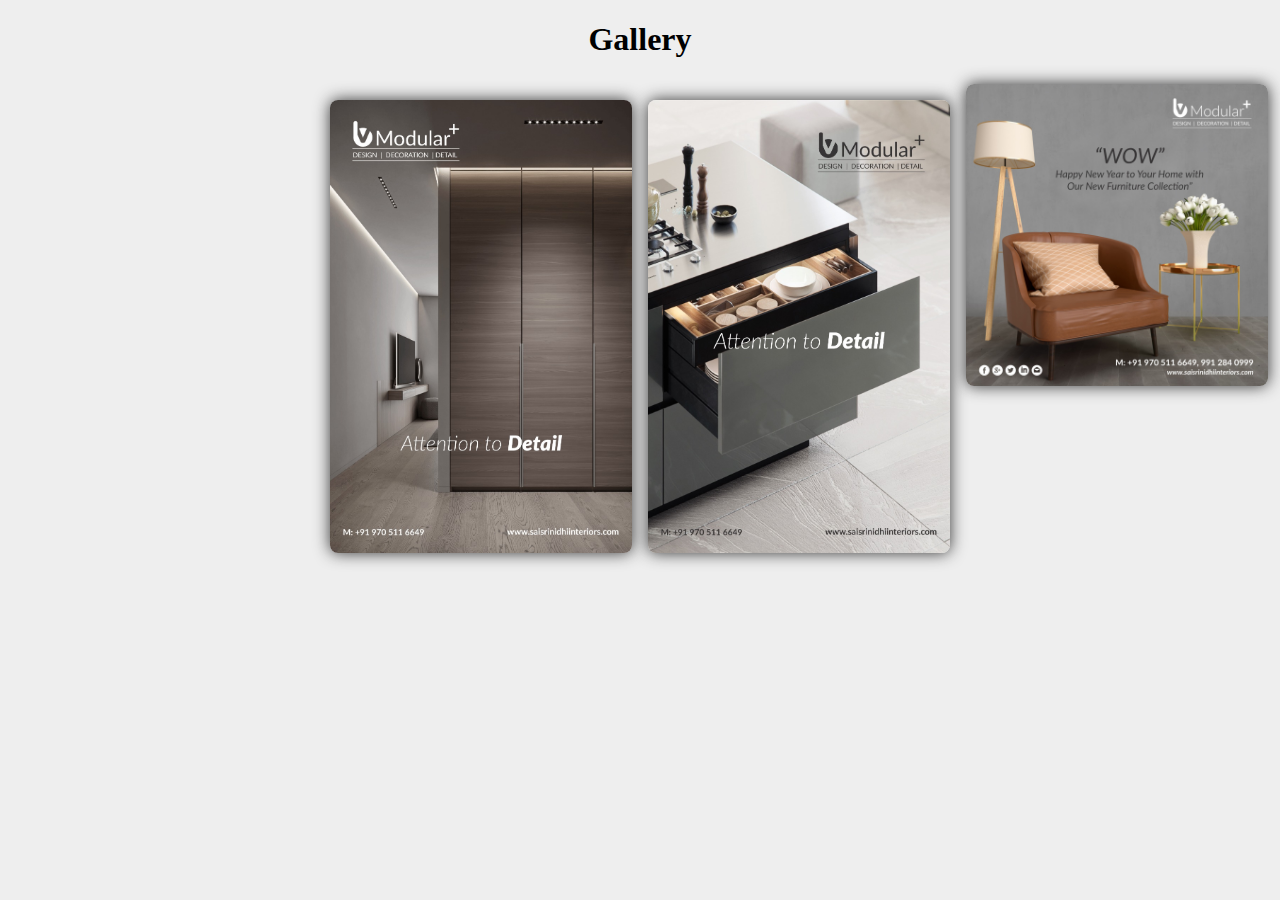
<file: gallery.html>
<!DOCTYPE html>
<html lang="en" >
<head>
  <meta charset="UTF-8">
  <title>Gallery</title>
    <meta charset="UTF-8">
    <meta name="viewport" content="width=device-width, initial-scale=1.0">
    <meta http-equiv="X-UA-Compatible" content="ie=edge">
  <link rel="stylesheet" href="css/gallery.css">

</head>
<body>
    <h1>Gallery</h1>


    <div class="gallery" id="gallery">
        <div class="gallery-item">
            <div class="content"><img src="assets/img/modular+7.jpeg" alt=""></div>
        </div>
        <div class="gallery-item">
            <div class="content"><img src="assets/img/modular+2.jpeg" alt=""></div>
        </div>
        <div class="gallery-item">
            <div class="content"><img src="assets/img/modular+3.jpeg" alt=""></div>
        </div>
        <div class="gallery-item">
            <div class="content"><img src="assets/img/modular+4.jpeg" alt=""></div>
        </div>
        <div class="gallery-item">
            <div class="content"><img src="assets/img/modular+5.jpeg" alt=""></div>
        </div>
        <div class="gallery-item">
            <div class="content"><img src="assets/img/modular+6.jpeg" alt=""></div>
        </div>
        <div class="gallery-item">
            <div class="content"><img src="assets/img/modular+1.jpeg" alt=""></div>
        </div>
        </div>

 
  <script  src="js/gallery.js"></script>

</body>
</html>
</file>
<file: vbmodularplus/fonts/et-line-font/style.css>
@font-face {
	font-family: 'et-line';
	src:url('fonts/et-line.eot');
	src:url('fonts/et-line.eot?#iefix') format('embedded-opentype'),
		url('fonts/et-line.woff') format('woff'),
		url('fonts/et-line.ttf') format('truetype'),
		url('fonts/et-line.svg#et-line') format('svg');
	font-weight: normal;
	font-style: normal;
}

/* Use the following CSS code if you want to use data attributes for inserting your icons */
[data-icon]:before {
	font-family: 'et-line';
	content: attr(data-icon);
	speak: none;
	font-weight: normal;
	font-variant: normal;
	text-transform: none;
	line-height: 1;
	-webkit-font-smoothing: antialiased;
	-moz-osx-font-smoothing: grayscale;
	display:inline-block;
}

/* Use the following CSS code if you want to have a class per icon */
/*
Instead of a list of all class selectors,
you can use the generic selector below, but it's slower:
[class*="icon-"] {
*/
.icon-mobile, .icon-laptop, .icon-desktop, .icon-tablet, .icon-phone, .icon-document, .icon-documents, .icon-search, .icon-clipboard, .icon-newspaper, .icon-notebook, .icon-book-open, .icon-browser, .icon-calendar, .icon-presentation, .icon-picture, .icon-pictures, .icon-video, .icon-camera, .icon-printer, .icon-toolbox, .icon-briefcase, .icon-wallet, .icon-gift, .icon-bargraph, .icon-grid, .icon-expand, .icon-focus, .icon-edit, .icon-adjustments, .icon-ribbon, .icon-hourglass, .icon-lock, .icon-megaphone, .icon-shield, .icon-trophy, .icon-flag, .icon-map, .icon-puzzle, .icon-basket, .icon-envelope, .icon-streetsign, .icon-telescope, .icon-gears, .icon-key, .icon-paperclip, .icon-attachment, .icon-pricetags, .icon-lightbulb, .icon-layers, .icon-pencil, .icon-tools, .icon-tools-2, .icon-scissors, .icon-paintbrush, .icon-magnifying-glass, .icon-circle-compass, .icon-linegraph, .icon-mic, .icon-strategy, .icon-beaker, .icon-caution, .icon-recycle, .icon-anchor, .icon-profile-male, .icon-profile-female, .icon-bike, .icon-wine, .icon-hotairballoon, .icon-globe, .icon-genius, .icon-map-pin, .icon-dial, .icon-chat, .icon-heart, .icon-cloud, .icon-upload, .icon-download, .icon-target, .icon-hazardous, .icon-piechart, .icon-speedometer, .icon-global, .icon-compass, .icon-lifesaver, .icon-clock, .icon-aperture, .icon-quote, .icon-scope, .icon-alarmclock, .icon-refresh, .icon-happy, .icon-sad, .icon-facebook, .icon-twitter, .icon-googleplus, .icon-rss, .icon-tumblr, .icon-linkedin, .icon-dribbble {
	font-family: 'et-line';
	speak: none;
	font-style: normal;
	font-weight: normal;
	font-variant: normal;
	text-transform: none;
	line-height: 1;
	-webkit-font-smoothing: antialiased;
	-moz-osx-font-smoothing: grayscale;
	display:inline-block;
}
.icon-mobile:before {
	content: "\e000";
}
.icon-laptop:before {
	content: "\e001";
}
.icon-desktop:before {
	content: "\e002";
}
.icon-tablet:before {
	content: "\e003";
}
.icon-phone:before {
	content: "\e004";
}
.icon-document:before {
	content: "\e005";
}
.icon-documents:before {
	content: "\e006";
}
.icon-search:before {
	content: "\e007";
}
.icon-clipboard:before {
	content: "\e008";
}
.icon-newspaper:before {
	content: "\e009";
}
.icon-notebook:before {
	content: "\e00a";
}
.icon-book-open:before {
	content: "\e00b";
}
.icon-browser:before {
	content: "\e00c";
}
.icon-calendar:before {
	content: "\e00d";
}
.icon-presentation:before {
	content: "\e00e";
}
.icon-picture:before {
	content: "\e00f";
}
.icon-pictures:before {
	content: "\e010";
}
.icon-video:before {
	content: "\e011";
}
.icon-camera:before {
	content: "\e012";
}
.icon-printer:before {
	content: "\e013";
}
.icon-toolbox:before {
	content: "\e014";
}
.icon-briefcase:before {
	content: "\e015";
}
.icon-wallet:before {
	content: "\e016";
}
.icon-gift:before {
	content: "\e017";
}
.icon-bargraph:before {
	content: "\e018";
}
.icon-grid:before {
	content: "\e019";
}
.icon-expand:before {
	content: "\e01a";
}
.icon-focus:before {
	content: "\e01b";
}
.icon-edit:before {
	content: "\e01c";
}
.icon-adjustments:before {
	content: "\e01d";
}
.icon-ribbon:before {
	content: "\e01e";
}
.icon-hourglass:before {
	content: "\e01f";
}
.icon-lock:before {
	content: "\e020";
}
.icon-megaphone:before {
	content: "\e021";
}
.icon-shield:before {
	content: "\e022";
}
.icon-trophy:before {
	content: "\e023";
}
.icon-flag:before {
	content: "\e024";
}
.icon-map:before {
	content: "\e025";
}
.icon-puzzle:before {
	content: "\e026";
}
.icon-basket:before {
	content: "\e027";
}
.icon-envelope:before {
	content: "\e028";
}
.icon-streetsign:before {
	content: "\e029";
}
.icon-telescope:before {
	content: "\e02a";
}
.icon-gears:before {
	content: "\e02b";
}
.icon-key:before {
	content: "\e02c";
}
.icon-paperclip:before {
	content: "\e02d";
}
.icon-attachment:before {
	content: "\e02e";
}
.icon-pricetags:before {
	content: "\e02f";
}
.icon-lightbulb:before {
	content: "\e030";
}
.icon-layers:before {
	content: "\e031";
}
.icon-pencil:before {
	content: "\e032";
}
.icon-tools:before {
	content: "\e033";
}
.icon-tools-2:before {
	content: "\e034";
}
.icon-scissors:before {
	content: "\e035";
}
.icon-paintbrush:before {
	content: "\e036";
}
.icon-magnifying-glass:before {
	content: "\e037";
}
.icon-circle-compass:before {
	content: "\e038";
}
.icon-linegraph:before {
	content: "\e039";
}
.icon-mic:before {
	content: "\e03a";
}
.icon-strategy:before {
	content: "\e03b";
}
.icon-beaker:before {
	content: "\e03c";
}
.icon-caution:before {
	content: "\e03d";
}
.icon-recycle:before {
	content: "\e03e";
}
.icon-anchor:before {
	content: "\e03f";
}
.icon-profile-male:before {
	content: "\e040";
}
.icon-profile-female:before {
	content: "\e041";
}
.icon-bike:before {
	content: "\e042";
}
.icon-wine:before {
	content: "\e043";
}
.icon-hotairballoon:before {
	content: "\e044";
}
.icon-globe:before {
	content: "\e045";
}
.icon-genius:before {
	content: "\e046";
}
.icon-map-pin:before {
	content: "\e047";
}
.icon-dial:before {
	content: "\e048";
}
.icon-chat:before {
	content: "\e049";
}
.icon-heart:before {
	content: "\e04a";
}
.icon-cloud:before {
	content: "\e04b";
}
.icon-upload:before {
	content: "\e04c";
}
.icon-download:before {
	content: "\e04d";
}
.icon-target:before {
	content: "\e04e";
}
.icon-hazardous:before {
	content: "\e04f";
}
.icon-piechart:before {
	content: "\e050";
}
.icon-speedometer:before {
	content: "\e051";
}
.icon-global:before {
	content: "\e052";
}
.icon-compass:before {
	content: "\e053";
}
.icon-lifesaver:before {
	content: "\e054";
}
.icon-clock:before {
	content: "\e055";
}
.icon-aperture:before {
	content: "\e056";
}
.icon-quote:before {
	content: "\e057";
}
.icon-scope:before {
	content: "\e058";
}
.icon-alarmclock:before {
	content: "\e059";
}
.icon-refresh:before {
	content: "\e05a";
}
.icon-happy:before {
	content: "\e05b";
}
.icon-sad:before {
	content: "\e05c";
}
.icon-facebook:before {
	content: "\e05d";
}
.icon-twitter:before {
	content: "\e05e";
}
.icon-googleplus:before {
	content: "\e05f";
}
.icon-rss:before {
	content: "\e060";
}
.icon-tumblr:before {
	content: "\e061";
}
.icon-linkedin:before {
	content: "\e062";
}
.icon-dribbble:before {
	content: "\e063";
}
</file>
<file: vbmodularplus/fonts/elegant_font/HTML_CSS/style.css>
@font-face {
	font-family: 'ElegantIcons';
	src:url('fonts/ElegantIcons.eot');
	src:url('fonts/ElegantIcons.eot?#iefix') format('embedded-opentype'),
		url('fonts/ElegantIcons.woff') format('woff'),
		url('fonts/ElegantIcons.ttf') format('truetype'),
		url('fonts/ElegantIcons.svg#ElegantIcons') format('svg');
	font-weight: normal;
	font-style: normal;
}

/* Use the following CSS code if you want to use data attributes for inserting your icons */
[data-icon]:before {
	font-family: 'ElegantIcons';
	content: attr(data-icon);
	speak: none;
	font-weight: normal;
	font-variant: normal;
	text-transform: none;
	line-height: 1;
	-webkit-font-smoothing: antialiased;
	-moz-osx-font-smoothing: grayscale;
}

/* Use the following CSS code if you want to have a class per icon */
/*
Instead of a list of all class selectors,
you can use the generic selector below, but it's slower:
[class*="your-class-prefix"] {
*/
.arrow_up, .arrow_down, .arrow_left, .arrow_right, .arrow_left-up, .arrow_right-up, .arrow_right-down, .arrow_left-down, .arrow-up-down, .arrow_up-down_alt, .arrow_left-right_alt, .arrow_left-right, .arrow_expand_alt2, .arrow_expand_alt, .arrow_condense, .arrow_expand, .arrow_move, .arrow_carrot-up, .arrow_carrot-down, .arrow_carrot-left, .arrow_carrot-right, .arrow_carrot-2up, .arrow_carrot-2down, .arrow_carrot-2left, .arrow_carrot-2right, .arrow_carrot-up_alt2, .arrow_carrot-down_alt2, .arrow_carrot-left_alt2, .arrow_carrot-right_alt2, .arrow_carrot-2up_alt2, .arrow_carrot-2down_alt2, .arrow_carrot-2left_alt2, .arrow_carrot-2right_alt2, .arrow_triangle-up, .arrow_triangle-down, .arrow_triangle-left, .arrow_triangle-right, .arrow_triangle-up_alt2, .arrow_triangle-down_alt2, .arrow_triangle-left_alt2, .arrow_triangle-right_alt2, .arrow_back, .icon_minus-06, .icon_plus, .icon_close, .icon_check, .icon_minus_alt2, .icon_plus_alt2, .icon_close_alt2, .icon_check_alt2, .icon_zoom-out_alt, .icon_zoom-in_alt, .icon_search, .icon_box-empty, .icon_box-selected, .icon_minus-box, .icon_plus-box, .icon_box-checked, .icon_circle-empty, .icon_circle-slelected, .icon_stop_alt2, .icon_stop, .icon_pause_alt2, .icon_pause, .icon_menu, .icon_menu-square_alt2, .icon_menu-circle_alt2, .icon_ul, .icon_ol, .icon_adjust-horiz, .icon_adjust-vert, .icon_document_alt, .icon_documents_alt, .icon_pencil, .icon_pencil-edit_alt, .icon_pencil-edit, .icon_folder-alt, .icon_folder-open_alt, .icon_folder-add_alt, .icon_info_alt, .icon_error-oct_alt, .icon_error-circle_alt, .icon_error-triangle_alt, .icon_question_alt2, .icon_question, .icon_comment_alt, .icon_chat_alt, .icon_vol-mute_alt, .icon_volume-low_alt, .icon_volume-high_alt, .icon_quotations, .icon_quotations_alt2, .icon_clock_alt, .icon_lock_alt, .icon_lock-open_alt, .icon_key_alt, .icon_cloud_alt, .icon_cloud-upload_alt, .icon_cloud-download_alt, .icon_image, .icon_images, .icon_lightbulb_alt, .icon_gift_alt, .icon_house_alt, .icon_genius, .icon_mobile, .icon_tablet, .icon_laptop, .icon_desktop, .icon_camera_alt, .icon_mail_alt, .icon_cone_alt, .icon_ribbon_alt, .icon_bag_alt, .icon_creditcard, .icon_cart_alt, .icon_paperclip, .icon_tag_alt, .icon_tags_alt, .icon_trash_alt, .icon_cursor_alt, .icon_mic_alt, .icon_compass_alt, .icon_pin_alt, .icon_pushpin_alt, .icon_map_alt, .icon_drawer_alt, .icon_toolbox_alt, .icon_book_alt, .icon_calendar, .icon_film, .icon_table, .icon_contacts_alt, .icon_headphones, .icon_lifesaver, .icon_piechart, .icon_refresh, .icon_link_alt, .icon_link, .icon_loading, .icon_blocked, .icon_archive_alt, .icon_heart_alt, .icon_star_alt, .icon_star-half_alt, .icon_star, .icon_star-half, .icon_tools, .icon_tool, .icon_cog, .icon_cogs, .arrow_up_alt, .arrow_down_alt, .arrow_left_alt, .arrow_right_alt, .arrow_left-up_alt, .arrow_right-up_alt, .arrow_right-down_alt, .arrow_left-down_alt, .arrow_condense_alt, .arrow_expand_alt3, .arrow_carrot_up_alt, .arrow_carrot-down_alt, .arrow_carrot-left_alt, .arrow_carrot-right_alt, .arrow_carrot-2up_alt, .arrow_carrot-2dwnn_alt, .arrow_carrot-2left_alt, .arrow_carrot-2right_alt, .arrow_triangle-up_alt, .arrow_triangle-down_alt, .arrow_triangle-left_alt, .arrow_triangle-right_alt, .icon_minus_alt, .icon_plus_alt, .icon_close_alt, .icon_check_alt, .icon_zoom-out, .icon_zoom-in, .icon_stop_alt, .icon_menu-square_alt, .icon_menu-circle_alt, .icon_document, .icon_documents, .icon_pencil_alt, .icon_folder, .icon_folder-open, .icon_folder-add, .icon_folder_upload, .icon_folder_download, .icon_info, .icon_error-circle, .icon_error-oct, .icon_error-triangle, .icon_question_alt, .icon_comment, .icon_chat, .icon_vol-mute, .icon_volume-low, .icon_volume-high, .icon_quotations_alt, .icon_clock, .icon_lock, .icon_lock-open, .icon_key, .icon_cloud, .icon_cloud-upload, .icon_cloud-download, .icon_lightbulb, .icon_gift, .icon_house, .icon_camera, .icon_mail, .icon_cone, .icon_ribbon, .icon_bag, .icon_cart, .icon_tag, .icon_tags, .icon_trash, .icon_cursor, .icon_mic, .icon_compass, .icon_pin, .icon_pushpin, .icon_map, .icon_drawer, .icon_toolbox, .icon_book, .icon_contacts, .icon_archive, .icon_heart, .icon_profile, .icon_group, .icon_grid-2x2, .icon_grid-3x3, .icon_music, .icon_pause_alt, .icon_phone, .icon_upload, .icon_download, .social_facebook, .social_twitter, .social_pinterest, .social_googleplus, .social_tumblr, .social_tumbleupon, .social_wordpress, .social_instagram, .social_dribbble, .social_vimeo, .social_linkedin, .social_rss, .social_deviantart, .social_share, .social_myspace, .social_skype, .social_youtube, .social_picassa, .social_googledrive, .social_flickr, .social_blogger, .social_spotify, .social_delicious, .social_facebook_circle, .social_twitter_circle, .social_pinterest_circle, .social_googleplus_circle, .social_tumblr_circle, .social_stumbleupon_circle, .social_wordpress_circle, .social_instagram_circle, .social_dribbble_circle, .social_vimeo_circle, .social_linkedin_circle, .social_rss_circle, .social_deviantart_circle, .social_share_circle, .social_myspace_circle, .social_skype_circle, .social_youtube_circle, .social_picassa_circle, .social_googledrive_alt2, .social_flickr_circle, .social_blogger_circle, .social_spotify_circle, .social_delicious_circle, .social_facebook_square, .social_twitter_square, .social_pinterest_square, .social_googleplus_square, .social_tumblr_square, .social_stumbleupon_square, .social_wordpress_square, .social_instagram_square, .social_dribbble_square, .social_vimeo_square, .social_linkedin_square, .social_rss_square, .social_deviantart_square, .social_share_square, .social_myspace_square, .social_skype_square, .social_youtube_square, .social_picassa_square, .social_googledrive_square, .social_flickr_square, .social_blogger_square, .social_spotify_square, .social_delicious_square, .icon_printer, .icon_calulator, .icon_building, .icon_floppy, .icon_drive, .icon_search-2, .icon_id, .icon_id-2, .icon_puzzle, .icon_like, .icon_dislike, .icon_mug, .icon_currency, .icon_wallet, .icon_pens, .icon_easel, .icon_flowchart, .icon_datareport, .icon_briefcase, .icon_shield, .icon_percent, .icon_globe, .icon_globe-2, .icon_target, .icon_hourglass, .icon_balance, .icon_rook, .icon_printer-alt, .icon_calculator_alt, .icon_building_alt, .icon_floppy_alt, .icon_drive_alt, .icon_search_alt, .icon_id_alt, .icon_id-2_alt, .icon_puzzle_alt, .icon_like_alt, .icon_dislike_alt, .icon_mug_alt, .icon_currency_alt, .icon_wallet_alt, .icon_pens_alt, .icon_easel_alt, .icon_flowchart_alt, .icon_datareport_alt, .icon_briefcase_alt, .icon_shield_alt, .icon_percent_alt, .icon_globe_alt, .icon_clipboard {
	font-family: 'ElegantIcons';
	speak: none;
	font-style: normal;
	font-weight: normal;
	font-variant: normal;
	text-transform: none;
	line-height: 1;
	-webkit-font-smoothing: antialiased;
}
.arrow_up:before {
	content: "\21";
}
.arrow_down:before {
	content: "\22";
}
.arrow_left:before {
	content: "\23";
}
.arrow_right:before {
	content: "\24";
}
.arrow_left-up:before {
	content: "\25";
}
.arrow_right-up:before {
	content: "\26";
}
.arrow_right-down:before {
	content: "\27";
}
.arrow_left-down:before {
	content: "\28";
}
.arrow-up-down:before {
	content: "\29";
}
.arrow_up-down_alt:before {
	content: "\2a";
}
.arrow_left-right_alt:before {
	content: "\2b";
}
.arrow_left-right:before {
	content: "\2c";
}
.arrow_expand_alt2:before {
	content: "\2d";
}
.arrow_expand_alt:before {
	content: "\2e";
}
.arrow_condense:before {
	content: "\2f";
}
.arrow_expand:before {
	content: "\30";
}
.arrow_move:before {
	content: "\31";
}
.arrow_carrot-up:before {
	content: "\32";
}
.arrow_carrot-down:before {
	content: "\33";
}
.arrow_carrot-left:before {
	content: "\34";
}
.arrow_carrot-right:before {
	content: "\35";
}
.arrow_carrot-2up:before {
	content: "\36";
}
.arrow_carrot-2down:before {
	content: "\37";
}
.arrow_carrot-2left:before {
	content: "\38";
}
.arrow_carrot-2right:before {
	content: "\39";
}
.arrow_carrot-up_alt2:before {
	content: "\3a";
}
.arrow_carrot-down_alt2:before {
	content: "\3b";
}
.arrow_carrot-left_alt2:before {
	content: "\3c";
}
.arrow_carrot-right_alt2:before {
	content: "\3d";
}
.arrow_carrot-2up_alt2:before {
	content: "\3e";
}
.arrow_carrot-2down_alt2:before {
	content: "\3f";
}
.arrow_carrot-2left_alt2:before {
	content: "\40";
}
.arrow_carrot-2right_alt2:before {
	content: "\41";
}
.arrow_triangle-up:before {
	content: "\42";
}
.arrow_triangle-down:before {
	content: "\43";
}
.arrow_triangle-left:before {
	content: "\44";
}
.arrow_triangle-right:before {
	content: "\45";
}
.arrow_triangle-up_alt2:before {
	content: "\46";
}
.arrow_triangle-down_alt2:before {
	content: "\47";
}
.arrow_triangle-left_alt2:before {
	content: "\48";
}
.arrow_triangle-right_alt2:before {
	content: "\49";
}
.arrow_back:before {
	content: "\4a";
}
.icon_minus-06:before {
	content: "\4b";
}
.icon_plus:before {
	content: "\4c";
}
.icon_close:before {
	content: "\4d";
}
.icon_check:before {
	content: "\4e";
}
.icon_minus_alt2:before {
	content: "\4f";
}
.icon_plus_alt2:before {
	content: "\50";
}
.icon_close_alt2:before {
	content: "\51";
}
.icon_check_alt2:before {
	content: "\52";
}
.icon_zoom-out_alt:before {
	content: "\53";
}
.icon_zoom-in_alt:before {
	content: "\54";
}
.icon_search:before {
	content: "\55";
}
.icon_box-empty:before {
	content: "\56";
}
.icon_box-selected:before {
	content: "\57";
}
.icon_minus-box:before {
	content: "\58";
}
.icon_plus-box:before {
	content: "\59";
}
.icon_box-checked:before {
	content: "\5a";
}
.icon_circle-empty:before {
	content: "\5b";
}
.icon_circle-slelected:before {
	content: "\5c";
}
.icon_stop_alt2:before {
	content: "\5d";
}
.icon_stop:before {
	content: "\5e";
}
.icon_pause_alt2:before {
	content: "\5f";
}
.icon_pause:before {
	content: "\60";
}
.icon_menu:before {
	content: "\61";
}
.icon_menu-square_alt2:before {
	content: "\62";
}
.icon_menu-circle_alt2:before {
	content: "\63";
}
.icon_ul:before {
	content: "\64";
}
.icon_ol:before {
	content: "\65";
}
.icon_adjust-horiz:before {
	content: "\66";
}
.icon_adjust-vert:before {
	content: "\67";
}
.icon_document_alt:before {
	content: "\68";
}
.icon_documents_alt:before {
	content: "\69";
}
.icon_pencil:before {
	content: "\6a";
}
.icon_pencil-edit_alt:before {
	content: "\6b";
}
.icon_pencil-edit:before {
	content: "\6c";
}
.icon_folder-alt:before {
	content: "\6d";
}
.icon_folder-open_alt:before {
	content: "\6e";
}
.icon_folder-add_alt:before {
	content: "\6f";
}
.icon_info_alt:before {
	content: "\70";
}
.icon_error-oct_alt:before {
	content: "\71";
}
.icon_error-circle_alt:before {
	content: "\72";
}
.icon_error-triangle_alt:before {
	content: "\73";
}
.icon_question_alt2:before {
	content: "\74";
}
.icon_question:before {
	content: "\75";
}
.icon_comment_alt:before {
	content: "\76";
}
.icon_chat_alt:before {
	content: "\77";
}
.icon_vol-mute_alt:before {
	content: "\78";
}
.icon_volume-low_alt:before {
	content: "\79";
}
.icon_volume-high_alt:before {
	content: "\7a";
}
.icon_quotations:before {
	content: "\7b";
}
.icon_quotations_alt2:before {
	content: "\7c";
}
.icon_clock_alt:before {
	content: "\7d";
}
.icon_lock_alt:before {
	content: "\7e";
}
.icon_lock-open_alt:before {
	content: "\e000";
}
.icon_key_alt:before {
	content: "\e001";
}
.icon_cloud_alt:before {
	content: "\e002";
}
.icon_cloud-upload_alt:before {
	content: "\e003";
}
.icon_cloud-download_alt:before {
	content: "\e004";
}
.icon_image:before {
	content: "\e005";
}
.icon_images:before {
	content: "\e006";
}
.icon_lightbulb_alt:before {
	content: "\e007";
}
.icon_gift_alt:before {
	content: "\e008";
}
.icon_house_alt:before {
	content: "\e009";
}
.icon_genius:before {
	content: "\e00a";
}
.icon_mobile:before {
	content: "\e00b";
}
.icon_tablet:before {
	content: "\e00c";
}
.icon_laptop:before {
	content: "\e00d";
}
.icon_desktop:before {
	content: "\e00e";
}
.icon_camera_alt:before {
	content: "\e00f";
}
.icon_mail_alt:before {
	content: "\e010";
}
.icon_cone_alt:before {
	content: "\e011";
}
.icon_ribbon_alt:before {
	content: "\e012";
}
.icon_bag_alt:before {
	content: "\e013";
}
.icon_creditcard:before {
	content: "\e014";
}
.icon_cart_alt:before {
	content: "\e015";
}
.icon_paperclip:before {
	content: "\e016";
}
.icon_tag_alt:before {
	content: "\e017";
}
.icon_tags_alt:before {
	content: "\e018";
}
.icon_trash_alt:before {
	content: "\e019";
}
.icon_cursor_alt:before {
	content: "\e01a";
}
.icon_mic_alt:before {
	content: "\e01b";
}
.icon_compass_alt:before {
	content: "\e01c";
}
.icon_pin_alt:before {
	content: "\e01d";
}
.icon_pushpin_alt:before {
	content: "\e01e";
}
.icon_map_alt:before {
	content: "\e01f";
}
.icon_drawer_alt:before {
	content: "\e020";
}
.icon_toolbox_alt:before {
	content: "\e021";
}
.icon_book_alt:before {
	content: "\e022";
}
.icon_calendar:before {
	content: "\e023";
}
.icon_film:before {
	content: "\e024";
}
.icon_table:before {
	content: "\e025";
}
.icon_contacts_alt:before {
	content: "\e026";
}
.icon_headphones:before {
	content: "\e027";
}
.icon_lifesaver:before {
	content: "\e028";
}
.icon_piechart:before {
	content: "\e029";
}
.icon_refresh:before {
	content: "\e02a";
}
.icon_link_alt:before {
	content: "\e02b";
}
.icon_link:before {
	content: "\e02c";
}
.icon_loading:before {
	content: "\e02d";
}
.icon_blocked:before {
	content: "\e02e";
}
.icon_archive_alt:before {
	content: "\e02f";
}
.icon_heart_alt:before {
	content: "\e030";
}
.icon_star_alt:before {
	content: "\e031";
}
.icon_star-half_alt:before {
	content: "\e032";
}
.icon_star:before {
	content: "\e033";
}
.icon_star-half:before {
	content: "\e034";
}
.icon_tools:before {
	content: "\e035";
}
.icon_tool:before {
	content: "\e036";
}
.icon_cog:before {
	content: "\e037";
}
.icon_cogs:before {
	content: "\e038";
}
.arrow_up_alt:before {
	content: "\e039";
}
.arrow_down_alt:before {
	content: "\e03a";
}
.arrow_left_alt:before {
	content: "\e03b";
}
.arrow_right_alt:before {
	content: "\e03c";
}
.arrow_left-up_alt:before {
	content: "\e03d";
}
.arrow_right-up_alt:before {
	content: "\e03e";
}
.arrow_right-down_alt:before {
	content: "\e03f";
}
.arrow_left-down_alt:before {
	content: "\e040";
}
.arrow_condense_alt:before {
	content: "\e041";
}
.arrow_expand_alt3:before {
	content: "\e042";
}
.arrow_carrot_up_alt:before {
	content: "\e043";
}
.arrow_carrot-down_alt:before {
	content: "\e044";
}
.arrow_carrot-left_alt:before {
	content: "\e045";
}
.arrow_carrot-right_alt:before {
	content: "\e046";
}
.arrow_carrot-2up_alt:before {
	content: "\e047";
}
.arrow_carrot-2dwnn_alt:before {
	content: "\e048";
}
.arrow_carrot-2left_alt:before {
	content: "\e049";
}
.arrow_carrot-2right_alt:before {
	content: "\e04a";
}
.arrow_triangle-up_alt:before {
	content: "\e04b";
}
.arrow_triangle-down_alt:before {
	content: "\e04c";
}
.arrow_triangle-left_alt:before {
	content: "\e04d";
}
.arrow_triangle-right_alt:before {
	content: "\e04e";
}
.icon_minus_alt:before {
	content: "\e04f";
}
.icon_plus_alt:before {
	content: "\e050";
}
.icon_close_alt:before {
	content: "\e051";
}
.icon_check_alt:before {
	content: "\e052";
}
.icon_zoom-out:before {
	content: "\e053";
}
.icon_zoom-in:before {
	content: "\e054";
}
.icon_stop_alt:before {
	content: "\e055";
}
.icon_menu-square_alt:before {
	content: "\e056";
}
.icon_menu-circle_alt:before {
	content: "\e057";
}
.icon_document:before {
	content: "\e058";
}
.icon_documents:before {
	content: "\e059";
}
.icon_pencil_alt:before {
	content: "\e05a";
}
.icon_folder:before {
	content: "\e05b";
}
.icon_folder-open:before {
	content: "\e05c";
}
.icon_folder-add:before {
	content: "\e05d";
}
.icon_folder_upload:before {
	content: "\e05e";
}
.icon_folder_download:before {
	content: "\e05f";
}
.icon_info:before {
	content: "\e060";
}
.icon_error-circle:before {
	content: "\e061";
}
.icon_error-oct:before {
	content: "\e062";
}
.icon_error-triangle:before {
	content: "\e063";
}
.icon_question_alt:before {
	content: "\e064";
}
.icon_comment:before {
	content: "\e065";
}
.icon_chat:before {
	content: "\e066";
}
.icon_vol-mute:before {
	content: "\e067";
}
.icon_volume-low:before {
	content: "\e068";
}
.icon_volume-high:before {
	content: "\e069";
}
.icon_quotations_alt:before {
	content: "\e06a";
}
.icon_clock:before {
	content: "\e06b";
}
.icon_lock:before {
	content: "\e06c";
}
.icon_lock-open:before {
	content: "\e06d";
}
.icon_key:before {
	content: "\e06e";
}
.icon_cloud:before {
	content: "\e06f";
}
.icon_cloud-upload:before {
	content: "\e070";
}
.icon_cloud-download:before {
	content: "\e071";
}
.icon_lightbulb:before {
	content: "\e072";
}
.icon_gift:before {
	content: "\e073";
}
.icon_house:before {
	content: "\e074";
}
.icon_camera:before {
	content: "\e075";
}
.icon_mail:before {
	content: "\e076";
}
.icon_cone:before {
	content: "\e077";
}
.icon_ribbon:before {
	content: "\e078";
}
.icon_bag:before {
	content: "\e079";
}
.icon_cart:before {
	content: "\e07a";
}
.icon_tag:before {
	content: "\e07b";
}
.icon_tags:before {
	content: "\e07c";
}
.icon_trash:before {
	content: "\e07d";
}
.icon_cursor:before {
	content: "\e07e";
}
.icon_mic:before {
	content: "\e07f";
}
.icon_compass:before {
	content: "\e080";
}
.icon_pin:before {
	content: "\e081";
}
.icon_pushpin:before {
	content: "\e082";
}
.icon_map:before {
	content: "\e083";
}
.icon_drawer:before {
	content: "\e084";
}
.icon_toolbox:before {
	content: "\e085";
}
.icon_book:before {
	content: "\e086";
}
.icon_contacts:before {
	content: "\e087";
}
.icon_archive:before {
	content: "\e088";
}
.icon_heart:before {
	content: "\e089";
}
.icon_profile:before {
	content: "\e08a";
}
.icon_group:before {
	content: "\e08b";
}
.icon_grid-2x2:before {
	content: "\e08c";
}
.icon_grid-3x3:before {
	content: "\e08d";
}
.icon_music:before {
	content: "\e08e";
}
.icon_pause_alt:before {
	content: "\e08f";
}
.icon_phone:before {
	content: "\e090";
}
.icon_upload:before {
	content: "\e091";
}
.icon_download:before {
	content: "\e092";
}
.social_facebook:before {
	content: "\e093";
}
.social_twitter:before {
	content: "\e094";
}
.social_pinterest:before {
	content: "\e095";
}
.social_googleplus:before {
	content: "\e096";
}
.social_tumblr:before {
	content: "\e097";
}
.social_tumbleupon:before {
	content: "\e098";
}
.social_wordpress:before {
	content: "\e099";
}
.social_instagram:before {
	content: "\e09a";
}
.social_dribbble:before {
	content: "\e09b";
}
.social_vimeo:before {
	content: "\e09c";
}
.social_linkedin:before {
	content: "\e09d";
}
.social_rss:before {
	content: "\e09e";
}
.social_deviantart:before {
	content: "\e09f";
}
.social_share:before {
	content: "\e0a0";
}
.social_myspace:before {
	content: "\e0a1";
}
.social_skype:before {
	content: "\e0a2";
}
.social_youtube:before {
	content: "\e0a3";
}
.social_picassa:before {
	content: "\e0a4";
}
.social_googledrive:before {
	content: "\e0a5";
}
.social_flickr:before {
	content: "\e0a6";
}
.social_blogger:before {
	content: "\e0a7";
}
.social_spotify:before {
	content: "\e0a8";
}
.social_delicious:before {
	content: "\e0a9";
}
.social_facebook_circle:before {
	content: "\e0aa";
}
.social_twitter_circle:before {
	content: "\e0ab";
}
.social_pinterest_circle:before {
	content: "\e0ac";
}
.social_googleplus_circle:before {
	content: "\e0ad";
}
.social_tumblr_circle:before {
	content: "\e0ae";
}
.social_stumbleupon_circle:before {
	content: "\e0af";
}
.social_wordpress_circle:before {
	content: "\e0b0";
}
.social_instagram_circle:before {
	content: "\e0b1";
}
.social_dribbble_circle:before {
	content: "\e0b2";
}
.social_vimeo_circle:before {
	content: "\e0b3";
}
.social_linkedin_circle:before {
	content: "\e0b4";
}
.social_rss_circle:before {
	content: "\e0b5";
}
.social_deviantart_circle:before {
	content: "\e0b6";
}
.social_share_circle:before {
	content: "\e0b7";
}
.social_myspace_circle:before {
	content: "\e0b8";
}
.social_skype_circle:before {
	content: "\e0b9";
}
.social_youtube_circle:before {
	content: "\e0ba";
}
.social_picassa_circle:before {
	content: "\e0bb";
}
.social_googledrive_alt2:before {
	content: "\e0bc";
}
.social_flickr_circle:before {
	content: "\e0bd";
}
.social_blogger_circle:before {
	content: "\e0be";
}
.social_spotify_circle:before {
	content: "\e0bf";
}
.social_delicious_circle:before {
	content: "\e0c0";
}
.social_facebook_square:before {
	content: "\e0c1";
}
.social_twitter_square:before {
	content: "\e0c2";
}
.social_pinterest_square:before {
	content: "\e0c3";
}
.social_googleplus_square:before {
	content: "\e0c4";
}
.social_tumblr_square:before {
	content: "\e0c5";
}
.social_stumbleupon_square:before {
	content: "\e0c6";
}
.social_wordpress_square:before {
	content: "\e0c7";
}
.social_instagram_square:before {
	content: "\e0c8";
}
.social_dribbble_square:before {
	content: "\e0c9";
}
.social_vimeo_square:before {
	content: "\e0ca";
}
.social_linkedin_square:before {
	content: "\e0cb";
}
.social_rss_square:before {
	content: "\e0cc";
}
.social_deviantart_square:before {
	content: "\e0cd";
}
.social_share_square:before {
	content: "\e0ce";
}
.social_myspace_square:before {
	content: "\e0cf";
}
.social_skype_square:before {
	content: "\e0d0";
}
.social_youtube_square:before {
	content: "\e0d1";
}
.social_picassa_square:before {
	content: "\e0d2";
}
.social_googledrive_square:before {
	content: "\e0d3";
}
.social_flickr_square:before {
	content: "\e0d4";
}
.social_blogger_square:before {
	content: "\e0d5";
}
.social_spotify_square:before {
	content: "\e0d6";
}
.social_delicious_square:before {
	content: "\e0d7";
}
.icon_printer:before {
	content: "\e103";
}
.icon_calulator:before {
	content: "\e0ee";
}
.icon_building:before {
	content: "\e0ef";
}
.icon_floppy:before {
	content: "\e0e8";
}
.icon_drive:before {
	content: "\e0ea";
}
.icon_search-2:before {
	content: "\e101";
}
.icon_id:before {
	content: "\e107";
}
.icon_id-2:before {
	content: "\e108";
}
.icon_puzzle:before {
	content: "\e102";
}
.icon_like:before {
	content: "\e106";
}
.icon_dislike:before {
	content: "\e0eb";
}
.icon_mug:before {
	content: "\e105";
}
.icon_currency:before {
	content: "\e0ed";
}
.icon_wallet:before {
	content: "\e100";
}
.icon_pens:before {
	content: "\e104";
}
.icon_easel:before {
	content: "\e0e9";
}
.icon_flowchart:before {
	content: "\e109";
}
.icon_datareport:before {
	content: "\e0ec";
}
.icon_briefcase:before {
	content: "\e0fe";
}
.icon_shield:before {
	content: "\e0f6";
}
.icon_percent:before {
	content: "\e0fb";
}
.icon_globe:before {
	content: "\e0e2";
}
.icon_globe-2:before {
	content: "\e0e3";
}
.icon_target:before {
	content: "\e0f5";
}
.icon_hourglass:before {
	content: "\e0e1";
}
.icon_balance:before {
	content: "\e0ff";
}
.icon_rook:before {
	content: "\e0f8";
}
.icon_printer-alt:before {
	content: "\e0fa";
}
.icon_calculator_alt:before {
	content: "\e0e7";
}
.icon_building_alt:before {
	content: "\e0fd";
}
.icon_floppy_alt:before {
	content: "\e0e4";
}
.icon_drive_alt:before {
	content: "\e0e5";
}
.icon_search_alt:before {
	content: "\e0f7";
}
.icon_id_alt:before {
	content: "\e0e0";
}
.icon_id-2_alt:before {
	content: "\e0fc";
}
.icon_puzzle_alt:before {
	content: "\e0f9";
}
.icon_like_alt:before {
	content: "\e0dd";
}
.icon_dislike_alt:before {
	content: "\e0f1";
}
.icon_mug_alt:before {
	content: "\e0dc";
}
.icon_currency_alt:before {
	content: "\e0f3";
}
.icon_wallet_alt:before {
	content: "\e0d8";
}
.icon_pens_alt:before {
	content: "\e0db";
}
.icon_easel_alt:before {
	content: "\e0f0";
}
.icon_flowchart_alt:before {
	content: "\e0df";
}
.icon_datareport_alt:before {
	content: "\e0f2";
}
.icon_briefcase_alt:before {
	content: "\e0f4";
}
.icon_shield_alt:before {
	content: "\e0d9";
}
.icon_percent_alt:before {
	content: "\e0da";
}
.icon_globe_alt:before {
	content: "\e0de";
}
.icon_clipboard:before {
	content: "\e0e6";
}


	.glyph {
		float: left;
		text-align: center;
		padding: .75em;
		margin: .4em 1.5em .75em 0;
		width: 6em;
text-shadow: none;
	}
        .glyph_big {
        font-size: 128px;
        color: #59c5dc;
        float: left;
        margin-right: 20px;
        }

        .glyph div { padding-bottom: 10px;}

	.glyph input {
		font-family: consolas, monospace;
		font-size: 12px;
		width: 100%;
		text-align: center;
		border: 0;
		box-shadow: 0 0 0 1px #ccc;
		padding: .2em;
                -moz-border-radius: 5px;
                -webkit-border-radius: 5px;
	}
	.centered {
		margin-left: auto;
		margin-right: auto;
	}
	.glyph .fs1 {
		font-size: 2em;
	}
</file>
<file: css/gallery.css>
body {
  background-color: #eee;
}
h1{
        text-align: center !important;
}
.hello {
  opacity: 1 !important;
}
.full {
  position: fixed;
  left: 0;
  top: 0;
  width: 100%;
  height: 100%;
  z-index: 1;
}
.full .content {
  background-color: rgba(0,0,0,0.75) !important;
  height: 100%;
  width: 100%;
  display: grid;
}
.full .content img {
  left: 50%;
  transform: translate3d(0, 0, 0);
  animation: zoomin 1s ease;
  max-width: 100%;
  max-height: 100%;
  margin: auto;
  overflow: scroll;
}
.byebye {
  opacity: 0;
}
.byebye:hover {
  transform: scale(0.2) !important;
}
.gallery {
  display: grid;
  grid-column-gap: 8px;
  grid-row-gap: 8px;
  grid-template-columns: repeat(auto-fill, minmax(250px, 1fr));
  grid-auto-rows: 8px;
}
.gallery img {
  max-width: 100%;
  border-radius: 8px;
  box-shadow: 0 0 16px #333;
  transition: all 1.5s ease;
}
.gallery img:hover {
  box-shadow: 0 0 32px #333;
}
.gallery .content {
  padding: 4px;
}
.gallery .gallery-item {
  transition: grid-row-start 300ms linear;
  transition: transform 300ms ease;
  transition: all 0.5s ease;
  cursor: pointer;
}
.gallery .gallery-item:hover {
  transform: scale(1.025);
}
@media (max-width: 600px) {
  .gallery {
    grid-template-columns: repeat(auto-fill, minmax(30%, 1fr));
  }
}
@media (max-width: 400px) {
  .gallery {
    grid-template-columns: repeat(auto-fill, minmax(50%, 1fr));
  }
}
@-moz-keyframes zoomin {
  0% {
    max-width: 50%;
    transform: rotate(-30deg);
    filter: blur(4px);
  }
  30% {
    filter: blur(4px);
    transform: rotate(-80deg);
  }
  70% {
    max-width: 50%;
    transform: rotate(45deg);
  }
  100% {
    max-width: 100%;
    transform: rotate(0deg);
  }
}
@-webkit-keyframes zoomin {
  0% {
    max-width: 50%;
    transform: rotate(-30deg);
    filter: blur(4px);
  }
  30% {
    filter: blur(4px);
    transform: rotate(-80deg);
  }
  70% {
    max-width: 50%;
    transform: rotate(45deg);
  }
  100% {
    max-width: 100%;
    transform: rotate(0deg);
  }
}
@-o-keyframes zoomin {
  0% {
    max-width: 50%;
    transform: rotate(-30deg);
    filter: blur(4px);
  }
  30% {
    filter: blur(4px);
    transform: rotate(-80deg);
  }
  70% {
    max-width: 50%;
    transform: rotate(45deg);
  }
  100% {
    max-width: 100%;
    transform: rotate(0deg);
  }
}
@keyframes zoomin {
  0% {
    max-width: 50%;
    transform: rotate(-30deg);
    filter: blur(4px);
  }
  30% {
    filter: blur(4px);
    transform: rotate(-80deg);
  }
  70% {
    max-width: 50%;
    transform: rotate(45deg);
  }
  100% {
    max-width: 100%;
    transform: rotate(0deg);
  }
}
</file>
